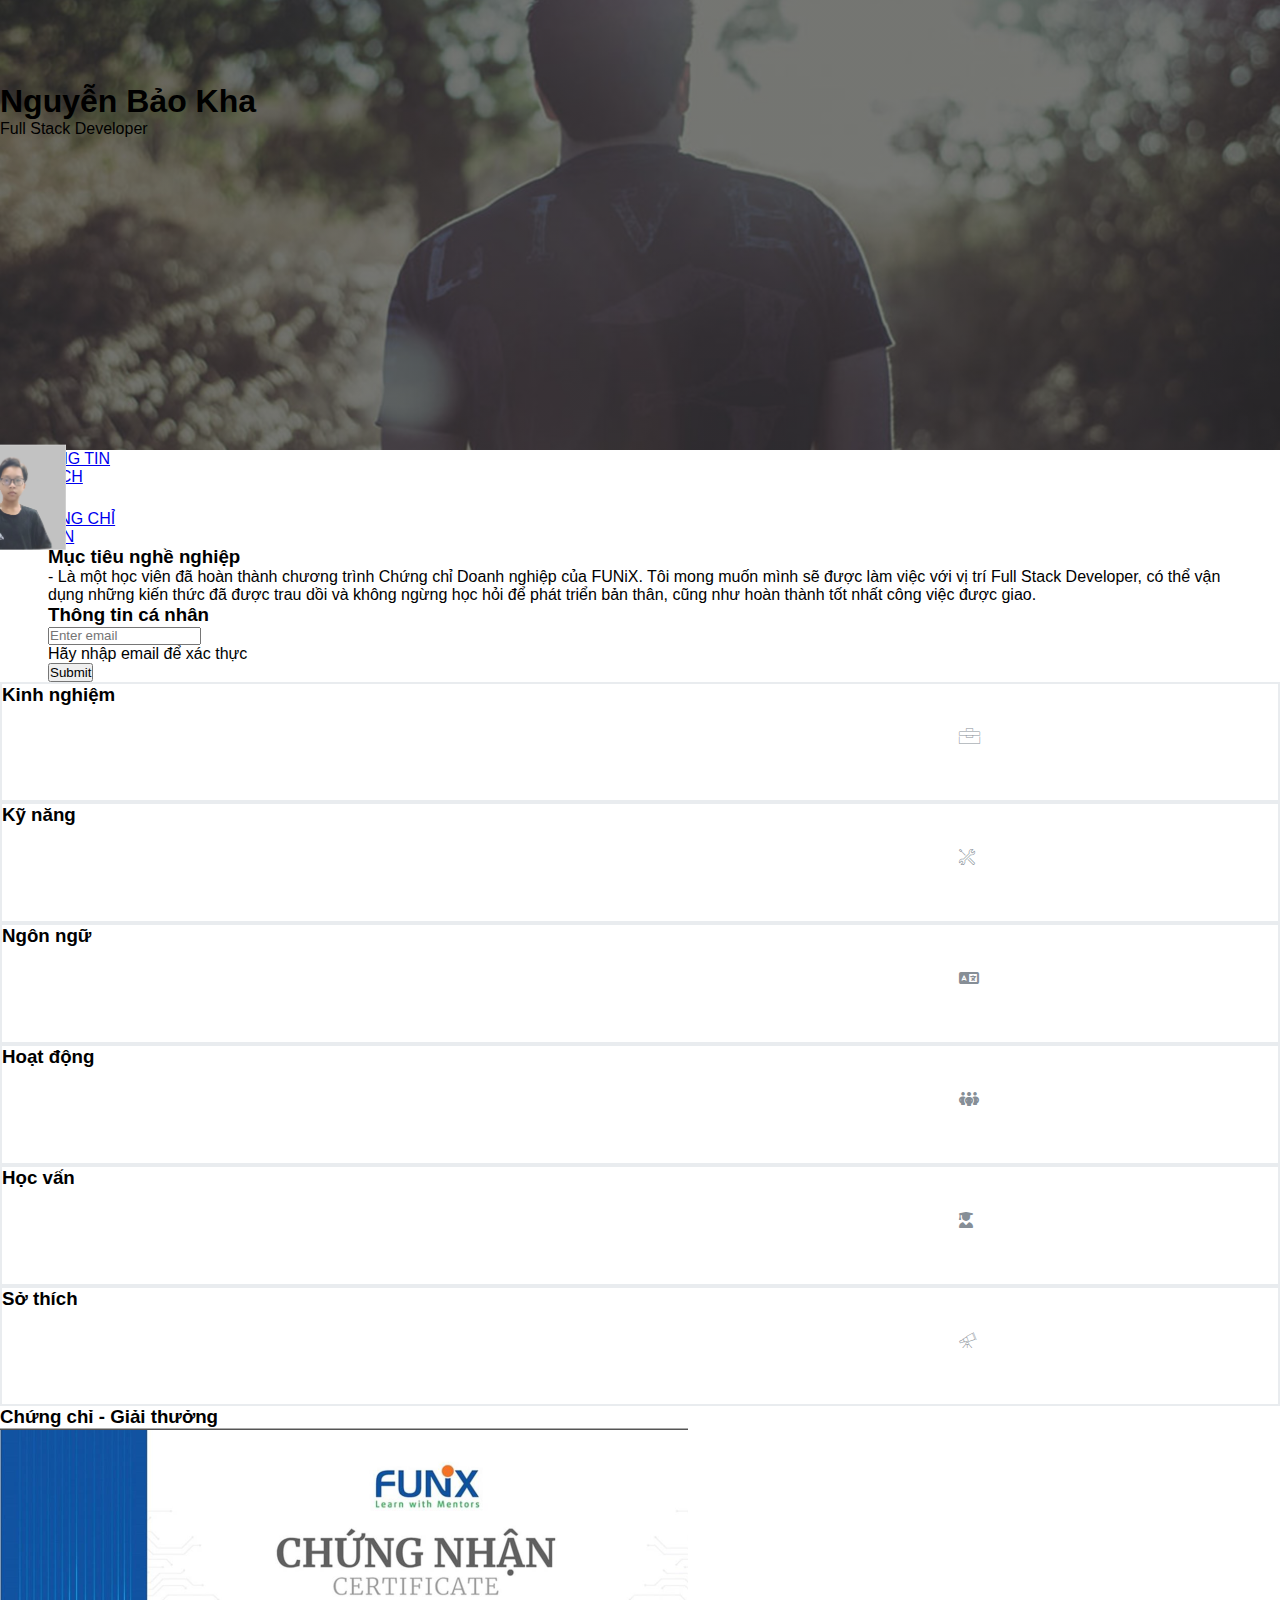
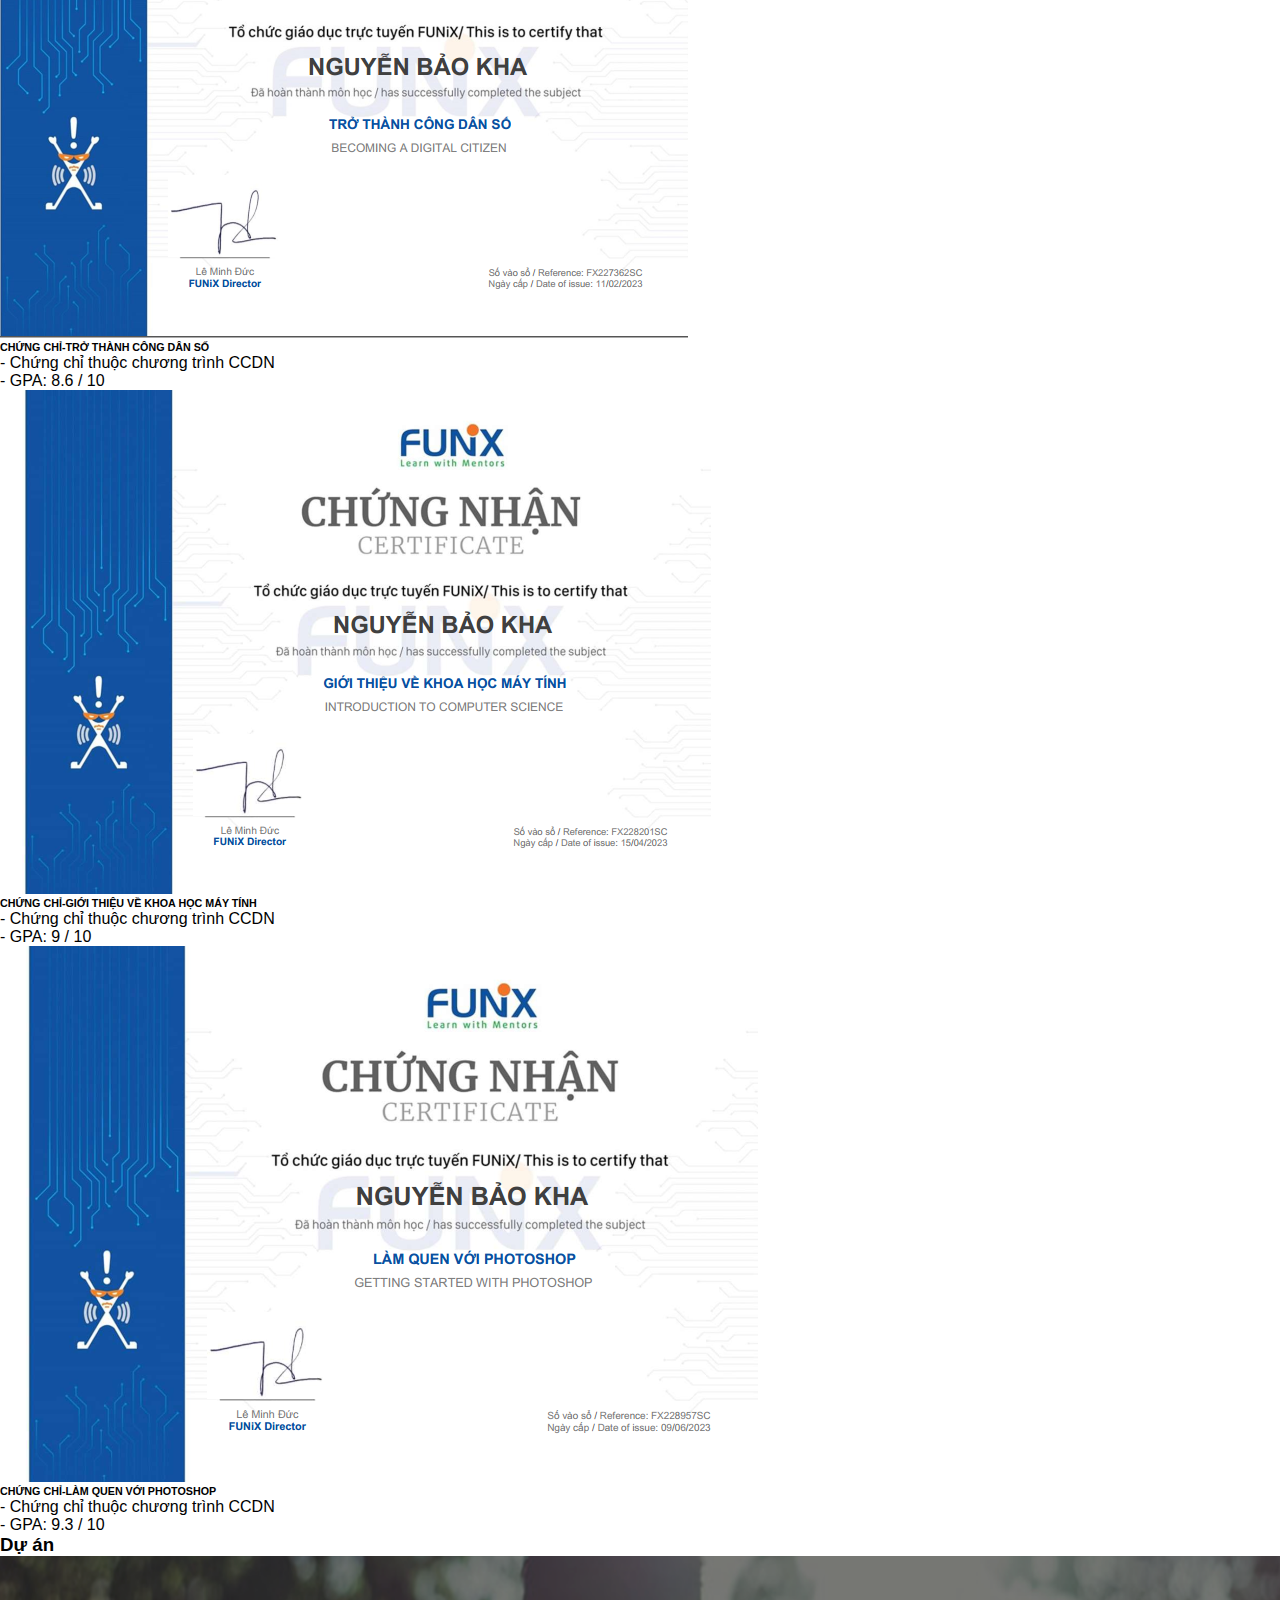
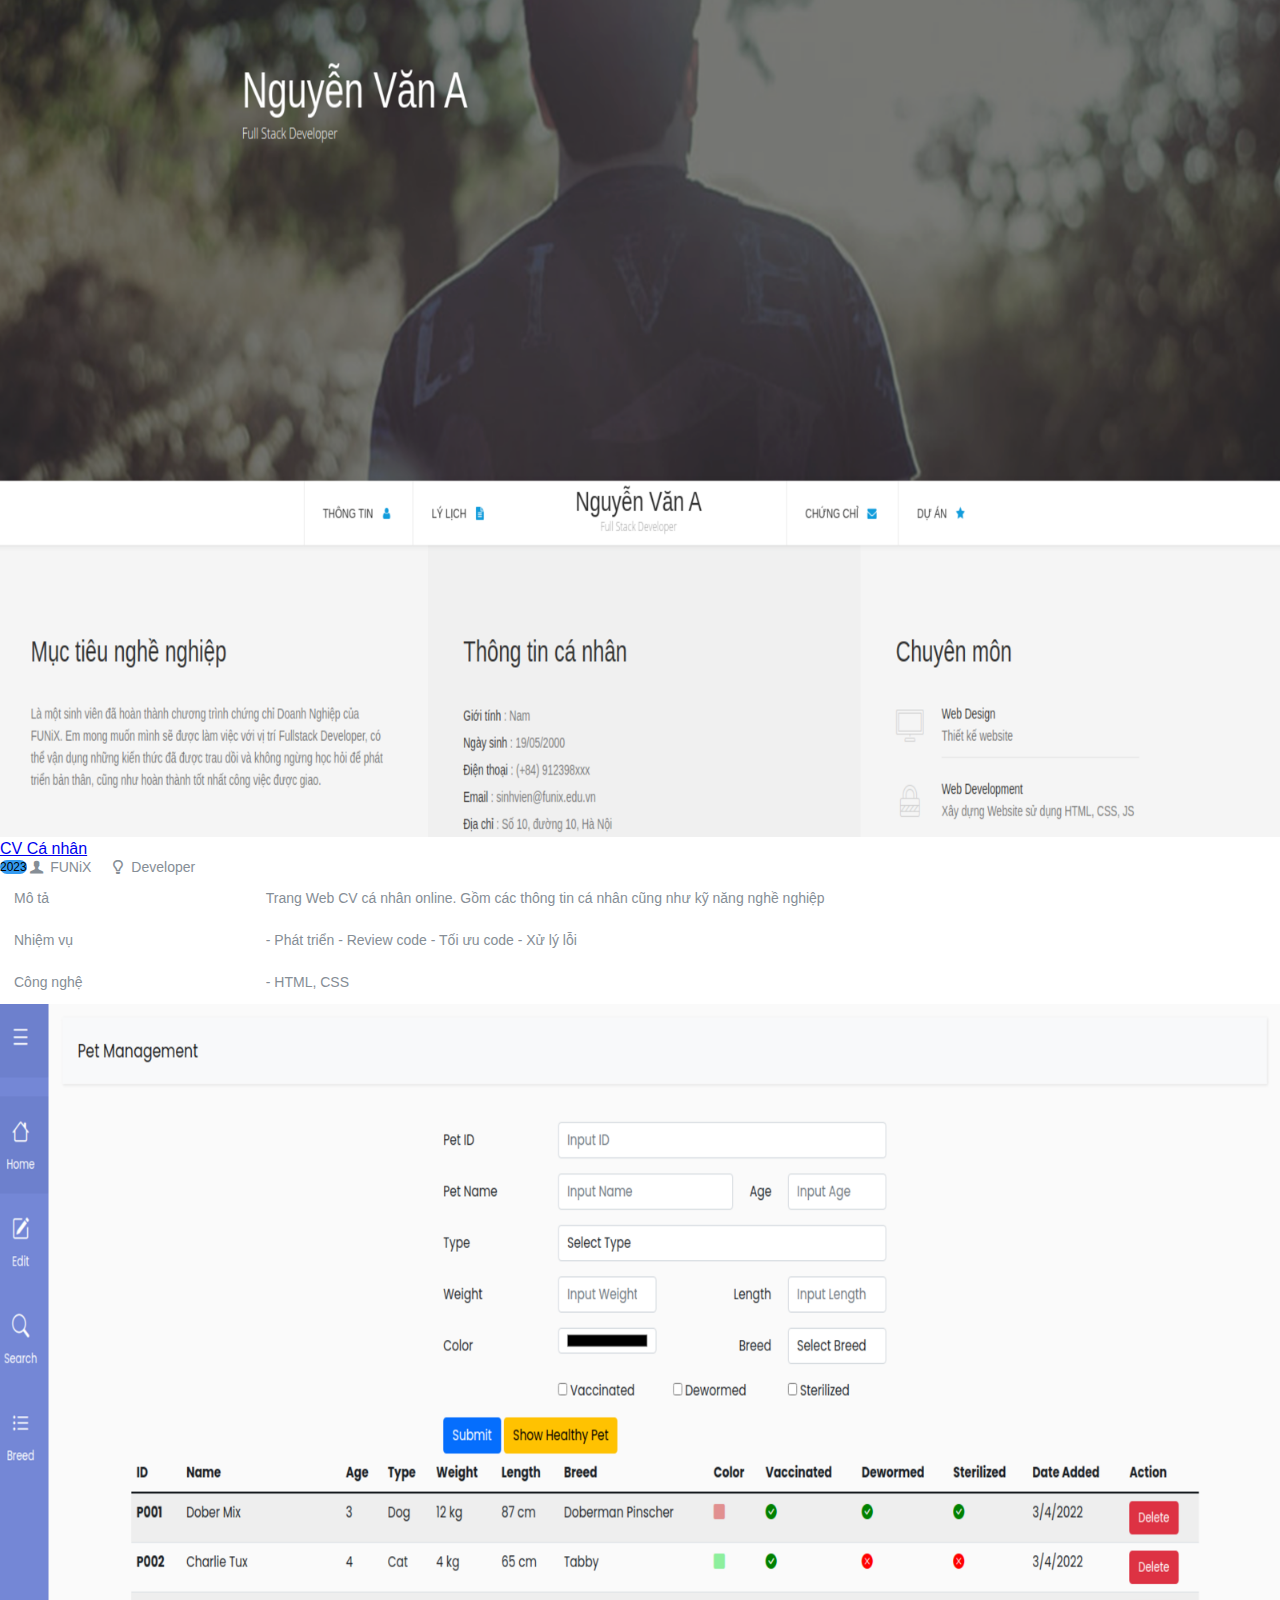
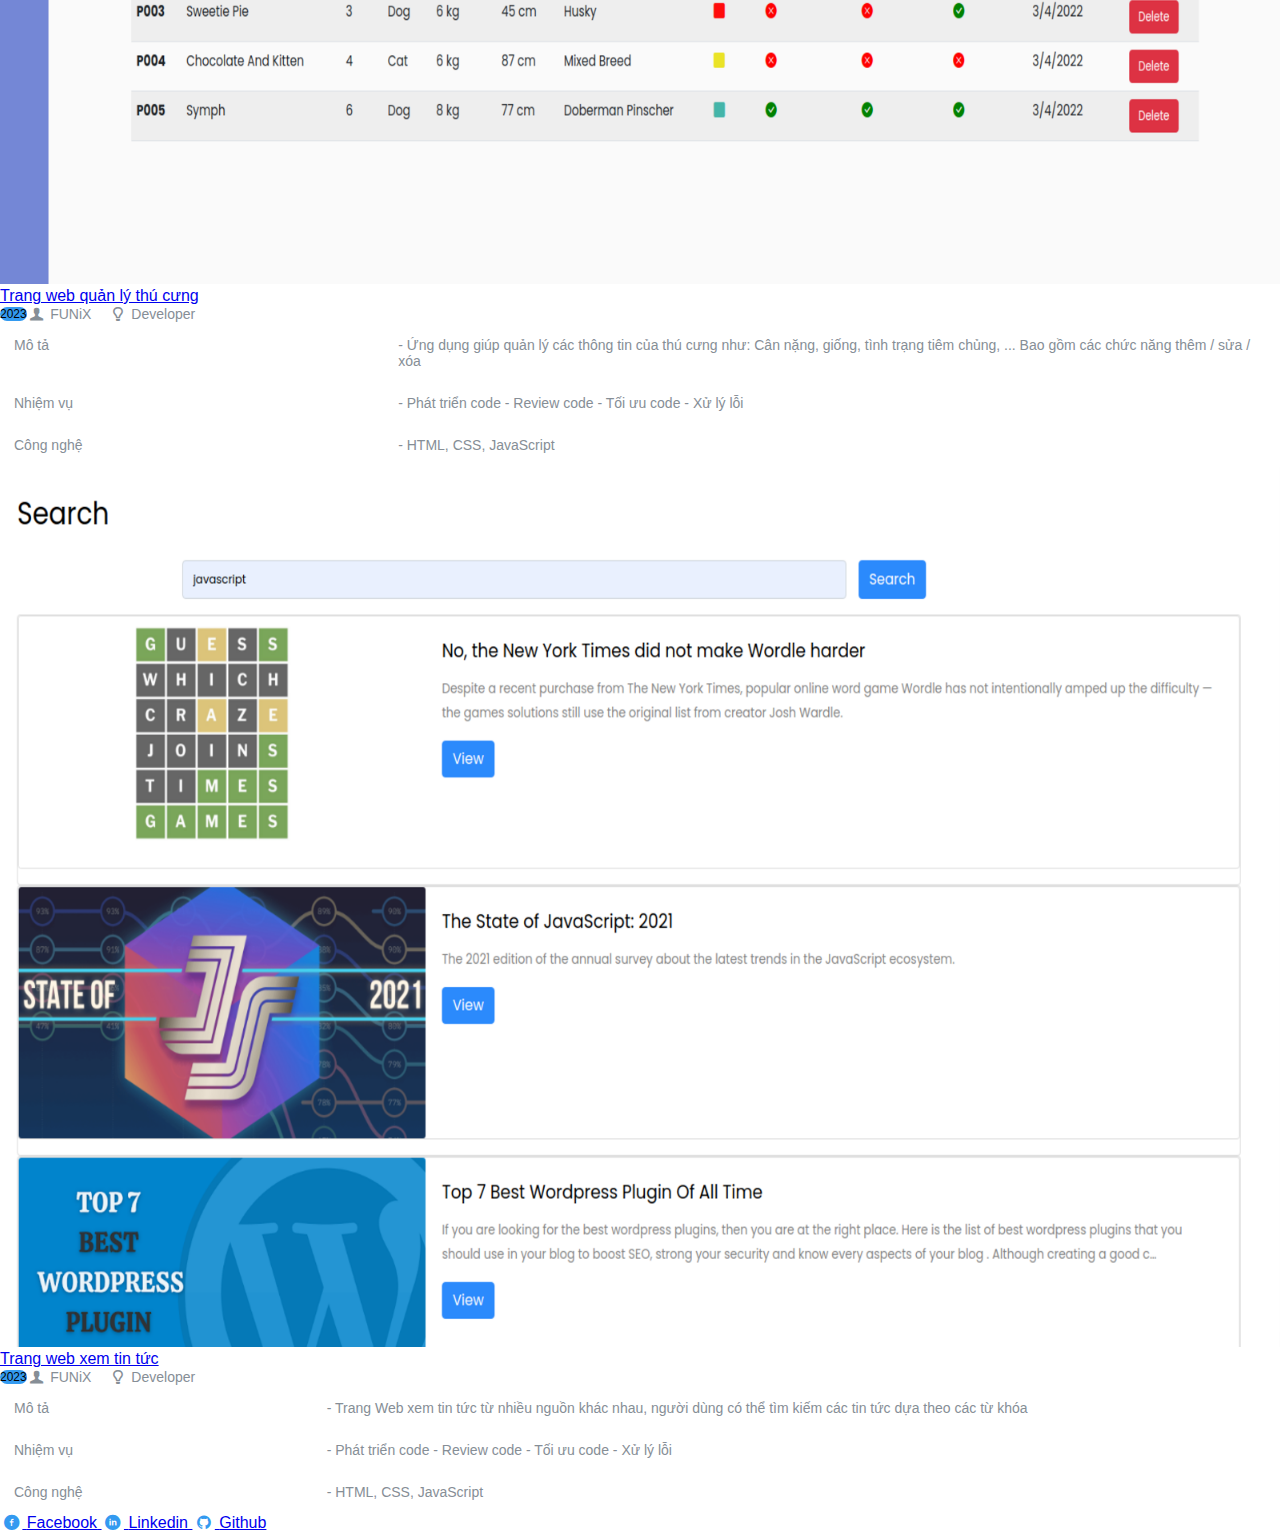
<file: index.html>
<!DOCTYPE html>
<html lang="en">
  <head>
    <meta charset="UTF-8" />
    <meta http-equiv="X-UA-Compatible" content="IE=edge" />
    <meta name="viewport" content="width=device-width, initial-scale=1.0" />

    <!-- Bootstrap core CSS -->
    <link
      href="https://cdn.jsdelivr.net/npm/bootstrap@5.2.3/dist/css/bootstrap.min.css"
      rel="stylesheet"
      integrity="sha384-rbsA2VBKQhggwzxH7pPCaAqO46MgnOM80zW1RWuH61DGLwZJEdK2Kadq2F9CUG65"
      crossorigin="anonymous"
    />

    <!-- Font Awesome CSS -->
    <link
      rel="stylesheet"
      href="https://cdnjs.cloudflare.com/ajax/libs/font-awesome/6.4.0/css/all.min.css"
    />

    <!-- Custom styles -->
    <title>Nguyễn Bảo Kha | Personal CV</title>
    <link rel="stylesheet" href="./css/font.css" />
    <link rel="stylesheet" href="./css/laptop.css" />
    <link rel="stylesheet" href="./css/tablet.css" />
    <link rel="stylesheet" href="./css/mobile.css" />
  </head>

  <body>
    <!-- Xây dựng phần Banner -->
    <section id="banner" class="container-fluid">
      <div class="banner-text text-nowrap text-white text-center">
        <h1>Nguyễn Bảo Kha</h1>
        <p>Full Stack Developer</p>
      </div>
    </section>

    <!-- Xây dựng phần Navbar -->
    <nav id="nav-bar" class="navbar navbar-expand-md py-0">
      <div class="container justify-content-center">
        <ul class="navbar-nav w-100 d-flex justify-content-center">
          <li class="nav-item fw-semibold border-start border-end py-2 px-3">
            <a class="nav-link text-dark ps-0" href="#about"
              ><i class="icon-user"></i>THÔNG TIN</a
            >
          </li>
          <li class="nav-item fw-semibold border-end py-2 px-3">
            <a class="nav-link text-dark ps-0" href="#job-info"
              ><i class="icon-doc-text-inv"></i>LÝ LỊCH</a
            >
          </li>

          <!-- (Nâng cao) Bổ sung ảnh cá nhân -->
          <li
            class="nav-item w-25 d-flex justify-content-center align-items-center"
          >
            <img
              class="rounded-circle border border-white border-1"
              src="./images/bao kha.png"
              alt="avatar"
            />
          </li>

          <li class="nav-item fw-semibold border-start py-2 px-3">
            <a class="nav-link text-dark ps-0" href="#certificate"
              ><i class="icon-mail-alt"></i>CHỨNG CHỈ</a
            >
          </li>
          <li class="nav-item fw-semibold border-start border-end py-2 px-3">
            <a class="nav-link text-dark ps-0" href="#project"
              ><i class="icon-star-1"></i>DỰ ÁN</a
            >
          </li>
        </ul>
      </div>
    </nav>

    <!-- Xây dựng phần Thông tin cá nhân -->
    <section id="about" class="container-fluid">
      <div class="row">
        <div id="target" class="col-sm-12 col-md-6 bg-light p-5">
          <h3 class="mb-4">Mục tiêu nghề nghiệp</h3>
          <p class="lh-lg">
            - Là một học viên đã hoàn thành chương trình Chứng chỉ Doanh nghiệp
            của FUNiX. Tôi mong muốn mình sẽ được làm việc với vị trí Full Stack
            Developer, có thể vận dụng những kiến thức đã được trau dồi và không
            ngừng học hỏi để phát triển bản thân, cũng như hoàn thành tốt nhất
            công việc được giao.
          </p>
        </div>

        <div
          id="personal-info"
          class="col-sm-12 col-md-6 bg-secondary bg-opacity-10 p-5"
        >
          <h3 class="mb-4">Thông tin cá nhân</h3>

          <form id="formInput">
            <input
              type="text"
              placeholder="Enter email"
              class="form-control w-50"
              id="emailInput"
              required
            />
            <p class="form-text" id="alert">Hãy nhập email để xác thực</p>
            <button type="submit" class="btn btn-primary">Submit</button>
          </form>

          <ul class="list-unstyled lh-lg mb-0 hide" id="personalInfo">
            <li><strong>Giới tính</strong> : Nam</li>
            <li><strong>Ngày sinh</strong> : 19/2/2011</li>
            <li><strong>Điện thoại</strong> : 0399 193 940</li>
            <li><strong>Email</strong> : khanbfx18562@funix.edu.vn</li>
            <li><strong>Địa chỉ</strong> : Cư Jút, Đắk Nông, Việt Nam</li>
            <li>
              <a href="" class="text-decoration-none me-2"
                ><i class="icon-twitter"></i
              ></a>
              <a href="" class="text-decoration-none me-2"
                ><i class="icon-facebook"></i
              ></a>
              <a href="" class="text-decoration-none me-2"
                ><i class="icon-gplus"></i
              ></a>
              <a href="" class="text-decoration-none me-2"
                ><i class="icon-linkedin"></i
              ></a>
            </li>
          </ul>
        </div>
      </div>
    </section>

    <!-- Xây dựng phần Thông tin nghề nghiệp -->
    <section id="job-info" class="container my-5">
      <div class="row">
        <div class="col-md-6 col-lg-12">
          <div class="row">
            <!-- Xây dựng phần Kinh nghiệm -->
            <div class="col-sm-12 col-md-12 col-lg-4 mb-4">
              <div class="sub-job-info experience">
                <h3 class="mx-4 mt-5 mb-3">Kinh nghiệm</h3>
                <i class="ic-toolbox job-info-icon fs-1"></i>
                <div style="height: 3.5rem">
                  <button
                    class="btn btn-warning btn-sm rounded-4 fw-bold w-fit h-fit ms-4 px-4 hide btn-view"
                  >
                    ▼ VIEW MORE
                  </button>
                </div>
                <ul class="job-info list-unstyled px-5 mb-0 hide">
                  <li>
                    <p class="mb-2">Full Stack Developer</p>
                    <p class="fs-7 mb-1">
                      Công ty Y
                    </p>
                    <p class="time">
                      <em>05/2022 - Hiện tại</em>
                    </p>
                    <p class="job-info-text">
                      - Xây dựng, phát triển Website dựa trên thiết kế và yêu cầu đã có.<br />
                      - Phân tích và thiết kế Database, sử dụng các hệ quản trị CSDL(MySQL, SQLSever, NoSQL,...) và viết được các câu truy vấn.<br />
                      - Sử dụng ngôn ngữ sever-side (Python, Java,...) để xây dựng các Web Service.<br />
                    </p>
                  </li>
                  <li>
                    <p class="mb-2">Web Designer</p>
                    <p class="fs-7 mb-1">
                      Công ty X
                    </p>
                    <p class="time"><em>06/2021 - Hiện tại</em></p>
                    <p class="job-info-text">
                      - Thiết kế Website dựa trên yêu cầu của khách hàng.<br />
                      - Sử dụng các công cụ: Figma, Canva, PTS.
                    </p>
                  </li>
                </ul>
              </div>
            </div>

            <!-- Xây dựng phần Kỹ năng -->
            <div class="col-sm-12 col-md-12 col-lg-4 mb-4">
              <div class="sub-job-info skill">
                <h3 class="mx-4 mt-5 mb-3">Kỹ năng</h3>
                <i class="ic-tools-2 job-info-icon fs-1"></i>
                <div style="height: 3.5rem">
                  <button
                    class="btn btn-warning btn-sm rounded-4 fw-bold w-fit h-fit ms-4 px-4 hide btn-view"
                  >
                    ▼ VIEW MORE
                  </button>
                </div>
                <div class="job-info skill-language ps-5 pe-4 hide">
                  <p>HTML/CSS: Fundamental</p>
                  <div>
                    <span></span> <span></span>
                    <span class="grey-line"></span>
                  </div>
                  <p>Javascript: Intermediate</p>
                  <div>
                    <span></span> <span></span>
                    <span class="grey-line"></span>
                  </div>
                  <p>NodeJS: Intermediate</p>
                  <div>
                    <span></span> <span></span> <span></span>
                  </div>
                  <p>Bootstrap 5: Fundamental</p>
                  <div>
                    <span></span>
                    <span class="grey-line"></span>
                    <span class="grey-line"></span>
                  </div>
                </div>
              </div>
            </div>

            <!-- Xây dựng phần Ngôn ngữ -->
            <div class="col-sm-12 col-md-12 col-lg-4 mb-4">
              <div class="sub-job-info language">
                <h3 class="mx-4 mt-5 mb-3">Ngôn ngữ</h3>
                <!-- <i class="ic-mic job-info-icon fs-1"></i> -->
                <i class="fa-solid fa-language job-info-icon fs-1"></i>
                <div style="height: 3.5rem">
                  <button
                    class="btn btn-warning btn-sm rounded-4 fw-bold w-fit h-fit ms-4 px-4 hide btn-view"
                  >
                    ▼ VIEW MORE
                  </button>
                </div>
                <div class="job-info skill-language ps-5 pe-4 hide">
                  <p>Tiếng Anh: Intermediate</p>
                  <div>
                    <span></span> <span></span>
                    <span class="grey-line"></span>
                  </div>
                </div>
              </div>
            </div>
          </div>
        </div>

        <div class="col-md-6 col-lg-12">
          <div class="row">
            <!-- Xây dựng phần Hoạt động -->
            <div class="col-sm-12 col-md-12 col-lg-4 mb-4">
              <div class="sub-job-info activity">
                <h3 class="mx-4 mt-5 mb-3">Hoạt động</h3>
                <!-- <i class="ic-toolbox job-info-icon fs-1"></i> -->
                <i class="fa-solid fa-people-group job-info-icon fs-1"></i>
                <div style="height: 3.5rem">
                  <button
                    class="btn btn-warning btn-sm rounded-4 fw-bold w-fit h-fit ms-4 px-4 hide btn-view"
                  >
                    ▼ VIEW MORE
                  </button>
                </div>
                <ul class="job-info list-unstyled px-5 mb-0 hide">
                  <li>
                    <p class="mb-2">FPT Edu Hackathon 2019</p>
                    <p class="fs-7 mb-1">Giải 3 bảng A</p>
                    <p class="time"><em>03/2019 - 05/2019</em></p>
                    <p class="job-info-text">Đề tài: Trang Wen về phân loại rác thải.</p>
                  </li>
                  <li>
                    <p class="mb-2">Câu lạc bộ Z</p>
                    <p class="time"><em>08/2016 - 08/2017</em></p>
                    <p class="job-info-text">
                      trưởng ban chuyên môn
                    </p>
                  </li>
                </ul>
              </div>
            </div>

            <!-- Xây dựng phần Học vấn -->
            <div class="col-sm-12 col-md-12 col-lg-4 mb-4">
              <div class="sub-job-info education">
                <h3 class="mx-4 mt-5 mb-3">Học vấn</h3>
                <!-- <i class="ic-pencil job-info-icon fs-1"></i> -->
                <i class="fa-solid fa-user-graduate job-info-icon fs-1"></i>
                <div style="height: 3.5rem">
                  <button
                    class="btn btn-warning btn-sm rounded-4 fw-bold w-fit h-fit ms-4 px-4 hide btn-view"
                  >
                    ▼ VIEW MORE
                  </button>
                </div>
                <ul class="job-info list-unstyled px-5 mb-0 hide">
                  <li>
                    <p class="mb-2">FUNiX</p>
                    <p class="time"><em>10/2022 - 06/2023</em></p>
                    <p class="job-info-text">
                      Tốt nghiệp Chứng chỉ Doanh nghiệp nhánh Full Stack<br />
                      GPA: 9 / 10
                    </p>
                  </li>
                  <li>
                    <p class="mb-2">Cử nhân - ĐH FPT</p>
                    <p class="time"><em>08/2016 - 07/2019</em></p>
                    <p class="job-info-text">
                      Chuyên ngành: Kỹ thuật phần mềm.<br />
                      GPA: 3.2/4
                    </p>
                  </li>
                  <li>
                    <p class="mb-2">Đại học Hà Nội</p>
                    <p class="time"><em>08/2016 - 02/2018</em></p>
                    <p class="job-info-text">
                      Hệ từ xa, Chuyên ngành: Kỹ thuật phần mềm.<br />
                      GPA: 3.2/4
                    </p>
                  </li>
                </ul>
              </div>
            </div>

            <!-- Xây dựng phần Sở thích -->
            <div class="col-sm-12 col-md-12 col-lg-4 mb-4">
              <div class="sub-job-info hobby">
                <h3 class="mx-4 mt-5 mb-3">Sở thích</h3>
                <i class="ic-telescope job-info-icon fs-1"></i>
                <div style="height: 3.5rem">
                  <button
                    class="btn btn-warning btn-sm rounded-4 fw-bold w-fit h-fit ms-4 px-4 hide btn-view"
                  >
                    ▼ VIEW MORE
                  </button>
                </div>
                <div
                  class="row job-info grid-hobby px-4 pb-4 hide"
                  style="row-gap: 1rem"
                >
                  <div
                    class="col-lg-3 col-md-4 col-sm-3 col-3 d-flex flex-column align-items-center text-center"
                  >
                    <i class="fa-solid fa-book rounded-circle fs-4 px-0"></i>
                    <p class="px-0 pt-2">Đọc sách</p>
                  </div>

                  <div
                    class="col-lg-3 col-md-4 col-sm-3 col-3 d-flex flex-column align-items-center text-center"
                  >
                    <i class="fa-solid fa-music rounded-circle fs-4 px-0"></i>
                    <p class="px-0 pt-2">Âm nhạc</p>
                  </div>

                  <div
                    class="col-lg-3 col-md-4 col-sm-3 col-3 d-flex flex-column align-items-center text-center"
                  >
                    <i
                      class="fa-solid fa-person-running rounded-circle fs-4 px-0"
                    ></i>
                    <p class="px-0 pt-2">Chạy bộ</p>
                  </div>

                  <div
                    class="col-lg-3 col-md-4 col-sm-3 col-3 d-flex flex-column align-items-center text-center"
                  >
                    <i class="fa-solid fa-gamepad rounded-circle fs-4 px-0"></i>
                    <p class="px-0 pt-2">Chơi game</p>
                  </div>
                </div>
              </div>
            </div>
          </div>
        </div>
      </div>
    </section>

    <!-- Xây dựng phần Chứng chỉ - Giải thưởng -->
    <section id="certificate" class="bg-light">
      <div class="container pt-5">
        <h3 class="mb-0">Chứng chỉ - Giải thưởng</h3>

        <div class="row border-bottom border-warning">
          <div
            class="col-sm-12 col-md-6 col-lg-6 border-end border-warning my-5 sub-cert"
          >
            <div class="row">
              <div class="col-sm-12 col-md-12 col-lg-6">
                <img
                  src="./images/Cert_FUN.png"
                  alt="certificate"
                  class="w-100 cursor-pointer"
                  onclick="handleShowImage('./images/Cert_FUN.png')"
                />
              </div>
              <div class="col-sm-12 col-md-12 col-lg-6">
                <h6 class="fw-bold mb-3">CHỨNG CHỈ-TRỞ THÀNH CÔNG DÂN SỐ</h6>
                <p class="text-secondary mb-0">
                  - Chứng chỉ thuộc chương trình CCDN<br />- GPA: 8.6 / 10
                </p>
              </div>
            </div>
          </div>

          <div class="col-sm-12 col-md-6 col-lg-6 py-5">
            <div class="row">
              <div class="col-sm-12 col-md-12 col-lg-6">
                <img
                  src="./images/Cert_CSI.png"
                  alt="certificate"
                  class="w-100 cursor-pointer"
                  onclick="handleShowImage('./images/Cert_CSI.png')"
                />
              </div>
              <div class="col-sm-12 col-md-12 col-lg-6">
                <h6 class="fw-bold mb-3">
                  CHỨNG CHỈ-GIỚI THIỆU VỀ KHOA HỌC MÁY TÍNH
                </h6>
                <p class="text-secondary mb-0">
                  - Chứng chỉ thuộc chương trình CCDN<br />- GPA: 9 / 10
                </p>
              </div>
            </div>
          </div>
        </div>

        <div class="row">
          <div
            class="col-sm-12 col-md-6 col-lg-6 border-end border-warning my-5 sub-cert"
          >
            <div class="row">
              <div class="col-sm-12 col-md-12 col-lg-6">
                <img
                  src="./images/Cert_SPS.png"
                  alt="certificate"
                  class="w-100 cursor-pointer"
                  onclick="handleShowImage('./images/Cert_SPS.png')"
                />
              </div>
              <div class="col-sm-12 col-md-12 col-lg-6">
                <h6 class="fw-bold mb-3">
                  CHỨNG CHỈ-LÀM QUEN VỚI PHOTOSHOP
                </h6>
                <p class="text-secondary mb-0">
                  - Chứng chỉ thuộc chương trình CCDN<br />- GPA: 9.3 / 10
                </p>
              </div>
            </div>
          </div>

          <div class="col-sm-12 col-md-6 col-lg-6 py-5">
          </div>
        </div>
      </div>
    </section>

    <!-- Xây dựng phần Dự án -->
    <section id="project" class="container mt-5">
      <h3 class="mb-4">Dự án</h3>

      <div class="row">
        <div class="col-sm-12 col-md-4 mb-5">
          <div class="h-100 border border-top-0">
            <a
              href="project-1.html"
              target="_blank"
              class="text-decoration-none border-white"
            >
              <img src="./images/project_1.png" alt="project" />
            </a>

            <div class="border-top project">
              <a
                href="https://github.com/DoAnhThang/e-commerceWebsite"
                target="_blank"
                class="d-block text-decoration-none text-center fw-bold cursor-pointer p-3"
                >CV Cá nhân
              </a>
              <div class="project-brief border-top border-bottom">
                <span class="year d-inline-block text-white py-2 px-3 m-3"
                  >2023</span
                >
                <span class="project-icon">
                  <i class="icon-user-1">&nbsp;FUNiX</i>
                  <i class="icon-lamp">&nbsp;Developer</i>
                </span>
              </div>
              <table>
                <tr class="border-bottom">
                  <td>Mô tả</td>
                  <td>
                    Trang Web CV cá nhân online. Gồm các thông tin cá nhân cũng
                    như kỹ năng nghề nghiệp
                  </td>
                </tr>
                <tr class="border-bottom">
                  <td>Nhiệm vụ</td>
                  <td>
                    - Phát triển - Review code - Tối ưu code - Xử lý lỗi
                  </td>
                </tr>
                <tr>
                  <td>Công nghệ</td>
                  <td>- HTML, CSS</td>
                </tr>
              </table>
            </div>
          </div>
        </div>

        <div class="col-sm-12 col-md-4 mb-5">
          <div class="h-100 border border-top-0">
            <a
              href="project-2.html"
              target="_blank"
              class="text-decoration-none"
            >
              <img src="./images/project_2.png" alt="project" />
            </a>
            <div class="border-top project">
              <a
                href="https://github.com/DoAnhThang/bookingWebsite"
                target="_blank"
                class="d-block text-decoration-none text-center fw-bold cursor-pointer p-3"
                >Trang web quản lý thú cưng
              </a>
              <div class="project-brief border-top border-bottom">
                <span class="year d-inline-block text-white py-2 px-3 m-3"
                  >2023</span
                >
                <span class="project-icon">
                  <i class="icon-user-1">&nbsp;FUNiX</i>
                  <i class="icon-lamp">&nbsp;Developer</i>
                </span>
              </div>
              <table>
                <tr class="border-bottom">
                  <td>Mô tả</td>
                  <td>
                    - Ứng dụng giúp quản lý các thông tin của thú cưng như: Cân
                    nặng, giống, tình trạng tiêm chủng, ... Bao gồm các chức
                    năng thêm / sửa / xóa
                  </td>
                </tr>
                <tr class="border-bottom">
                  <td>Nhiệm vụ</td>
                  <td>
                    - Phát triển code - Review code - Tối ưu code - Xử lý lỗi
                  </td>
                </tr>
                <tr>
                  <td>Công nghệ</td>
                  <td>- HTML, CSS, JavaScript</td>
                </tr>
              </table>
            </div>
          </div>
        </div>

        <div class="col-sm-12 col-md-4 mb-5">
          <div class="h-100 border border-top-0">
            <a
              href="project-3.html"
              target="_blank"
              class="text-decoration-none"
            >
              <img src="./images/project_3.png" alt="project" />
            </a>
            <div class="border-top project">
              <a
                href="https://github.com/DoAnhThang/movieApp"
                target="_blank"
                class="d-block text-decoration-none text-center fw-bold cursor-pointer p-3"
                >Trang web xem tin tức
              </a>
              <div class="project-brief border-top border-bottom">
                <span class="year d-inline-block text-white py-2 px-3 m-3"
                  >2023</span
                >
                <span class="project-icon">
                  <i class="icon-user-1">&nbsp;FUNiX</i>
                  <i class="icon-lamp">&nbsp;Developer</i>
                </span>
              </div>
              <table>
                <tr class="border-bottom">
                  <td>Mô tả</td>
                  <td>
                    - Trang Web xem tin tức từ nhiều nguồn khác nhau, người dùng
                    có thể tìm kiếm các tin tức dựa theo các từ khóa
                  </td>
                </tr>
                <tr class="border-bottom">
                  <td>Nhiệm vụ</td>
                  <td>
                    - Phát triển code - Review code - Tối ưu code - Xử lý lỗi
                  </td>
                </tr>
                <tr>
                  <td>Công nghệ</td>
                  <td>- HTML, CSS, JavaScript</td>
                </tr>
              </table>
            </div>
          </div>
        </div>
      </div>
    </section>

    <!-- Xây dựng phần Liên hệ -->
    <footer
      id="footer"
      class="container-fluid bg-light d-flex justify-content-center py-5"
    >
      <a href="https://www.facebook.com/profile.php?id=100092532381902&mibextid=ZbWKwL" target="_blank" class="text-decoration-none text-secondary">
        <i class="icon-facebook-circled fs-1 align-middle"></i>
        <span>Facebook</span>
      </a>
      <a
        href="https://www.linkedin.com/in/thangda"
        target="_blank"
        class="text-decoration-none text-secondary mx-5"
      >
        <i class="icon-linkedin-circled fs-1 align-middle"></i>
        <span>Linkedin</span>
      </a>
      <a
        href="https://github.com/DoAnhThang"
        target="_blank"
        class="text-decoration-none text-secondary"
      >
        <i class="icon-github-circled fs-1 align-middle"></i>
        <span>Github</span>
      </a>
    </footer>

    <div
      id="backdrop"
      class="container-fluid vh-100 position-fixed top-0 start-0 hide"
      style="z-index: 100; background: rgba(0, 0, 0, 0.75)"
      onclick="handleClickBackdrop()"
    ></div>
    <div
      id="overlay"
      class="h-75 position-fixed top-50 start-50 hide"
      style="z-index: 200; transform: translate(-50%, -50%); min-width: 576px"
    ></div>

    <!-- JavaScript Bundle -->
    <script
      src="https://cdn.jsdelivr.net/npm/bootstrap@5.2.3/dist/js/bootstrap.bundle.min.js"
      integrity="sha384-kenU1KFdBIe4zVF0s0G1M5b4hcpxyD9F7jL+jjXkk+Q2h455rYXK/7HAuoJl+0I4"
      crossorigin="anonymous"
    ></script>
    <script src="./script.js"></script>
  </body>
</html>
</file>
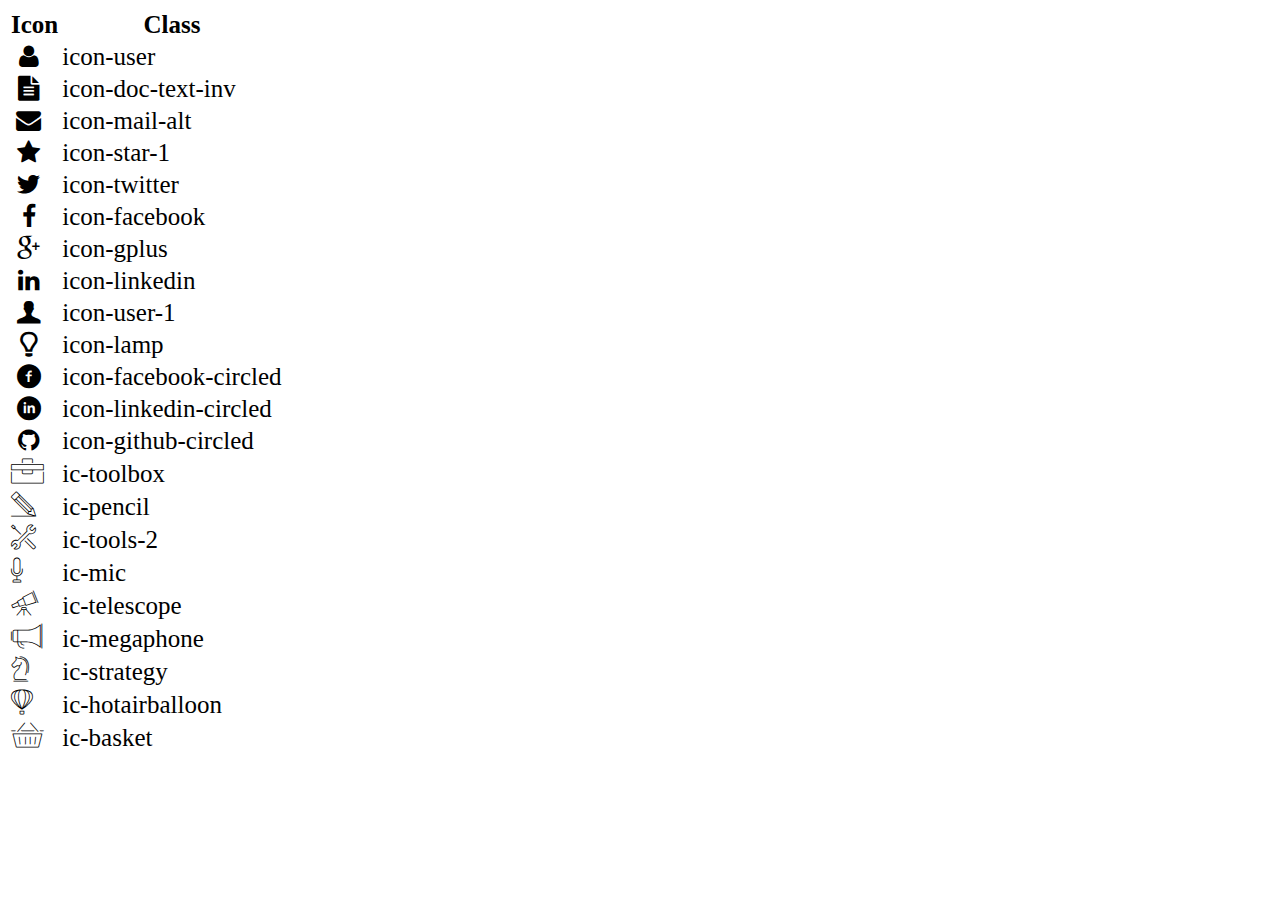
<file: icon-list.html>
<!DOCTYPE html>
<html lang="en">

<head>
    <meta charset="UTF-8">
    <meta http-equiv="X-UA-Compatible" content="IE=edge">
    <meta name="viewport" content="width=device-width, initial-scale=1.0">
    <link rel="stylesheet" href="css/font.css">
    <title>Icon List</title>
</head>

<body>
    <table style="font-size: 25px;">
        <thead>
            <tr>
                <th>Icon</th>
                <th>Class</th>
            </tr>
        </thead>
        <tbody>
            <tr>
                <td><i class="icon-user"></i></td>
                <td>icon-user</td>
            </tr>
            <tr>
                <td><i class="icon-doc-text-inv"></i></td>
                <td>icon-doc-text-inv</td>
            </tr>
            <tr>
                <td><i class="icon-mail-alt"></i></td>
                <td>icon-mail-alt</td>
            </tr>
            <tr>
                <td><i class="icon-star-1"></i></td>
                <td>icon-star-1</td>
            </tr>
            <tr>
                <td><i class="icon-twitter"></i></td>
                <td>icon-twitter</td>
            </tr>
            <tr>
                <td><i class="icon-facebook"></i></td>
                <td>icon-facebook</td>
            </tr>
            <tr>
                <td><i class="icon-gplus"></i></td>
                <td>icon-gplus</td>
            </tr>
            <tr>
                <td><i class="icon-linkedin"></i></td>
                <td>icon-linkedin</td>
            </tr>
            <tr>
                <td><i class="icon-user-1"></i></td>
                <td>icon-user-1</td>
            </tr>
            <tr>
                <td><i class="icon-lamp"></i></td>
                <td>icon-lamp</td>
            </tr>
            <tr>
                <td><i class="icon-facebook-circled"></i></td>
                <td>icon-facebook-circled</td>
            </tr>
            <tr>
                <td><i class="icon-linkedin-circled"></i></td>
                <td>icon-linkedin-circled</td>
            </tr>
            <tr>
                <td><i class="icon-github-circled"></i></td>
                <td>icon-github-circled</td>
            </tr>
            <tr>
                <td><i class="ic-toolbox"></i></td>
                <td>ic-toolbox</td>
            </tr>
            <tr>
                <td><i class="ic-pencil"></i></td>
                <td>ic-pencil</td>
            </tr>
            <tr>
                <td><i class="ic-tools-2"></i></td>
                <td>ic-tools-2</td>
            </tr>

            <tr>
                <td><i class="ic-mic"></i></td>
                <td>ic-mic</td>
            </tr>
            <tr>
                <td><i class="ic-telescope"></i></td>
                <td>ic-telescope</td>
            </tr>
            <tr>
                <td><i class="ic-megaphone"></i></td>
                <td>ic-megaphone</td>
            </tr>
            <tr>
                <td><i class="ic-strategy"></i></td>
                <td>ic-strategy</td>
            </tr>
            <tr>
                <td><i class="ic-hotairballoon"></i></td>
                <td>ic-hotairballoon</td>
            </tr>
            <tr>
                <td><i class="ic-basket"></i></td>
                <td>ic-basket</td>
            </tr>
        </tbody>
    </table>
</body>

</html>
</file>
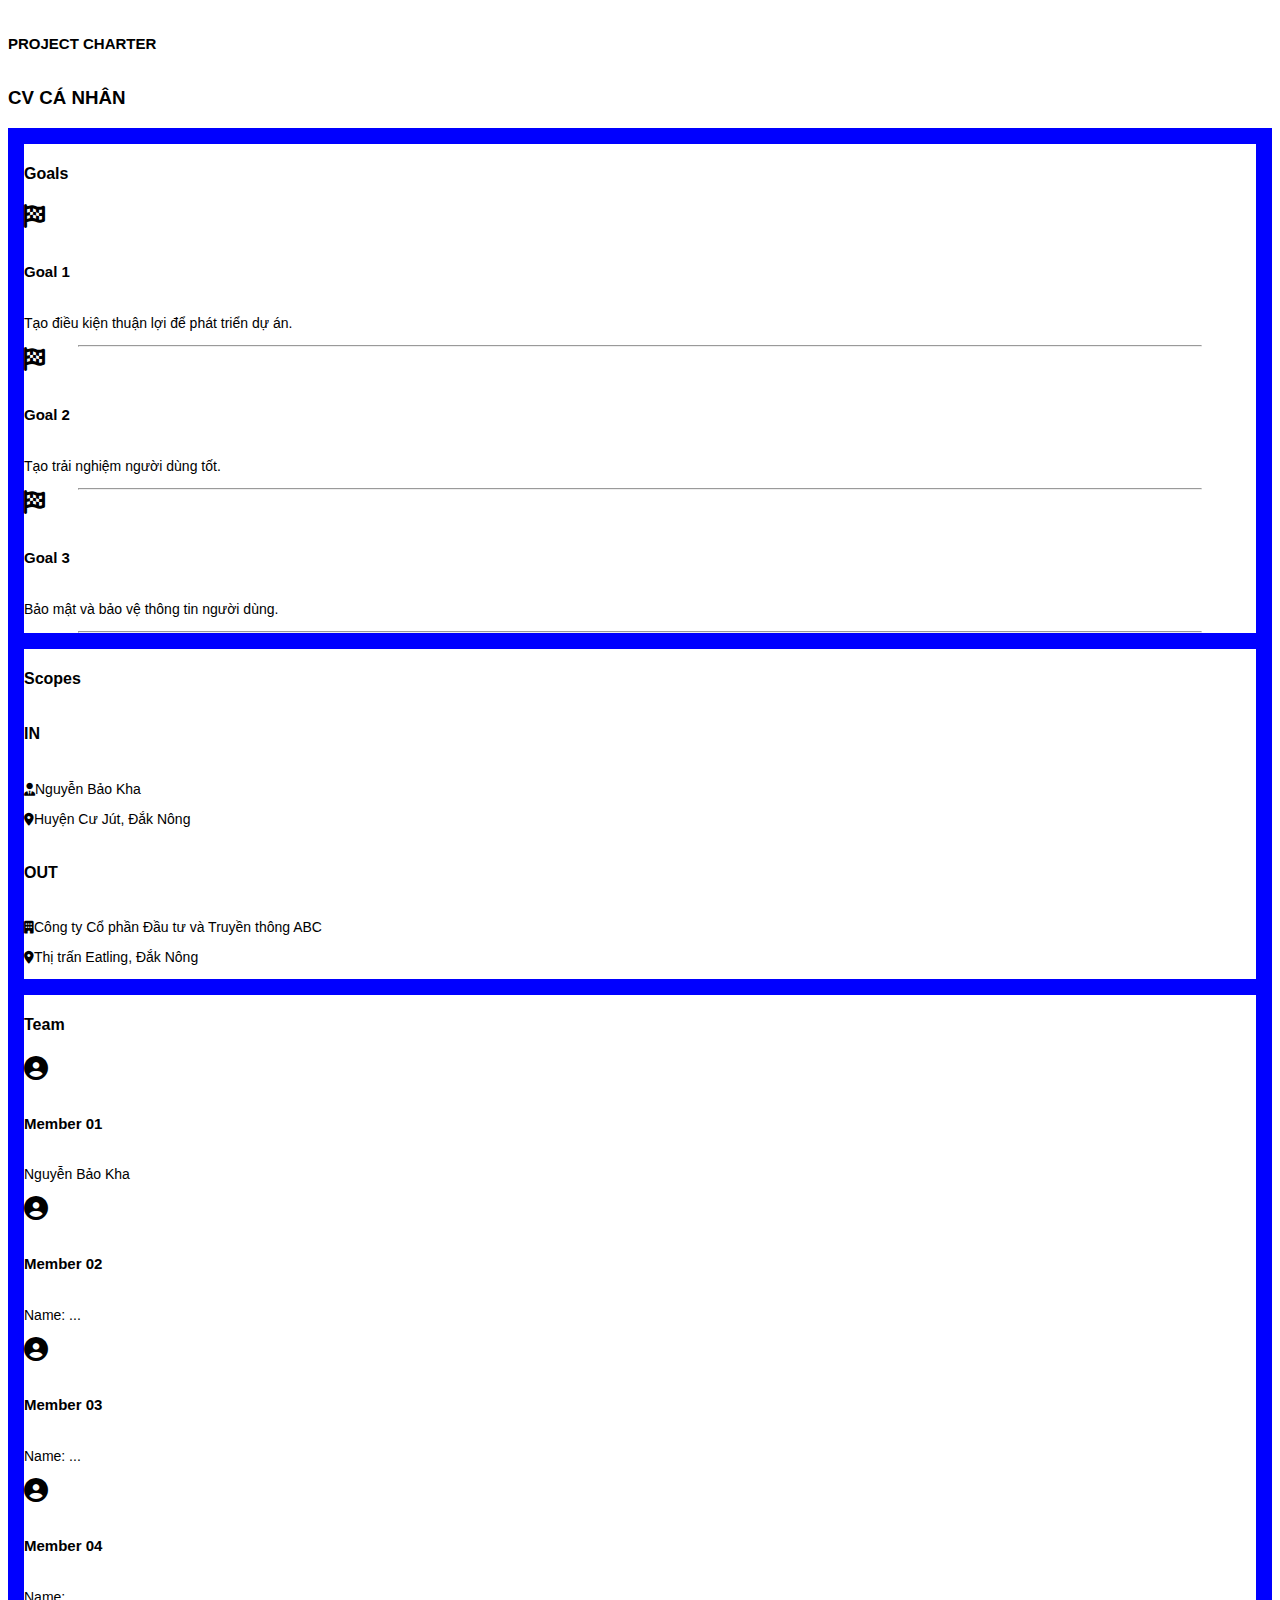
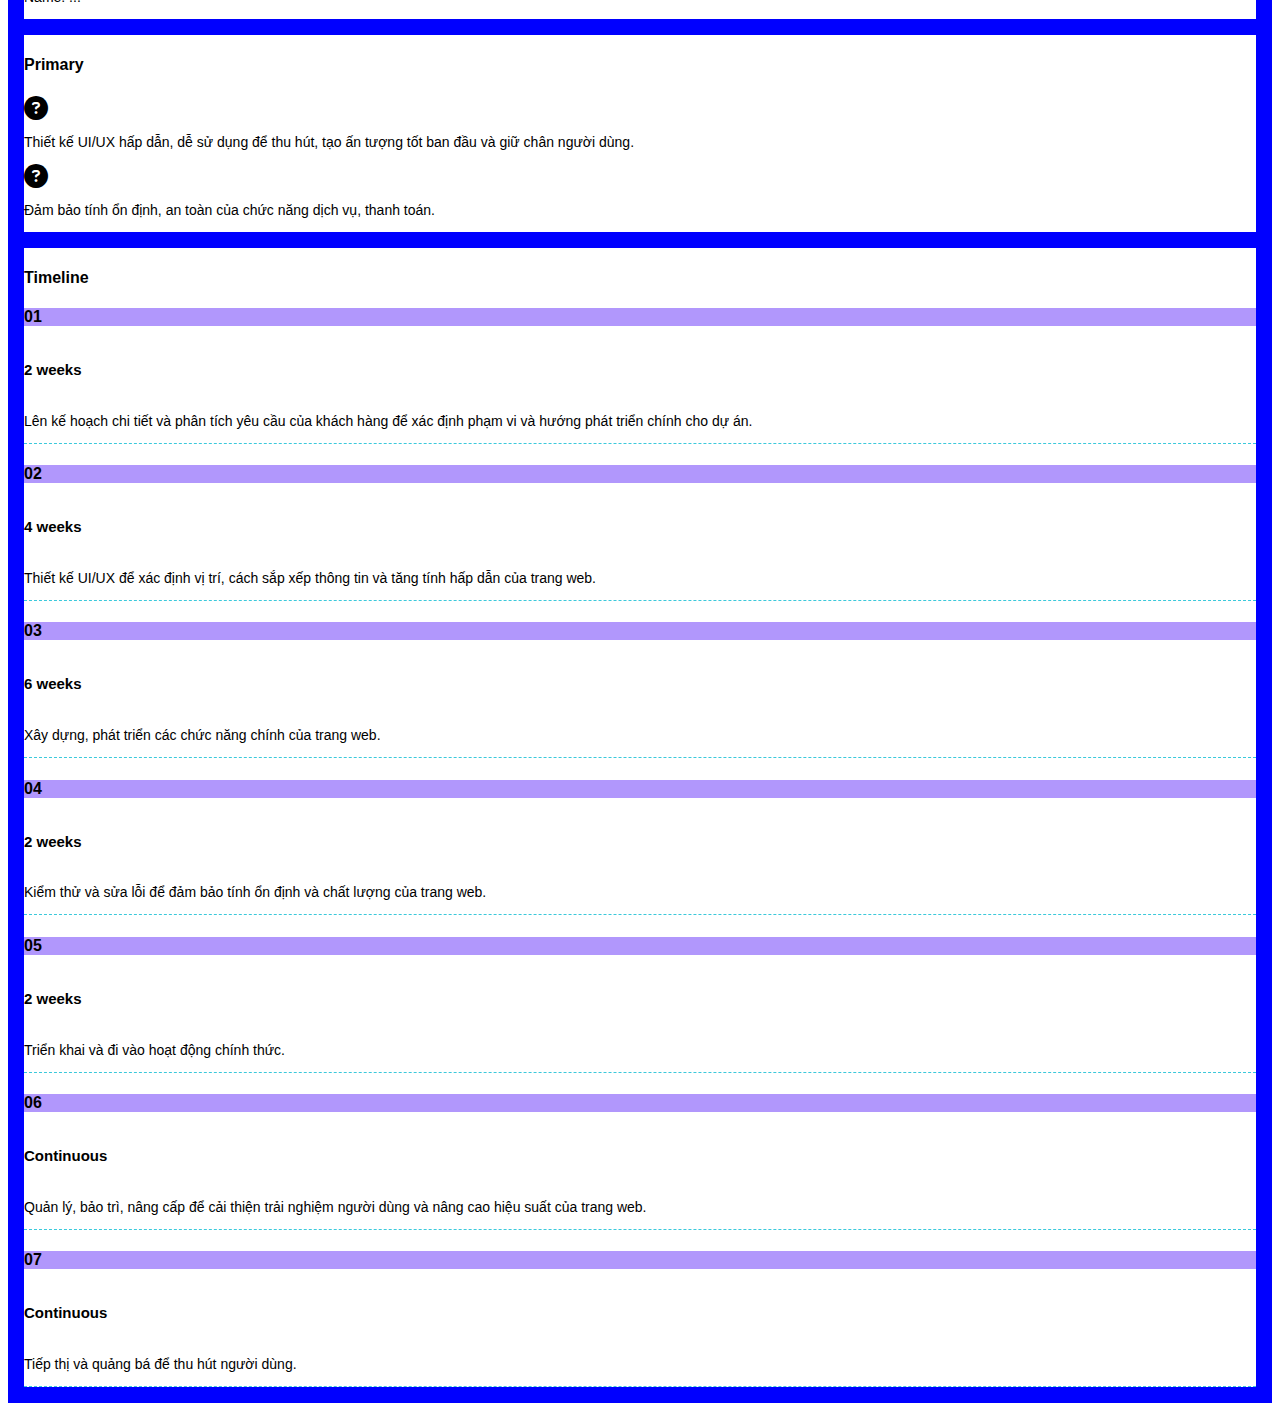
<file: project-1.html>
<!DOCTYPE html>
<html lang="en">
  <head>
    <meta charset="UTF-8" />
    <meta http-equiv="X-UA-Compatible" content="IE=edge" />
    <meta name="viewport" content="width=device-width, initial-scale=1.0" />

    <!-- Bootstrap core CSS -->
    <link
      href="https://cdn.jsdelivr.net/npm/bootstrap@5.0.2/dist/css/bootstrap.min.css"
      rel="stylesheet"
      integrity="sha384-EVSTQN3/azprG1Anm3QDgpJLIm9Nao0Yz1ztcQTwFspd3yD65VohhpuuCOmLASjC"
      crossorigin="anonymous"
    />
    <!-- Font Awesome CSS -->
    <link
      rel="stylesheet"
      href="https://cdnjs.cloudflare.com/ajax/libs/font-awesome/6.4.0/css/all.min.css"
    />

    <!-- Custom styles -->
    <title>Project Charter</title>
    <link rel="stylesheet" href="./css/font.css" />
    <style>
      /* Utilities */
      * {
        font-family: "fontello", sans-serif;
      }
      i {
        font-size: 24px;
      }
      p {
        font-size: 14px;
      }
      h6 {
        font-size: 15px;
      }
      .scopes h6 {
        font-size: 16px;
      }
      .border-around {
        border: 8px solid blue; /* đặt border xanh xung quanh các phần */
      }
      .goals hr {
        width: 91%;
      }
      .fs-7 {
        font-size: 0.8rem;
      }
      .bg-purple {
        background-color: #b197fc;
      }

      /* Đặt chiều cao tương đối */
      .goals,
      .team {
        height: 65%;
      }
      .scopes,
      .primary {
        height: 35.01%;
      }

      /* Thiết lập phần Timeline */
      .timeline hr {
        margin-top: 0;
      }
      .timeline-line {
        background-color: #fff;
        border-bottom: 1px dashed #3bc9db;
      }

      /* Thêm Responsive cho chế độ tablet và mobile */
      @media screen and (max-width: 991px) {
        .timeline i {
          font-size: 44px;
        }
        .scopes h6 {
          font-size: 18px;
        }
      }
      @media screen and (max-width: 575px) {
        .project-title h6 {
          font-size: small;
        }
        .project-title h3 {
          font-size: large;
        }
      }
    </style>
  </head>

  <body>
    <!-- Tiêu đề của dự án -->
    <section class="project-title">
      <h6 class="text-center fw-bold text-primary mt-3">PROJECT CHARTER</h6>
      <h3 class="text-center fw-bold text-primary my-2">
        CV CÁ NHÂN
      </h3>
    </section>

    <!-- Xây dựng Project Charter -->
    <section>
      <div class="container">
        <!-- 1 hàng nhưng chia ra thành 3 cột -->
        <div class="row border-around">
          <!-- Xây dựng Goals và Scopes -->
          <div class="col-sm-12 col-lg-4">
            <!-- Xây dựng phần Goals -->
            <div class="goals row border-around pb-5">
              <div class="row">
                <div class="col-12 align-self-center">
                  <h4 class="text-primary fw-bold mb-0 py-2 border-bottom ms-2">
                    Goals
                  </h4>
                </div>
              </div>

              <div class="row mt-3 justify-content-center ms-1 ps-0">
                <div class="col-sm-12 col-lg-2 text-center">
                  <i class="fa-solid fa-flag-checkered"></i>
                </div>
                <div class="col-11 col-sm-11 col-lg-10">
                  <h6 class="fw-bold">Goal 1</h6>
                  <p>
                    Tạo điều kiện thuận lợi để phát triển dự án.
                  </p>
                </div>
              </div>
              <hr style="color: #adb5bd; margin: 0 auto" />

              <div class="row mt-3 justify-content-center ms-1 ps-0">
                <div class="col-sm-12 col-lg-2 text-center">
                  <i class="fa-solid fa-flag-checkered"></i>
                </div>
                <div class="col-11 col-sm-11 col-lg-10">
                  <h6 class="fw-bold">Goal 2</h6>
                  <p>
                    Tạo trải nghiệm người dùng tốt.
                  </p>
                </div>
              </div>
              <hr style="color: #adb5bd; margin: 0 auto" />

              <div class="row mt-3 justify-content-center ms-1 ps-0">
                <div class="col-sm-12 col-lg-2 text-center">
                  <i class="fa-solid fa-flag-checkered"></i>
                </div>
                <div class="col-11 col-sm-11 col-lg-10">
                  <h6 class="fw-bold">Goal 3</h6>
                  <p>Bảo mật và bảo vệ thông tin người dùng.</p>
                </div>
              </div>
              <hr style="color: #adb5bd; margin: 0 auto" />
            </div>

            <!-- Xây dựng phần Scopes -->
            <div class="scopes row border-around pb-5">
              <div class="row">
                <div class="col-12 align-self-center">
                  <h4 class="text-primary fw-bold mb-0 py-2 border-bottom ms-2">
                    Scopes
                  </h4>
                </div>
              </div>

              <div
                class="row pt-3 ps-4 justify-content-center"
                style="row-gap: 1rem"
              >
                <div class="col-11 col-sm-11 col-lg-6">
                  <h6 class="fw-bold">IN</h6>
                  <p class="mb-1">
                    <i class="fa-solid fa-user-tie fs-7 me-2"></i>Nguyễn Bảo Kha
                  </p>
                  <p>
                    <i class="fa-solid fa-location-dot fs-7 me-2"></i>Huyện Cư 
                    Jút, Đắk Nông
                  </p>
                </div>

                <div class="col-11 col-sm-11 col-lg-6">
                  <h6 class="fw-bold">OUT</h6>
                  <p class="mb-1">
                    <i class="fa-solid fa-building fs-7 me-2"></i>Công ty Cổ
                    phần Đầu tư và Truyền thông ABC
                  </p>
                  <p>
                    <i class="fa-solid fa-location-dot fs-7 me-2"></i>Thị trấn 
                    Eatling, Đắk Nông
                  </p>
                </div>
              </div>
            </div>
          </div>
          <!-- Xây dựng Team và Primary -->
          <div class="col-sm-12 col-lg-3">
            <!-- Xây dựng phần Team -->
            <div class="team row border-around pb-5">
              <div class="row">
                <div class="col-12 align-self-center">
                  <h4 class="text-primary fw-bold mb-0 py-2 border-bottom ms-2">
                    Team
                  </h4>
                </div>
              </div>

              <div class="row mt-3 ms-1 justify-content-center">
                <div class="col-sm-12 col-lg-3 text-center">
                  <i class="fa-solid fa-circle-user"></i>
                </div>
                <div class="col-11 col-sm-11 col-lg-9">
                  <h6 class="fw-bold">Member 01</h6>
                  <p>Nguyễn Bảo Kha</p>
                </div>
              </div>
              <div class="row ms-1 justify-content-center">
                <div class="col-sm-12 col-lg-3 text-center">
                  <i class="fa-solid fa-circle-user"></i>
                </div>
                <div class="col-11 col-sm-11 col-lg-9">
                  <h6 class="fw-bold">Member 02</h6>
                  <p>Name: ...</p>
                </div>
              </div>
              <div class="row ms-1 justify-content-center">
                <div class="col-sm-12 col-lg-3 text-center">
                  <i class="fa-solid fa-circle-user"></i>
                </div>
                <div class="col-11 col-sm-11 col-lg-9">
                  <h6 class="fw-bold">Member 03</h6>
                  <p>Name: ...</p>
                </div>
              </div>
              <div class="row ms-1 justify-content-center">
                <div class="col-sm-12 col-lg-3 text-center">
                  <i class="fa-solid fa-circle-user"></i>
                </div>
                <div class="col-11 col-sm-11 col-lg-9">
                  <h6 class="fw-bold">Member 04</h6>
                  <p>Name: ...</p>
                </div>
              </div>
            </div>

            <!-- Xây dựng phần Primary -->
            <div class="primary row border-around">
              <div class="row">
                <div class="col-12 align-self-center">
                  <h4 class="text-primary fw-bold mb-0 py-2 border-bottom ms-2">
                    Primary
                  </h4>
                </div>
              </div>

              <div class="row mt-3 ms-1 justify-content-center">
                <div class="col-sm-12 col-lg-3 text-center">
                  <i class="fa-solid fa-circle-question"></i>
                </div>
                <div class="col-11 col-sm-11 col-lg-9">
                  <p>
                    Thiết kế UI/UX hấp dẫn, dễ sử dụng để thu hút, tạo ấn tượng
                    tốt ban đầu và giữ chân người dùng.
                  </p>
                </div>
              </div>

              <div class="row ms-1 justify-content-center">
                <div class="col-sm-12 col-lg-3 text-center">
                  <i class="fa-solid fa-circle-question"></i>
                </div>
                <div class="col-11 col-sm-11 col-lg-9">
                  <p>
                    Đảm bảo tính ổn định, an toàn của chức năng dịch vụ, thanh
                    toán.
                  </p>
                </div>
              </div>
            </div>
          </div>

          <!-- Xây dựng phần Timeline -->
          <div class="timeline col-sm-12 col-lg-5 border-around pb-5">
            <div class="row">
              <div class="col-12 align-self-center">
                <h4 class="text-primary fw-bold mt-1 py-2 border-bottom ms-2">
                  Timeline
                </h4>
              </div>
            </div>

            <div class="row mt-3 justify-content-center">
              <div class="col-11 col-sm-11 col-lg-3 text-lg-center">
                <h4
                  class="d-inline-block text-white bg-purple rounded-circle p-2"
                >
                  01
                </h4>
              </div>
              <div class="col-11 col-sm-11 col-lg-8 pe-0 timeline-line">
                <h6 class="fw-bold">2 weeks</h6>
                <p class="mb-0 pb-2">
                  Lên kế hoạch chi tiết và phân tích yêu cầu của khách hàng để
                  xác định phạm vi và hướng phát triển chính cho dự án.
                </p>
              </div>
            </div>

            <div class="row mt-4 justify-content-center">
              <div class="col-11 col-sm-11 col-lg-3 text-lg-center">
                <h4
                  class="d-inline-block text-white bg-purple rounded-circle p-2"
                >
                  02
                </h4>
              </div>
              <div class="col-11 col-sm-11 col-lg-8 pe-0 timeline-line">
                <h6 class="fw-bold">4 weeks</h6>
                <p class="mb-0 pb-2">
                  Thiết kế UI/UX để xác định vị trí, cách sắp xếp thông tin và
                  tăng tính hấp dẫn của trang web.
                </p>
              </div>
            </div>

            <div class="row mt-4 justify-content-center">
              <div class="col-11 col-sm-11 col-lg-3 text-lg-center">
                <h4
                  class="d-inline-block text-white bg-purple rounded-circle p-2"
                >
                  03
                </h4>
              </div>
              <div class="col-11 col-sm-11 col-lg-8 pe-0 timeline-line">
                <h6 class="fw-bold">6 weeks</h6>
                <p class="mb-0 pb-2">
                  Xây dựng, phát triển các chức năng chính của trang web.
                </p>
              </div>
            </div>

            <div class="row mt-4 justify-content-center">
              <div class="col-11 col-sm-11 col-lg-3 text-lg-center">
                <h4
                  class="d-inline-block text-white bg-purple rounded-circle p-2"
                >
                  04
                </h4>
              </div>
              <div class="col-11 col-sm-11 col-lg-8 pe-0 timeline-line">
                <h6 class="fw-bold">2 weeks</h6>
                <p class="mb-0 pb-2">
                  Kiểm thử và sửa lỗi để đảm bảo tính ổn định và chất lượng của
                  trang web.
                </p>
              </div>
            </div>

            <div class="row mt-4 justify-content-center">
              <div class="col-11 col-sm-11 col-lg-3 text-lg-center">
                <h4
                  class="d-inline-block text-white bg-purple rounded-circle p-2"
                >
                  05
                </h4>
              </div>
              <div class="col-11 col-sm-11 col-lg-8 pe-0 timeline-line">
                <h6 class="fw-bold">2 weeks</h6>
                <p class="mb-0 pb-2">
                  Triển khai và đi vào hoạt động chính thức.
                </p>
              </div>
            </div>

            <div class="row mt-4 justify-content-center">
              <div class="col-11 col-sm-11 col-lg-3 text-lg-center">
                <h4
                  class="d-inline-block text-white bg-purple rounded-circle p-2"
                >
                  06
                </h4>
              </div>
              <div class="col-11 col-sm-11 col-lg-8 pe-0 timeline-line">
                <h6 class="fw-bold">Continuous</h6>
                <p class="mb-0 pb-2">
                  Quản lý, bảo trì, nâng cấp để cải thiện trải nghiệm người dùng
                  và nâng cao hiệu suất của trang web.
                </p>
              </div>
            </div>

            <div class="row mt-4 justify-content-center">
              <div class="col-11 col-sm-11 col-lg-3 text-lg-center">
                <h4
                  class="d-inline-block text-white bg-purple rounded-circle p-2"
                >
                  07
                </h4>
              </div>
              <div class="col-11 col-sm-11 col-lg-8 pe-0 timeline-line">
                <h6 class="fw-bold">Continuous</h6>
                <p class="mb-0 pb-2">
                  Tiếp thị và quảng bá để thu hút người dùng.
                </p>
              </div>
            </div>
          </div>
        </div>
      </div>
    </section>

    <!-- JavaScript Bundle -->
    <script
      src="https://cdn.jsdelivr.net/npm/bootstrap@5.0.2/dist/js/bootstrap.bundle.min.js"
      integrity="sha384-MrcW6ZMFYlzcLA8Nl+NtUVF0sA7MsXsP1UyJoMp4YLEuNSfAP+JcXn/tWtIaxVXM"
      crossorigin="anonymous"
    ></script>
  </body>
</html>
</file>
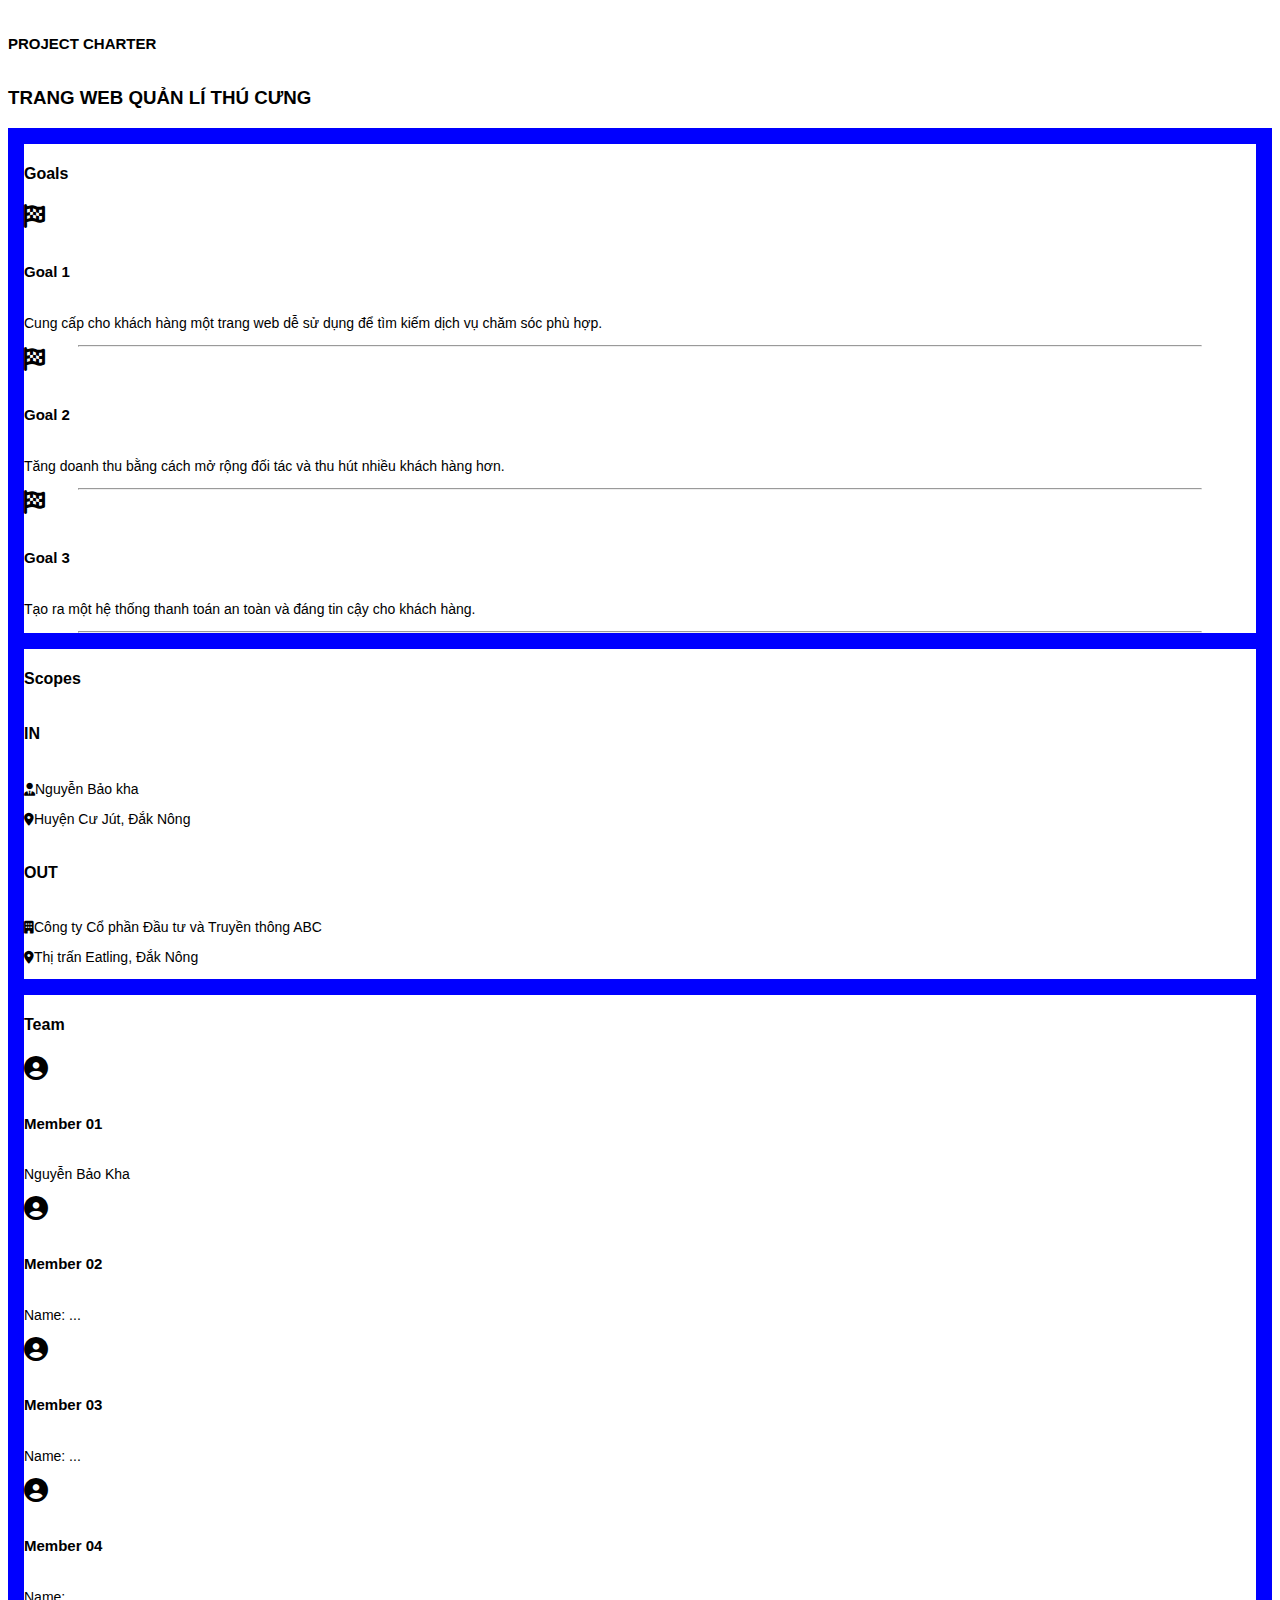
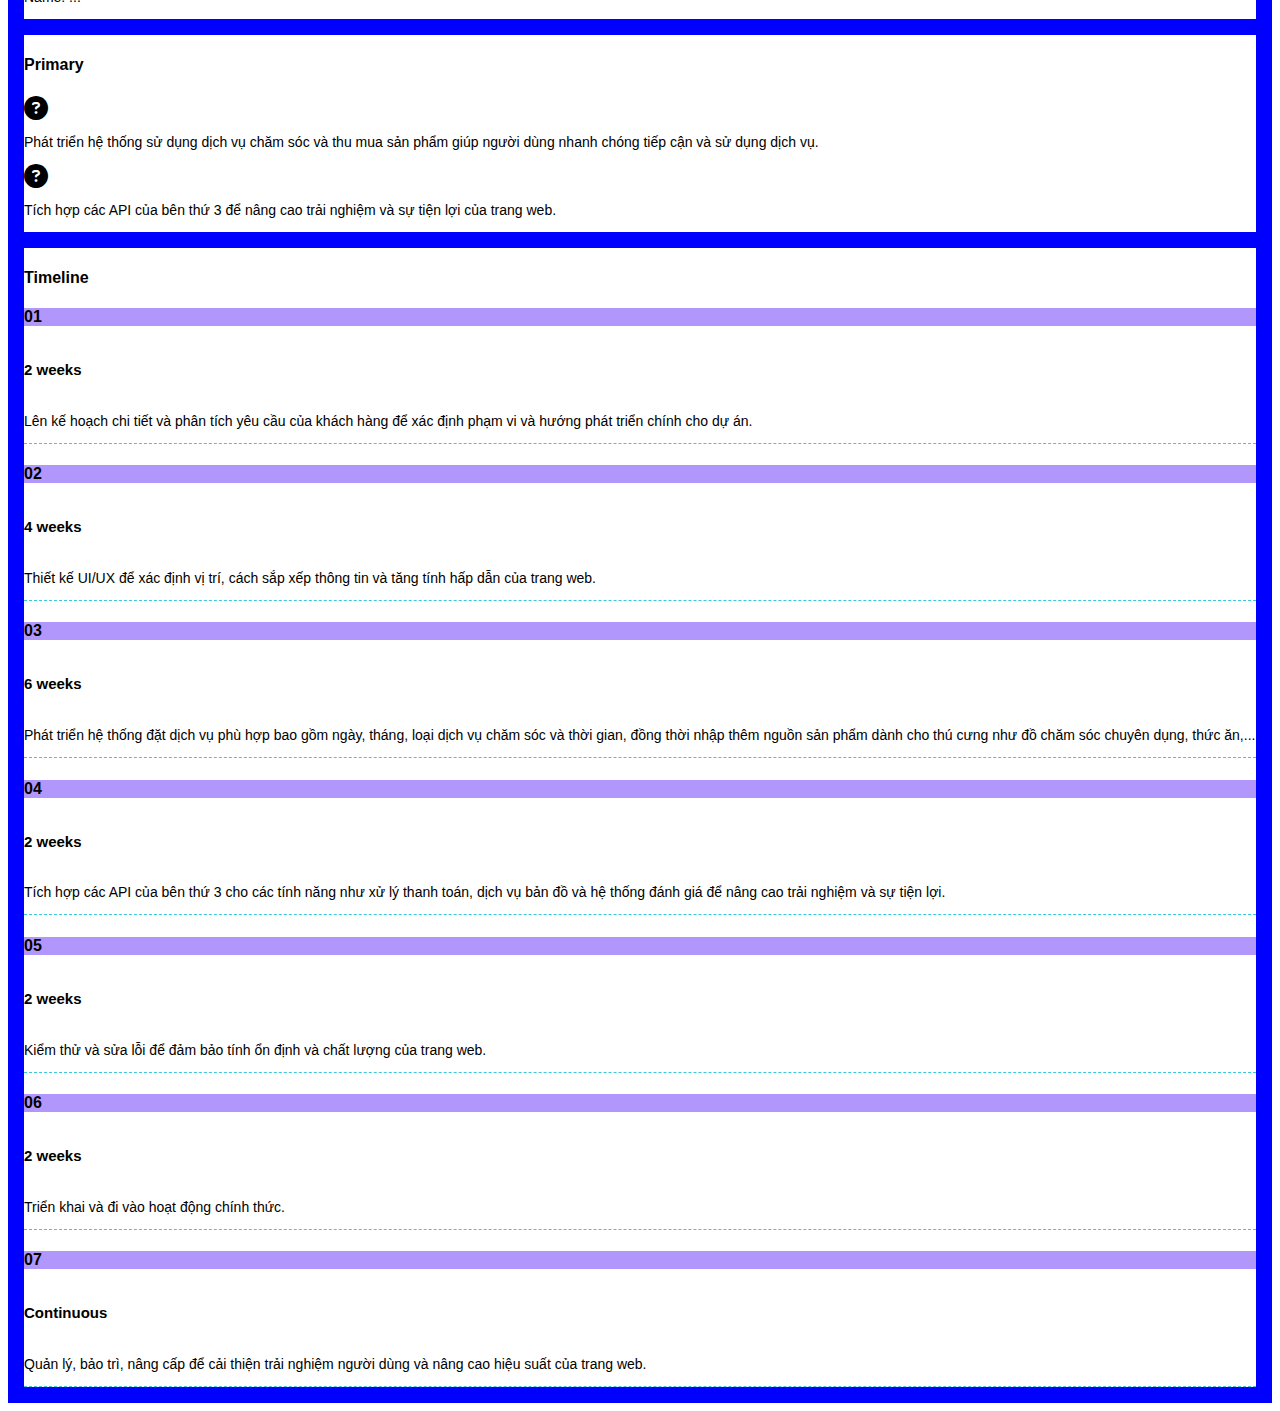
<file: project-2.html>
<!DOCTYPE html>
<html lang="en">
  <head>
    <meta charset="UTF-8" />
    <meta http-equiv="X-UA-Compatible" content="IE=edge" />
    <meta name="viewport" content="width=device-width, initial-scale=1.0" />

    <!-- Bootstrap core CSS -->
    <link
      href="https://cdn.jsdelivr.net/npm/bootstrap@5.0.2/dist/css/bootstrap.min.css"
      rel="stylesheet"
      integrity="sha384-EVSTQN3/azprG1Anm3QDgpJLIm9Nao0Yz1ztcQTwFspd3yD65VohhpuuCOmLASjC"
      crossorigin="anonymous"
    />
    <!-- Font Awesome CSS -->
    <link
      rel="stylesheet"
      href="https://cdnjs.cloudflare.com/ajax/libs/font-awesome/6.4.0/css/all.min.css"
    />

    <!-- Custom styles -->
    <title>Project Charter</title>
    <link rel="stylesheet" href="./css/font.css" />
    <style>
      /* Utilities */
      * {
        font-family: "fontello", sans-serif;
      }
      i {
        font-size: 24px;
      }
      p {
        font-size: 14px;
      }
      h6 {
        font-size: 15px;
      }
      .scopes h6 {
        font-size: 16px;
      }
      .border-around {
        border: 8px solid blue; /* đặt border xanh xung quanh các phần */
      }
      .goals hr {
        width: 91%;
      }
      .fs-7 {
        font-size: 0.8rem;
      }
      .bg-purple {
        background-color: #b197fc;
      }

      /* Đặt chiều cao tương đối */
      .goals,
      .team {
        height: 65%;
      }
      .scopes,
      .primary {
        height: 35.01%;
      }

      /* Thiết lập phần Timeline */
      .timeline hr {
        margin-top: 0;
      }
      .timeline-line {
        background-color: #fff;
        border-bottom: 1px dashed #3bc9db;
      }

      /* Thêm Responsive cho chế độ tablet và mobile */
      @media screen and (max-width: 991px) {
        .timeline i {
          font-size: 44px;
        }
        .scopes h6 {
          font-size: 18px;
        }
      }
      @media screen and (max-width: 575px) {
        .project-title h6 {
          font-size: small;
        }
        .project-title h3 {
          font-size: large;
        }
      }
    </style>
  </head>

  <body>
    <!-- Tiêu đề của dự án -->
    <section class="project-title">
      <h6 class="text-center fw-bold text-primary mt-3">PROJECT CHARTER</h6>
      <h3 class="text-center fw-bold text-primary my-2">
        TRANG WEB QUẢN LÍ THÚ CƯNG
      </h3>
    </section>

    <!-- Xây dựng Project Charter -->
    <section>
      <div class="container">
        <!-- 1 hàng nhưng chia ra thành 3 cột -->
        <div class="row border-around">
          <!-- Xây dựng Goals và Scopes -->
          <div class="col-sm-12 col-lg-4">
            <!-- Xây dựng phần Goals -->
            <div class="goals row border-around pb-5">
              <div class="row">
                <div class="col-12 align-self-center">
                  <h4 class="text-primary fw-bold mb-0 py-2 border-bottom ms-2">
                    Goals
                  </h4>
                </div>
              </div>

              <div class="row mt-3 justify-content-center ms-1 ps-0">
                <div class="col-sm-12 col-lg-2 text-center">
                  <i class="fa-solid fa-flag-checkered"></i>
                </div>
                <div class="col-11 col-sm-11 col-lg-10">
                  <h6 class="fw-bold">Goal 1</h6>
                  <p>
                    Cung cấp cho khách hàng một trang web dễ sử dụng để tìm kiếm dịch vụ chăm sóc phù hợp.
                  </p>
                </div>
              </div>
              <hr style="color: #adb5bd; margin: 0 auto" />

              <div class="row mt-3 justify-content-center ms-1 ps-0">
                <div class="col-sm-12 col-lg-2 text-center">
                  <i class="fa-solid fa-flag-checkered"></i>
                </div>
                <div class="col-11 col-sm-11 col-lg-10">
                  <h6 class="fw-bold">Goal 2</h6>
                  <p>
                    Tăng doanh thu bằng cách mở rộng đối tác và thu hút nhiều
                    khách hàng hơn.
                  </p>
                </div>
              </div>
              <hr style="color: #adb5bd; margin: 0 auto" />

              <div class="row mt-3 justify-content-center ms-1 ps-0">
                <div class="col-sm-12 col-lg-2 text-center">
                  <i class="fa-solid fa-flag-checkered"></i>
                </div>
                <div class="col-11 col-sm-11 col-lg-10">
                  <h6 class="fw-bold">Goal 3</h6>
                  <p>
                    Tạo ra một hệ thống thanh toán an toàn và đáng tin cậy cho
                    khách hàng.
                  </p>
                </div>
              </div>
              <hr style="color: #adb5bd; margin: 0 auto" />
            </div>

            <!-- Xây dựng phần Scopes -->
            <div class="scopes row border-around pb-5">
              <div class="row">
                <div class="col-12 align-self-center">
                  <h4 class="text-primary fw-bold mb-0 py-2 border-bottom ms-2">
                    Scopes
                  </h4>
                </div>
              </div>

              <div
                class="row pt-3 ps-4 justify-content-center"
                style="row-gap: 1rem"
              >
                <div class="col-11 col-sm-11 col-lg-6">
                  <h6 class="fw-bold">IN</h6>
                  <p class="mb-1">
                    <i class="fa-solid fa-user-tie fs-7 me-2"></i>Nguyễn Bảo kha
                  </p>
                  <p>
                    <i class="fa-solid fa-location-dot fs-7 me-2"></i>Huyện Cư Jút, Đắk Nông
                  </p>
                </div>

                <div class="col-11 col-sm-11 col-lg-6">
                  <h6 class="fw-bold">OUT</h6>
                  <p class="mb-1">
                    <i class="fa-solid fa-building fs-7 me-2"></i>Công ty Cổ
                    phần Đầu tư và Truyền thông ABC
                  </p>
                  <p>
                    <i class="fa-solid fa-location-dot fs-7 me-2"></i>Thị trấn Eatling, Đắk Nông
                  </p>
                </div>
              </div>
            </div>
          </div>
          <!-- Xây dựng Team và Primary -->
          <div class="col-sm-12 col-lg-3">
            <!-- Xây dựng phần Team -->
            <div class="team row border-around pb-5">
              <div class="row">
                <div class="col-12 align-self-center">
                  <h4 class="text-primary fw-bold mb-0 py-2 border-bottom ms-2">
                    Team
                  </h4>
                </div>
              </div>

              <div class="row mt-3 ms-1 justify-content-center">
                <div class="col-sm-12 col-lg-3 text-center">
                  <i class="fa-solid fa-circle-user"></i>
                </div>
                <div class="col-11 col-sm-11 col-lg-9">
                  <h6 class="fw-bold">Member 01</h6>
                  <p>Nguyễn Bảo Kha</p>
                </div>
              </div>
              <div class="row ms-1 justify-content-center">
                <div class="col-sm-12 col-lg-3 text-center">
                  <i class="fa-solid fa-circle-user"></i>
                </div>
                <div class="col-11 col-sm-11 col-lg-9">
                  <h6 class="fw-bold">Member 02</h6>
                  <p>Name: ...</p>
                </div>
              </div>
              <div class="row ms-1 justify-content-center">
                <div class="col-sm-12 col-lg-3 text-center">
                  <i class="fa-solid fa-circle-user"></i>
                </div>
                <div class="col-11 col-sm-11 col-lg-9">
                  <h6 class="fw-bold">Member 03</h6>
                  <p>Name: ...</p>
                </div>
              </div>
              <div class="row ms-1 justify-content-center">
                <div class="col-sm-12 col-lg-3 text-center">
                  <i class="fa-solid fa-circle-user"></i>
                </div>
                <div class="col-11 col-sm-11 col-lg-9">
                  <h6 class="fw-bold">Member 04</h6>
                  <p>Name: ...</p>
                </div>
              </div>
            </div>

            <!-- Xây dựng phần Primary -->
            <div class="primary row border-around">
              <div class="row">
                <div class="col-12 align-self-center">
                  <h4 class="text-primary fw-bold mb-0 py-2 border-bottom ms-2">
                    Primary
                  </h4>
                </div>
              </div>

              <div class="row mt-3 ms-1 justify-content-center">
                <div class="col-sm-12 col-lg-3 text-center">
                  <i class="fa-solid fa-circle-question"></i>
                </div>
                <div class="col-11 col-sm-11 col-lg-9">
                  <p>
                    Phát triển hệ thống sử dụng dịch vụ chăm sóc và thu mua sản phẩm giúp người dùng
                    nhanh chóng tiếp cận và sử dụng dịch vụ.
                  </p>
                </div>
              </div>

              <div class="row ms-1 justify-content-center">
                <div class="col-sm-12 col-lg-3 text-center">
                  <i class="fa-solid fa-circle-question"></i>
                </div>
                <div class="col-11 col-sm-11 col-lg-9">
                  <p>
                    Tích hợp các API của bên thứ 3 để nâng cao trải nghiệm và sự
                    tiện lợi của trang web.
                  </p>
                </div>
              </div>
            </div>
          </div>

          <!-- Xây dựng phần Timeline -->
          <div class="timeline col-sm-12 col-lg-5 border-around pb-5">
            <div class="row">
              <div class="col-12 align-self-center">
                <h4 class="text-primary fw-bold mt-1 py-2 border-bottom ms-2">
                  Timeline
                </h4>
              </div>
            </div>

            <div class="row mt-3 justify-content-center">
              <div class="col-11 col-sm-11 col-lg-3 text-lg-center">
                <h4
                  class="d-inline-block text-white bg-purple rounded-circle p-2"
                >
                  01
                </h4>
              </div>
              <div class="col-11 col-sm-11 col-lg-8 pe-0 timeline-line">
                <h6 class="fw-bold">2 weeks</h6>
                <p class="mb-0 pb-2">
                  Lên kế hoạch chi tiết và phân tích yêu cầu của khách hàng để
                  xác định phạm vi và hướng phát triển chính cho dự án.
                </p>
              </div>
            </div>

            <div class="row mt-4 justify-content-center">
              <div class="col-11 col-sm-11 col-lg-3 text-lg-center">
                <h4
                  class="d-inline-block text-white bg-purple rounded-circle p-2"
                >
                  02
                </h4>
              </div>
              <div class="col-11 col-sm-11 col-lg-8 pe-0 timeline-line">
                <h6 class="fw-bold">4 weeks</h6>
                <p class="mb-0 pb-2">
                  Thiết kế UI/UX để xác định vị trí, cách sắp xếp thông tin và
                  tăng tính hấp dẫn của trang web.
                </p>
              </div>
            </div>

            <div class="row mt-4 justify-content-center">
              <div class="col-11 col-sm-11 col-lg-3 text-lg-center">
                <h4
                  class="d-inline-block text-white bg-purple rounded-circle p-2"
                >
                  03
                </h4>
              </div>
              <div class="col-11 col-sm-11 col-lg-8 pe-0 timeline-line">
                <h6 class="fw-bold">6 weeks</h6>
                <p class="mb-0 pb-2">
                  Phát triển hệ thống đặt dịch vụ phù hợp bao gồm ngày, tháng, loại
                  dịch vụ chăm sóc và thời gian, đồng thời nhập thêm nguồn sản phẩm
                  dành cho thú cưng như đồ chăm sóc chuyên dụng, thức ăn,...
                </p>
              </div>
            </div>

            <div class="row mt-4 justify-content-center">
              <div class="col-11 col-sm-11 col-lg-3 text-lg-center">
                <h4
                  class="d-inline-block text-white bg-purple rounded-circle p-2"
                >
                  04
                </h4>
              </div>
              <div class="col-11 col-sm-11 col-lg-8 pe-0 timeline-line">
                <h6 class="fw-bold">2 weeks</h6>
                <p class="mb-0 pb-2">
                  Tích hợp các API của bên thứ 3 cho các tính năng như xử lý
                  thanh toán, dịch vụ bản đồ và hệ thống đánh giá để nâng cao
                  trải nghiệm và sự tiện lợi.
                </p>
              </div>
            </div>

            <div class="row mt-4 justify-content-center">
              <div class="col-11 col-sm-11 col-lg-3 text-lg-center">
                <h4
                  class="d-inline-block text-white bg-purple rounded-circle p-2"
                >
                  05
                </h4>
              </div>
              <div class="col-11 col-sm-11 col-lg-8 pe-0 timeline-line">
                <h6 class="fw-bold">2 weeks</h6>
                <p class="mb-0 pb-2">
                  Kiểm thử và sửa lỗi để đảm bảo tính ổn định và chất lượng của
                  trang web.
                </p>
              </div>
            </div>

            <div class="row mt-4 justify-content-center">
              <div class="col-11 col-sm-11 col-lg-3 text-lg-center">
                <h4
                  class="d-inline-block text-white bg-purple rounded-circle p-2"
                >
                  06
                </h4>
              </div>
              <div class="col-11 col-sm-11 col-lg-8 pe-0 timeline-line">
                <h6 class="fw-bold">2 weeks</h6>
                <p class="mb-0 pb-2">
                  Triển khai và đi vào hoạt động chính thức.
                </p>
              </div>
            </div>

            <div class="row mt-4 justify-content-center">
              <div class="col-11 col-sm-11 col-lg-3 text-lg-center">
                <h4
                  class="d-inline-block text-white bg-purple rounded-circle p-2"
                >
                  07
                </h4>
              </div>
              <div class="col-11 col-sm-11 col-lg-8 pe-0 timeline-line">
                <h6 class="fw-bold">Continuous</h6>
                <p class="mb-0 pb-2">
                  Quản lý, bảo trì, nâng cấp để cải thiện trải nghiệm người dùng
                  và nâng cao hiệu suất của trang web.
                </p>
              </div>
            </div>
          </div>
        </div>
      </div>
    </section>

    <!-- JavaScript Bundle -->
    <script
      src="https://cdn.jsdelivr.net/npm/bootstrap@5.0.2/dist/js/bootstrap.bundle.min.js"
      integrity="sha384-MrcW6ZMFYlzcLA8Nl+NtUVF0sA7MsXsP1UyJoMp4YLEuNSfAP+JcXn/tWtIaxVXM"
      crossorigin="anonymous"
    ></script>
  </body>
</html>
</file>
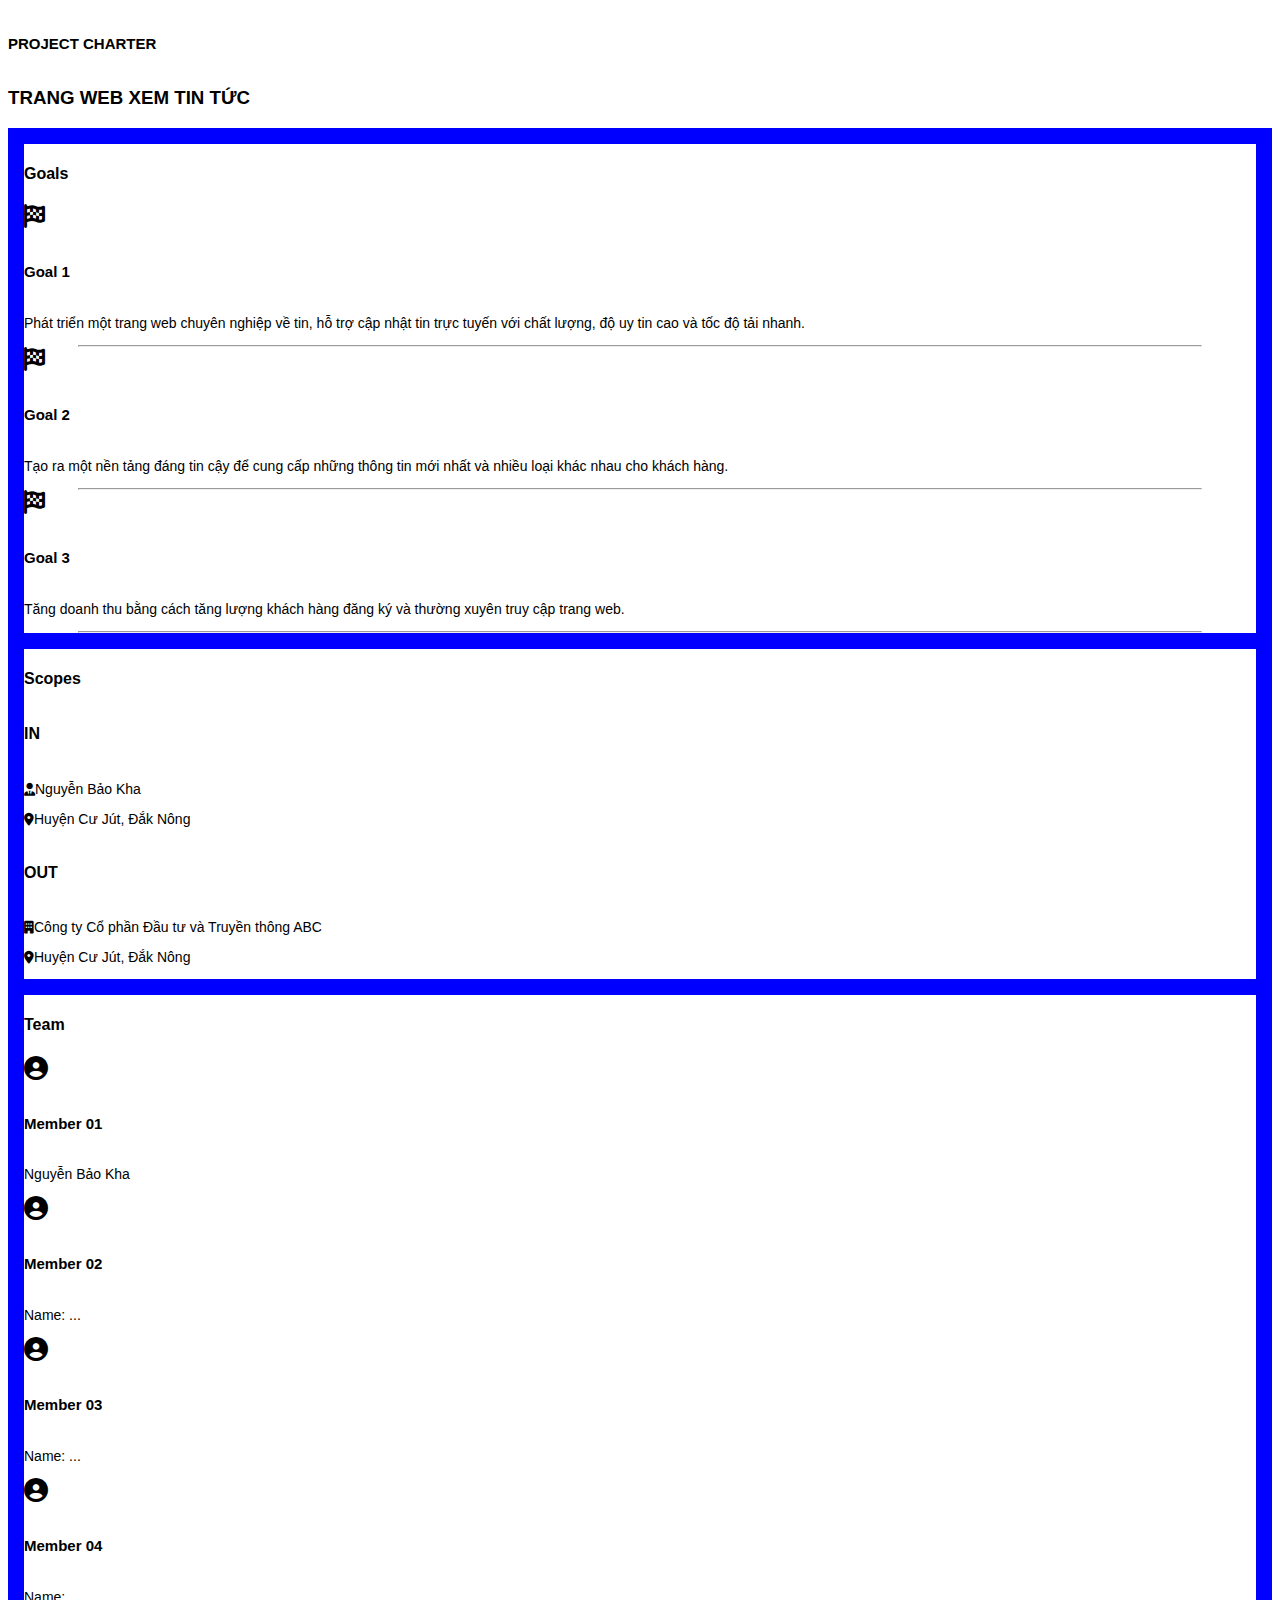
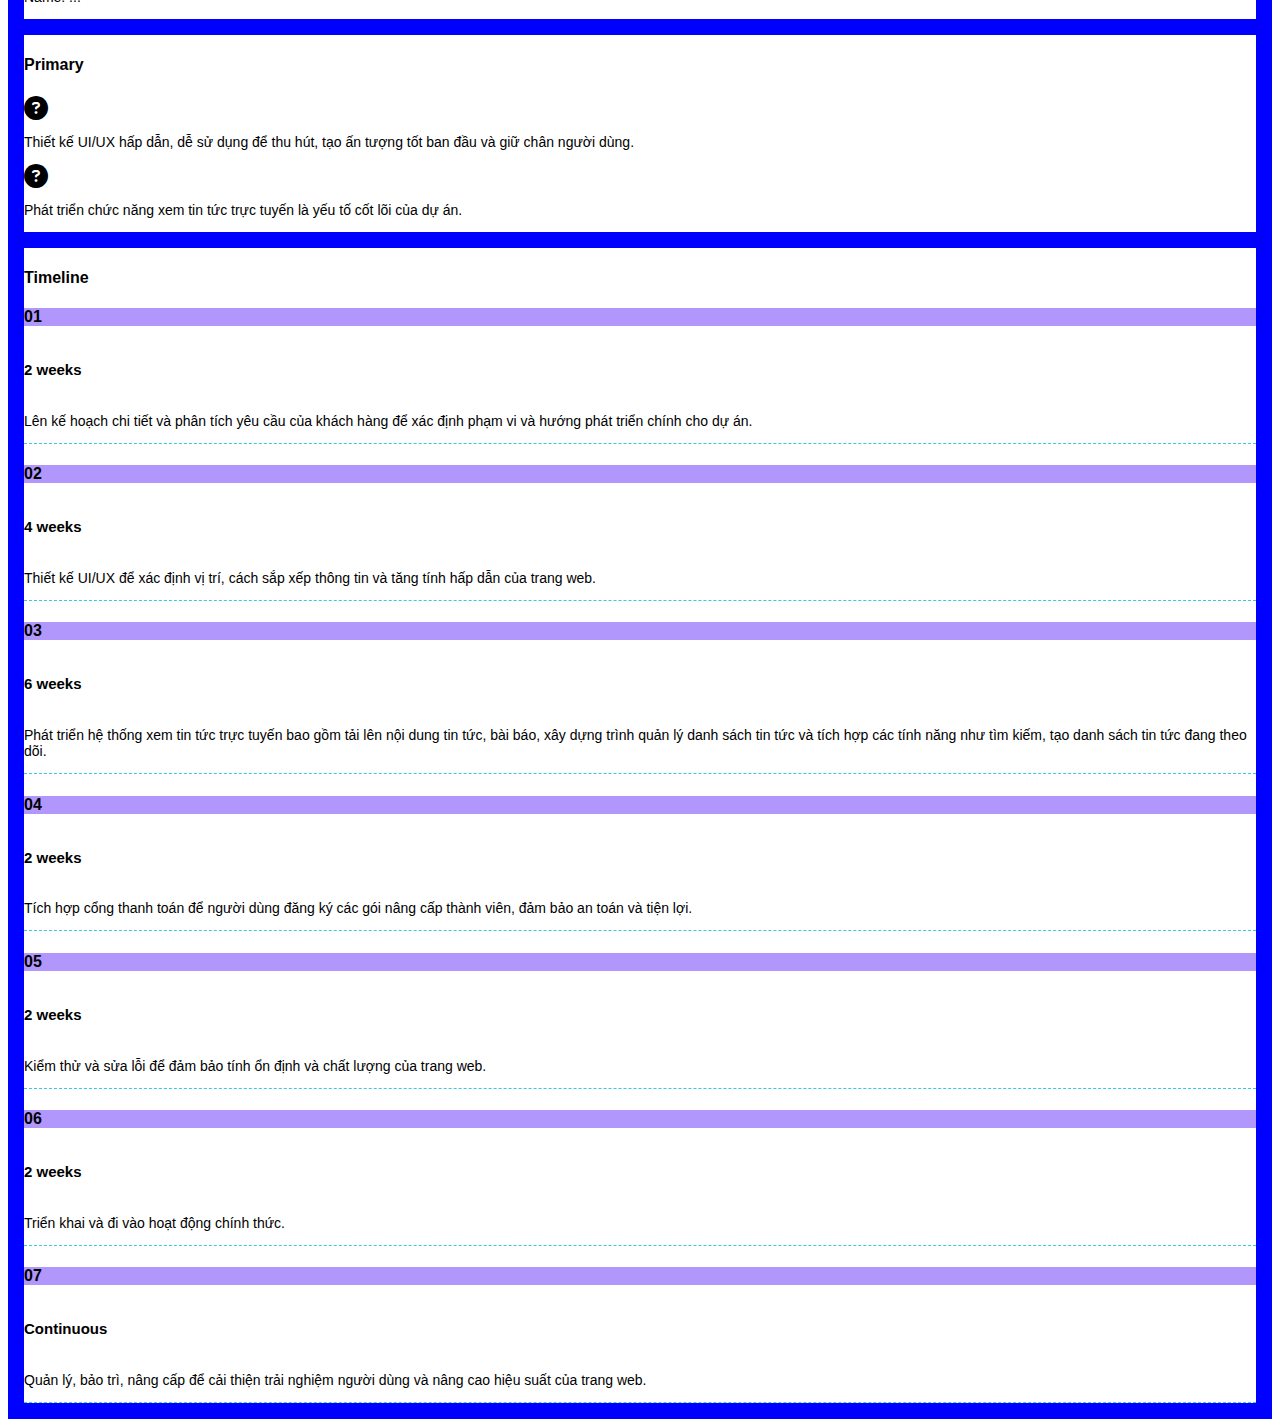
<file: project-3.html>
<!DOCTYPE html>
<html lang="en">
  <head>
    <meta charset="UTF-8" />
    <meta http-equiv="X-UA-Compatible" content="IE=edge" />
    <meta name="viewport" content="width=device-width, initial-scale=1.0" />

    <!-- Bootstrap core CSS -->
    <link
      href="https://cdn.jsdelivr.net/npm/bootstrap@5.0.2/dist/css/bootstrap.min.css"
      rel="stylesheet"
      integrity="sha384-EVSTQN3/azprG1Anm3QDgpJLIm9Nao0Yz1ztcQTwFspd3yD65VohhpuuCOmLASjC"
      crossorigin="anonymous"
    />
    <!-- Font Awesome CSS -->
    <link
      rel="stylesheet"
      href="https://cdnjs.cloudflare.com/ajax/libs/font-awesome/6.4.0/css/all.min.css"
    />

    <!-- Custom styles -->
    <title>Project Charter</title>
    <link rel="stylesheet" href="./css/font.css" />
    <style>
      /* Utilities */
      * {
        font-family: "fontello", sans-serif;
      }
      i {
        font-size: 24px;
      }
      p {
        font-size: 14px;
      }
      h6 {
        font-size: 15px;
      }
      .scopes h6 {
        font-size: 16px;
      }
      .border-around {
        border: 8px solid blue; /* đặt border xanh xung quanh các phần */
      }
      .goals hr {
        width: 91%;
      }
      .fs-7 {
        font-size: 0.8rem;
      }
      .bg-purple {
        background-color: #b197fc;
      }

      /* Đặt chiều cao tương đối */
      .goals,
      .team {
        height: 65%;
      }
      .scopes,
      .primary {
        height: 35.01%;
      }

      /* Thiết lập phần Timeline */
      .timeline hr {
        margin-top: 0;
      }
      .timeline-line {
        background-color: #fff;
        border-bottom: 1px dashed #3bc9db;
      }

      /* Thêm Responsive cho chế độ tablet và mobile */
      @media screen and (max-width: 991px) {
        .timeline i {
          font-size: 44px;
        }
        .scopes h6 {
          font-size: 18px;
        }
      }
      @media screen and (max-width: 575px) {
        .project-title h6 {
          font-size: small;
        }
        .project-title h3 {
          font-size: large;
        }
      }
    </style>
  </head>

  <body>
    <!-- Tiêu đề của dự án -->
    <section class="project-title">
      <h6 class="text-center fw-bold text-primary mt-3">PROJECT CHARTER</h6>
      <h3 class="text-center fw-bold text-primary my-2">TRANG WEB XEM TIN TỨC</h3>
    </section>

    <!-- Xây dựng Project Charter -->
    <section>
      <div class="container">
        <!-- 1 hàng nhưng chia ra thành 3 cột -->
        <div class="row border-around">
          <!-- Xây dựng Goals và Scopes -->
          <div class="col-sm-12 col-lg-4">
            <!-- Xây dựng phần Goals -->
            <div class="goals row border-around pb-5">
              <div class="row">
                <div class="col-12 align-self-center">
                  <h4 class="text-primary fw-bold mb-0 py-2 border-bottom ms-2">
                    Goals
                  </h4>
                </div>
              </div>

              <div class="row mt-3 justify-content-center ms-1 ps-0">
                <div class="col-sm-12 col-lg-2 text-center">
                  <i class="fa-solid fa-flag-checkered"></i>
                </div>
                <div class="col-11 col-sm-11 col-lg-10">
                  <h6 class="fw-bold">Goal 1</h6>
                  <p>
                    Phát triển một trang web chuyên nghiệp về tin, hỗ trợ cập
                    nhật tin trực tuyến với chất lượng, độ uy tin cao và tốc độ
                    tải nhanh.
                  </p>
                </div>
              </div>
              <hr style="color: #adb5bd; margin: 0 auto" />

              <div class="row mt-3 justify-content-center ms-1 ps-0">
                <div class="col-sm-12 col-lg-2 text-center">
                  <i class="fa-solid fa-flag-checkered"></i>
                </div>
                <div class="col-11 col-sm-11 col-lg-10">
                  <h6 class="fw-bold">Goal 2</h6>
                  <p>
                    Tạo ra một nền tảng đáng tin cậy để cung cấp những thông tin mới
                    nhất và nhiều loại khác nhau cho khách hàng.
                  </p>
                </div>
              </div>
              <hr style="color: #adb5bd; margin: 0 auto" />

              <div class="row mt-3 justify-content-center ms-1 ps-0">
                <div class="col-sm-12 col-lg-2 text-center">
                  <i class="fa-solid fa-flag-checkered"></i>
                </div>
                <div class="col-11 col-sm-11 col-lg-10">
                  <h6 class="fw-bold">Goal 3</h6>
                  <p>
                    Tăng doanh thu bằng cách tăng lượng khách hàng đăng ký và
                    thường xuyên truy cập trang web.
                  </p>
                </div>
              </div>
              <hr style="color: #adb5bd; margin: 0 auto" />
            </div>

            <!-- Xây dựng phần Scopes -->
            <div class="scopes row border-around pb-5">
              <div class="row">
                <div class="col-12 align-self-center">
                  <h4 class="text-primary fw-bold mb-0 py-2 border-bottom ms-2">
                    Scopes
                  </h4>
                </div>
              </div>

              <div
                class="row pt-3 ps-4 justify-content-center"
                style="row-gap: 1rem"
              >
                <div class="col-11 col-sm-11 col-lg-6">
                  <h6 class="fw-bold">IN</h6>
                  <p class="mb-1">
                    <i class="fa-solid fa-user-tie fs-7 me-2"></i>Nguyễn Bảo Kha
                  </p>
                  <p>
                    <i class="fa-solid fa-location-dot fs-7 me-2"></i>Huyện Cư
                    Jút, Đắk Nông 
                  </p>
                </div>

                <div class="col-11 col-sm-11 col-lg-6">
                  <h6 class="fw-bold">OUT</h6>
                  <p class="mb-1">
                    <i class="fa-solid fa-building fs-7 me-2"></i>Công ty Cổ
                    phần Đầu tư và Truyền thông ABC
                  </p>
                  <p>
                    <i class="fa-solid fa-location-dot fs-7 me-2"></i>Huyện Cư
                    Jút, Đắk Nông 
                  </p>
                </div>
              </div>
            </div>
          </div>
          <!-- Xây dựng Team và Primary -->
          <div class="col-sm-12 col-lg-3">
            <!-- Xây dựng phần Team -->
            <div class="team row border-around pb-5">
              <div class="row">
                <div class="col-12 align-self-center">
                  <h4 class="text-primary fw-bold mb-0 py-2 border-bottom ms-2">
                    Team
                  </h4>
                </div>
              </div>

              <div class="row mt-3 ms-1 justify-content-center">
                <div class="col-sm-12 col-lg-3 text-center">
                  <i class="fa-solid fa-circle-user"></i>
                </div>
                <div class="col-11 col-sm-11 col-lg-9">
                  <h6 class="fw-bold">Member 01</h6>
                  <p>Nguyễn Bảo Kha</p>
                </div>
              </div>
              <div class="row ms-1 justify-content-center">
                <div class="col-sm-12 col-lg-3 text-center">
                  <i class="fa-solid fa-circle-user"></i>
                </div>
                <div class="col-11 col-sm-11 col-lg-9">
                  <h6 class="fw-bold">Member 02</h6>
                  <p>Name: ...</p>
                </div>
              </div>
              <div class="row ms-1 justify-content-center">
                <div class="col-sm-12 col-lg-3 text-center">
                  <i class="fa-solid fa-circle-user"></i>
                </div>
                <div class="col-11 col-sm-11 col-lg-9">
                  <h6 class="fw-bold">Member 03</h6>
                  <p>Name: ...</p>
                </div>
              </div>
              <div class="row ms-1 justify-content-center">
                <div class="col-sm-12 col-lg-3 text-center">
                  <i class="fa-solid fa-circle-user"></i>
                </div>
                <div class="col-11 col-sm-11 col-lg-9">
                  <h6 class="fw-bold">Member 04</h6>
                  <p>Name: ...</p>
                </div>
              </div>
            </div>

            <!-- Xây dựng phần Primary -->
            <div class="primary row border-around">
              <div class="row">
                <div class="col-12 align-self-center">
                  <h4 class="text-primary fw-bold mb-0 py-2 border-bottom ms-2">
                    Primary
                  </h4>
                </div>
              </div>

              <div class="row mt-3 ms-1 justify-content-center">
                <div class="col-sm-12 col-lg-3 text-center">
                  <i class="fa-solid fa-circle-question"></i>
                </div>
                <div class="col-11 col-sm-11 col-lg-9">
                  <p>
                    Thiết kế UI/UX hấp dẫn, dễ sử dụng để thu hút, tạo ấn tượng
                    tốt ban đầu và giữ chân người dùng.
                  </p>
                </div>
              </div>

              <div class="row ms-1 justify-content-center">
                <div class="col-sm-12 col-lg-3 text-center">
                  <i class="fa-solid fa-circle-question"></i>
                </div>
                <div class="col-11 col-sm-11 col-lg-9">
                  <p>
                    Phát triển chức năng xem tin tức trực tuyến là yếu tố cốt lõi
                    của dự án.
                  </p>
                </div>
              </div>
            </div>
          </div>

          <!-- Xây dựng phần Timeline -->
          <div class="timeline col-sm-12 col-lg-5 border-around pb-5">
            <div class="row">
              <div class="col-12 align-self-center">
                <h4 class="text-primary fw-bold mt-1 py-2 border-bottom ms-2">
                  Timeline
                </h4>
              </div>
            </div>

            <div class="row mt-3 justify-content-center">
              <div class="col-11 col-sm-11 col-lg-3 text-lg-center">
                <h4
                  class="d-inline-block text-white bg-purple rounded-circle p-2"
                >
                  01
                </h4>
              </div>
              <div class="col-11 col-sm-11 col-lg-8 pe-0 timeline-line">
                <h6 class="fw-bold">2 weeks</h6>
                <p class="mb-0 pb-2">
                  Lên kế hoạch chi tiết và phân tích yêu cầu của khách hàng để
                  xác định phạm vi và hướng phát triển chính cho dự án.
                </p>
              </div>
            </div>

            <div class="row mt-4 justify-content-center">
              <div class="col-11 col-sm-11 col-lg-3 text-lg-center">
                <h4
                  class="d-inline-block text-white bg-purple rounded-circle p-2"
                >
                  02
                </h4>
              </div>
              <div class="col-11 col-sm-11 col-lg-8 pe-0 timeline-line">
                <h6 class="fw-bold">4 weeks</h6>
                <p class="mb-0 pb-2">
                  Thiết kế UI/UX để xác định vị trí, cách sắp xếp thông tin và
                  tăng tính hấp dẫn của trang web.
                </p>
              </div>
            </div>

            <div class="row mt-4 justify-content-center">
              <div class="col-11 col-sm-11 col-lg-3 text-lg-center">
                <h4
                  class="d-inline-block text-white bg-purple rounded-circle p-2"
                >
                  03
                </h4>
              </div>
              <div class="col-11 col-sm-11 col-lg-8 pe-0 timeline-line">
                <h6 class="fw-bold">6 weeks</h6>
                <p class="mb-0 pb-2">
                  Phát triển hệ thống xem tin tức trực tuyến bao gồm tải lên nội
                  dung tin tức, bài báo, xây dựng trình quản lý danh sách tin tức
                  và tích hợp các tính năng như tìm kiếm, tạo danh sách tin tức đang
                  theo dõi.
                </p>
              </div>
            </div>

            <div class="row mt-4 justify-content-center">
              <div class="col-11 col-sm-11 col-lg-3 text-lg-center">
                <h4
                  class="d-inline-block text-white bg-purple rounded-circle p-2"
                >
                  04
                </h4>
              </div>
              <div class="col-11 col-sm-11 col-lg-8 pe-0 timeline-line">
                <h6 class="fw-bold">2 weeks</h6>
                <p class="mb-0 pb-2">
                  Tích hợp cổng thanh toán để người dùng đăng ký các gói nâng
                  cấp thành viên, đảm bảo an toán và tiện lợi.
                </p>
              </div>
            </div>

            <div class="row mt-4 justify-content-center">
              <div class="col-11 col-sm-11 col-lg-3 text-lg-center">
                <h4
                  class="d-inline-block text-white bg-purple rounded-circle p-2"
                >
                  05
                </h4>
              </div>
              <div class="col-11 col-sm-11 col-lg-8 pe-0 timeline-line">
                <h6 class="fw-bold">2 weeks</h6>
                <p class="mb-0 pb-2">
                  Kiểm thử và sửa lỗi để đảm bảo tính ổn định và chất lượng của
                  trang web.
                </p>
              </div>
            </div>

            <div class="row mt-4 justify-content-center">
              <div class="col-11 col-sm-11 col-lg-3 text-lg-center">
                <h4
                  class="d-inline-block text-white bg-purple rounded-circle p-2"
                >
                  06
                </h4>
              </div>
              <div class="col-11 col-sm-11 col-lg-8 pe-0 timeline-line">
                <h6 class="fw-bold">2 weeks</h6>
                <p class="mb-0 pb-2">
                  Triển khai và đi vào hoạt động chính thức.
                </p>
              </div>
            </div>

            <div class="row mt-4 justify-content-center">
              <div class="col-11 col-sm-11 col-lg-3 text-lg-center">
                <h4
                  class="d-inline-block text-white bg-purple rounded-circle p-2"
                >
                  07
                </h4>
              </div>
              <div class="col-11 col-sm-11 col-lg-8 pe-0 timeline-line">
                <h6 class="fw-bold">Continuous</h6>
                <p class="mb-0 pb-2">
                  Quản lý, bảo trì, nâng cấp để cải thiện trải nghiệm người dùng
                  và nâng cao hiệu suất của trang web.
                </p>
              </div>
            </div>
          </div>
        </div>
      </div>
    </section>

    <!-- JavaScript Bundle -->
    <script
      src="https://cdn.jsdelivr.net/npm/bootstrap@5.0.2/dist/js/bootstrap.bundle.min.js"
      integrity="sha384-MrcW6ZMFYlzcLA8Nl+NtUVF0sA7MsXsP1UyJoMp4YLEuNSfAP+JcXn/tWtIaxVXM"
      crossorigin="anonymous"
    ></script>
  </body>
</html>
</file>
<file: css/font.css>
@font-face {
  font-family: "open_sanslight";
  src: url("../fonts/OpenSans-Light-webfont.eot");
  src: url("../fonts/OpenSans-Light-webfont.eot#iefix")
      format("embedded-opentype"),
    url("../fonts/OpenSans-Light-webfont.woff") format("woff"),
    url("../fonts/OpenSans-Light-webfont.ttf") format("truetype"),
    url("../fonts/OpenSans-Light-webfont.svg#open_sanslight") format("svg");
  font-weight: normal;
  font-style: normal;
}

@font-face {
  font-family: "open_sansitalic";
  src: url("../fonts/OpenSans-Italic-webfont.eot");
  src: url("../fonts/OpenSans-Italic-webfont.eot#iefix")
      format("embedded-opentype"),
    url("../fonts/OpenSans-Italic-webfont.woff") format("woff"),
    url("../fonts/OpenSans-Italic-webfont.ttf") format("truetype"),
    url("../fonts/OpenSans-Italic-webfont.svg#open_sansitalic") format("svg");
  font-weight: normal;
  font-style: normal;
}

@font-face {
  font-family: "open_sanssemibold";
  src: url("../fonts/OpenSans-Semibold-webfont.eot");
  src: url("../fonts/OpenSans-Semibold-webfont.eot#iefix")
      format("embedded-opentype"),
    url("../fonts/OpenSans-Semibold-webfont.woff") format("woff"),
    url("../fonts/OpenSans-Semibold-webfont.ttf") format("truetype"),
    url("../fonts/OpenSans-Semibold-webfont.svg#open_sanssemibold")
      format("svg");
  font-weight: normal;
  font-style: normal;
}

@font-face {
  font-family: "open_sanslight_italic";
  src: url("../fonts/OpenSans-LightItalic-webfont.eot");
  src: url("../fonts/OpenSans-LightItalic-webfont.eot#iefix")
      format("embedded-opentype"),
    url("../fonts/OpenSans-LightItalic-webfont.woff") format("woff"),
    url("../fonts/OpenSans-LightItalic-webfont.ttf") format("truetype"),
    url("../fonts/OpenSans-LightItalic-webfont.svg#open_sanslight_italic")
      format("svg");
  font-weight: normal;
  font-style: normal;
}

@font-face {
  font-family: "open_sansregular";
  src: url("../fonts/OpenSans-Regular-webfont.eot");
  src: url("../fonts/OpenSans-Regular-webfont.eot#iefix")
      format("embedded-opentype"),
    url("../fonts/OpenSans-Regular-webfont.woff") format("woff"),
    url("../fonts/OpenSans-Regular-webfont.ttf") format("truetype"),
    url("../fonts/OpenSans-Regular-webfont.svg#open_sansregular") format("svg");
  font-weight: normal;
  font-style: normal;
}

@font-face {
  font-family: "fontello";
  src: url("../fonts/fontello.eot");
  src: url("../fonts/fontello.eot#iefix") format("embedded-opentype"),
    url("../fonts/fontello.woff") format("woff"),
    url("../fonts/fontello.ttf") format("truetype"),
    url("../fonts/fontello.svg#fontello") format("svg");
  font-weight: normal;
  font-style: normal;
}

[class^="icon-"]:before,
[class*=" icon-"]:before {
  font-family: "fontello";
  font-style: normal;
  font-weight: normal;
  speak-as: none;

  display: inline-block;
  text-decoration: inherit;
  width: 1em;
  margin-right: 0.2em;
  text-align: center;
  /* opacity: .8; */

  /* For safety - reset parent styles, that can break glyph codes*/
  font-variant: normal;
  text-transform: none;

  /* fix buttons height, for twitter bootstrap */
  line-height: 1em;

  /* Animation center compensation - margins should be symmetric */
  /* remove if not needed */
  margin-left: 0.2em;

  /* you can be more comfortable with increased icons size */
  /* font-size: 120%; */

  /* Font smoothing. That was taken from TWBS */
  -webkit-font-smoothing: antialiased;
  -moz-osx-font-smoothing: grayscale;

  /* Uncomment for 3D effect */
  /* text-shadow: 1px 1px 1px rgba(127, 127, 127, 0.3); */
}

.icon-emo-happy:before {
  content: "\e800";
}

/* '' */
.icon-emo-wink:before {
  content: "\e801";
}

/* '' */
.icon-emo-wink2:before {
  content: "\e802";
}

/* '' */
.icon-emo-unhappy:before {
  content: "\e803";
}

/* '' */
.icon-emo-sleep:before {
  content: "\e804";
}

/* '' */
.icon-emo-thumbsup:before {
  content: "\e805";
}

/* '' */
.icon-emo-devil:before {
  content: "\e806";
}

/* '' */
.icon-emo-surprised:before {
  content: "\e807";
}

/* '' */
.icon-emo-tongue:before {
  content: "\e808";
}

/* '' */
.icon-emo-coffee:before {
  content: "\e809";
}

/* '' */
.icon-emo-sunglasses:before {
  content: "\e80a";
}

/* '' */
.icon-emo-displeased:before {
  content: "\e80b";
}

/* '' */
.icon-emo-beer:before {
  content: "\e80c";
}

/* '' */
.icon-emo-grin:before {
  content: "\e80d";
}

/* '' */
.icon-emo-angry:before {
  content: "\e80e";
}

/* '' */
.icon-emo-saint:before {
  content: "\e80f";
}

/* '' */
.icon-emo-cry:before {
  content: "\e810";
}

/* '' */
.icon-emo-shoot:before {
  content: "\e811";
}

/* '' */
.icon-emo-squint:before {
  content: "\e812";
}

/* '' */
.icon-emo-laugh:before {
  content: "\e813";
}

/* '' */
.icon-spin1:before {
  content: "\e814";
}

/* '' */
.icon-spin2:before {
  content: "\e815";
}

/* '' */
.icon-spin3:before {
  content: "\e816";
}

/* '' */
.icon-spin4:before {
  content: "\e817";
}

/* '' */
.icon-spin5:before {
  content: "\e818";
}

/* '' */
.icon-spin6:before {
  content: "\e819";
}

/* '' */
.icon-firefox:before {
  content: "\e81a";
}

/* '' */
.icon-chrome:before {
  content: "\e81b";
}

/* '' */
.icon-opera:before {
  content: "\e81c";
}

/* '' */
.icon-ie:before {
  content: "\e81d";
}

/* '' */
.icon-crown:before {
  content: "\e81e";
}

/* '' */
.icon-crown-plus:before {
  content: "\e81f";
}

/* '' */
.icon-crown-minus:before {
  content: "\e820";
}

/* '' */
.icon-marquee:before {
  content: "\e821";
}

/* '' */
.icon-glass:before {
  content: "\e822";
}

/* '' */
.icon-music:before {
  content: "\e823";
}

/* '' */
.icon-search:before {
  content: "\e824";
}

/* '' */
.icon-mail:before {
  content: "\e825";
}

/* '' */
.icon-mail-alt:before {
  content: "\e826";
}

/* '' */
.icon-mail-squared:before {
  content: "\e827";
}

/* '' */
.icon-heart:before {
  content: "\e828";
}

/* '' */
.icon-heart-empty:before {
  content: "\e829";
}

/* '' */
.icon-star-1:before {
  content: "\e82a";
}

/* '' */
.icon-star-empty-1:before {
  content: "\e82b";
}

/* '' */
.icon-star-half:before {
  content: "\e82c";
}

/* '' */
.icon-star-half-alt:before {
  content: "\e82d";
}

/* '' */
.icon-user:before {
  content: "\e82e";
}

/* '' */
.icon-user-plus:before {
  content: "\e82f";
}

/* '' */
.icon-user-times:before {
  content: "\e830";
}

/* '' */
.icon-users:before {
  content: "\e831";
}

/* '' */
.icon-male:before {
  content: "\e832";
}

/* '' */
.icon-female:before {
  content: "\e833";
}

/* '' */
.icon-child:before {
  content: "\e834";
}

/* '' */
.icon-user-secret:before {
  content: "\e835";
}

/* '' */
.icon-video:before {
  content: "\e836";
}

/* '' */
.icon-videocam:before {
  content: "\e837";
}

/* '' */
.icon-picture:before {
  content: "\e838";
}

/* '' */
.icon-camera:before {
  content: "\e839";
}

/* '' */
.icon-camera-alt:before {
  content: "\e83a";
}

/* '' */
.icon-th-large:before {
  content: "\e83b";
}

/* '' */
.icon-th:before {
  content: "\e83c";
}

/* '' */
.icon-th-list:before {
  content: "\e83d";
}

/* '' */
.icon-ok:before {
  content: "\e83e";
}

/* '' */
.icon-ok-circled:before {
  content: "\e83f";
}

/* '' */
.icon-ok-circled2:before {
  content: "\e840";
}

/* '' */
.icon-ok-squared:before {
  content: "\e841";
}

/* '' */
.icon-cancel:before {
  content: "\e842";
}

/* '' */
.icon-cancel-circled:before {
  content: "\e843";
}

/* '' */
.icon-cancel-circled2:before {
  content: "\e844";
}

/* '' */
.icon-plus:before {
  content: "\e845";
}

/* '' */
.icon-plus-circled:before {
  content: "\e846";
}

/* '' */
.icon-plus-squared:before {
  content: "\e847";
}

/* '' */
.icon-plus-squared-alt:before {
  content: "\e848";
}

/* '' */
.icon-minus:before {
  content: "\e849";
}

/* '' */
.icon-minus-circled:before {
  content: "\e84a";
}

/* '' */
.icon-minus-squared:before {
  content: "\e84b";
}

/* '' */
.icon-minus-squared-alt:before {
  content: "\e84c";
}

/* '' */
.icon-help:before {
  content: "\e84d";
}

/* '' */
.icon-help-circled:before {
  content: "\e84e";
}

/* '' */
.icon-info-circled:before {
  content: "\e84f";
}

/* '' */
.icon-info:before {
  content: "\e850";
}

/* '' */
.icon-home:before {
  content: "\e851";
}

/* '' */
.icon-link:before {
  content: "\e852";
}

/* '' */
.icon-unlink:before {
  content: "\e853";
}

/* '' */
.icon-link-ext:before {
  content: "\e854";
}

/* '' */
.icon-link-ext-alt:before {
  content: "\e855";
}

/* '' */
.icon-attach:before {
  content: "\e856";
}

/* '' */
.icon-lock:before {
  content: "\e857";
}

/* '' */
.icon-lock-open:before {
  content: "\e858";
}

/* '' */
.icon-lock-open-alt:before {
  content: "\e859";
}

/* '' */
.icon-pin:before {
  content: "\e85a";
}

/* '' */
.icon-eye:before {
  content: "\e85b";
}

/* '' */
.icon-eye-off:before {
  content: "\e85c";
}

/* '' */
.icon-tag-1:before {
  content: "\e85d";
}

/* '' */
.icon-tags:before {
  content: "\e85e";
}

/* '' */
.icon-bookmark:before {
  content: "\e85f";
}

/* '' */
.icon-bookmark-empty:before {
  content: "\e860";
}

/* '' */
.icon-flag:before {
  content: "\e861";
}

/* '' */
.icon-flag-empty:before {
  content: "\e862";
}

/* '' */
.icon-flag-checkered:before {
  content: "\e863";
}

/* '' */
.icon-thumbs-up:before {
  content: "\e864";
}

/* '' */
.icon-thumbs-down:before {
  content: "\e865";
}

/* '' */
.icon-thumbs-up-alt:before {
  content: "\e866";
}

/* '' */
.icon-thumbs-down-alt:before {
  content: "\e867";
}

/* '' */
.icon-download:before {
  content: "\e868";
}

/* '' */
.icon-upload:before {
  content: "\e869";
}

/* '' */
.icon-download-cloud:before {
  content: "\e86a";
}

/* '' */
.icon-upload-cloud:before {
  content: "\e86b";
}

/* '' */
.icon-reply:before {
  content: "\e86c";
}

/* '' */
.icon-reply-all:before {
  content: "\e86d";
}

/* '' */
.icon-forward:before {
  content: "\e86e";
}

/* '' */
.icon-quote-left:before {
  content: "\e86f";
}

/* '' */
.icon-quote-right:before {
  content: "\e870";
}

/* '' */
.icon-code:before {
  content: "\e871";
}

/* '' */
.icon-export:before {
  content: "\e872";
}

/* '' */
.icon-export-alt:before {
  content: "\e873";
}

/* '' */
.icon-share:before {
  content: "\e874";
}

/* '' */
.icon-share-squared:before {
  content: "\e875";
}

/* '' */
.icon-pencil:before {
  content: "\e876";
}

/* '' */
.icon-pencil-squared:before {
  content: "\e877";
}

/* '' */
.icon-edit:before {
  content: "\e878";
}

/* '' */
.icon-print:before {
  content: "\e879";
}

/* '' */
.icon-retweet:before {
  content: "\e87a";
}

/* '' */
.icon-keyboard:before {
  content: "\e87b";
}

/* '' */
.icon-gamepad:before {
  content: "\e87c";
}

/* '' */
.icon-comment:before {
  content: "\e87d";
}

/* '' */
.icon-chat:before {
  content: "\e87e";
}

/* '' */
.icon-comment-empty:before {
  content: "\e87f";
}

/* '' */
.icon-chat-empty:before {
  content: "\e880";
}

/* '' */
.icon-bell:before {
  content: "\e881";
}

/* '' */
.icon-bell-alt:before {
  content: "\e882";
}

/* '' */
.icon-bell-off:before {
  content: "\e883";
}

/* '' */
.icon-bell-off-empty:before {
  content: "\e884";
}

/* '' */
.icon-attention-alt:before {
  content: "\e885";
}

/* '' */
.icon-attention:before {
  content: "\e886";
}

/* '' */
.icon-attention-circled:before {
  content: "\e887";
}

/* '' */
.icon-location:before {
  content: "\e888";
}

/* '' */
.icon-direction:before {
  content: "\e889";
}

/* '' */
.icon-compass:before {
  content: "\e88a";
}

/* '' */
.icon-trash:before {
  content: "\e88b";
}

/* '' */
.icon-trash-empty:before {
  content: "\e88c";
}

/* '' */
.icon-doc:before {
  content: "\e88d";
}

/* '' */
.icon-docs:before {
  content: "\e88e";
}

/* '' */
.icon-doc-text:before {
  content: "\e88f";
}

/* '' */
.icon-doc-inv:before {
  content: "\e890";
}

/* '' */
.icon-doc-text-inv:before {
  content: "\e891";
}

/* '' */
.icon-file-pdf:before {
  content: "\e892";
}

/* '' */
.icon-file-word:before {
  content: "\e893";
}

/* '' */
.icon-file-excel:before {
  content: "\e894";
}

/* '' */
.icon-file-powerpoint:before {
  content: "\e895";
}

/* '' */
.icon-file-image:before {
  content: "\e896";
}

/* '' */
.icon-file-archive:before {
  content: "\e897";
}

/* '' */
.icon-file-audio:before {
  content: "\e898";
}

/* '' */
.icon-file-video:before {
  content: "\e899";
}

/* '' */
.icon-file-code:before {
  content: "\e89a";
}

/* '' */
.icon-folder:before {
  content: "\e89b";
}

/* '' */
.icon-folder-open:before {
  content: "\e89c";
}

/* '' */
.icon-folder-empty:before {
  content: "\e89d";
}

/* '' */
.icon-folder-open-empty:before {
  content: "\e89e";
}

/* '' */
.icon-box:before {
  content: "\e89f";
}

/* '' */
.icon-rss:before {
  content: "\e8a0";
}

/* '' */
.icon-rss-squared:before {
  content: "\e8a1";
}

/* '' */
.icon-phone:before {
  content: "\e8a2";
}

/* '' */
.icon-phone-squared:before {
  content: "\e8a3";
}

/* '' */
.icon-fax:before {
  content: "\e8a4";
}

/* '' */
.icon-menu:before {
  content: "\e8a5";
}

/* '' */
.icon-cog:before {
  content: "\e8a6";
}

/* '' */
.icon-cog-alt:before {
  content: "\e8a7";
}

/* '' */
.icon-wrench:before {
  content: "\e8a8";
}

/* '' */
.icon-sliders:before {
  content: "\e8a9";
}

/* '' */
.icon-basket:before {
  content: "\e8aa";
}

/* '' */
.icon-cart-plus:before {
  content: "\e8ab";
}

/* '' */
.icon-cart-arrow-down:before {
  content: "\e8ac";
}

/* '' */
.icon-calendar:before {
  content: "\e8ad";
}

/* '' */
.icon-calendar-empty:before {
  content: "\e8ae";
}

/* '' */
.icon-login:before {
  content: "\e8af";
}

/* '' */
.icon-logout:before {
  content: "\e8b0";
}

/* '' */
.icon-mic:before {
  content: "\e8b1";
}

/* '' */
.icon-mute:before {
  content: "\e8b2";
}

/* '' */
.icon-volume-off:before {
  content: "\e8b3";
}

/* '' */
.icon-volume-down:before {
  content: "\e8b4";
}

/* '' */
.icon-volume-up:before {
  content: "\e8b5";
}

/* '' */
.icon-headphones:before {
  content: "\e8b6";
}

/* '' */
.icon-clock:before {
  content: "\e8b7";
}

/* '' */
.icon-lightbulb:before {
  content: "\e8b8";
}

/* '' */
.icon-block:before {
  content: "\e8b9";
}

/* '' */
.icon-resize-full:before {
  content: "\e8ba";
}

/* '' */
.icon-resize-full-alt:before {
  content: "\e8bb";
}

/* '' */
.icon-resize-small:before {
  content: "\e8bc";
}

/* '' */
.icon-resize-vertical:before {
  content: "\e8bd";
}

/* '' */
.icon-resize-horizontal:before {
  content: "\e8be";
}

/* '' */
.icon-move:before {
  content: "\e8bf";
}

/* '' */
.icon-zoom-in:before {
  content: "\e8c0";
}

/* '' */
.icon-zoom-out:before {
  content: "\e8c1";
}

/* '' */
.icon-down-circled2:before {
  content: "\e8c2";
}

/* '' */
.icon-up-circled2:before {
  content: "\e8c3";
}

/* '' */
.icon-left-circled2:before {
  content: "\e8c4";
}

/* '' */
.icon-right-circled2:before {
  content: "\e8c5";
}

/* '' */
.icon-down-dir:before {
  content: "\e8c6";
}

/* '' */
.icon-up-dir:before {
  content: "\e8c7";
}

/* '' */
.icon-left-dir:before {
  content: "\e8c8";
}

/* '' */
.icon-right-dir:before {
  content: "\e8c9";
}

/* '' */
.icon-down-open:before {
  content: "\e8ca";
}

/* '' */
.icon-left-open:before {
  content: "\e8cb";
}

/* '' */
.icon-right-open:before {
  content: "\e8cc";
}

/* '' */
.icon-up-open:before {
  content: "\e8cd";
}

/* '' */
.icon-angle-left:before {
  content: "\e8ce";
}

/* '' */
.icon-angle-right:before {
  content: "\e8cf";
}

/* '' */
.icon-angle-up:before {
  content: "\e8d0";
}

/* '' */
.icon-angle-down:before {
  content: "\e8d1";
}

/* '' */
.icon-angle-circled-left:before {
  content: "\e8d2";
}

/* '' */
.icon-angle-circled-right:before {
  content: "\e8d3";
}

/* '' */
.icon-angle-circled-up:before {
  content: "\e8d4";
}

/* '' */
.icon-angle-circled-down:before {
  content: "\e8d5";
}

/* '' */
.icon-angle-double-left:before {
  content: "\e8d6";
}

/* '' */
.icon-angle-double-right:before {
  content: "\e8d7";
}

/* '' */
.icon-angle-double-up:before {
  content: "\e8d8";
}

/* '' */
.icon-angle-double-down:before {
  content: "\e8d9";
}

/* '' */
.icon-down:before {
  content: "\e8da";
}

/* '' */
.icon-left:before {
  content: "\e8db";
}

/* '' */
.icon-right:before {
  content: "\e8dc";
}

/* '' */
.icon-up:before {
  content: "\e8dd";
}

/* '' */
.icon-down-big:before {
  content: "\e8de";
}

/* '' */
.icon-left-big:before {
  content: "\e8df";
}

/* '' */
.icon-right-big:before {
  content: "\e8e0";
}

/* '' */
.icon-up-big:before {
  content: "\e8e1";
}

/* '' */
.icon-right-hand:before {
  content: "\e8e2";
}

/* '' */
.icon-left-hand:before {
  content: "\e8e3";
}

/* '' */
.icon-up-hand:before {
  content: "\e8e4";
}

/* '' */
.icon-down-hand:before {
  content: "\e8e5";
}

/* '' */
.icon-left-circled:before {
  content: "\e8e6";
}

/* '' */
.icon-right-circled:before {
  content: "\e8e7";
}

/* '' */
.icon-up-circled:before {
  content: "\e8e8";
}

/* '' */
.icon-down-circled:before {
  content: "\e8e9";
}

/* '' */
.icon-cw:before {
  content: "\e8ea";
}

/* '' */
.icon-ccw:before {
  content: "\e8eb";
}

/* '' */
.icon-arrows-cw:before {
  content: "\e8ec";
}

/* '' */
.icon-level-up:before {
  content: "\e8ed";
}

/* '' */
.icon-level-down:before {
  content: "\e8ee";
}

/* '' */
.icon-shuffle:before {
  content: "\e8ef";
}

/* '' */
.icon-exchange:before {
  content: "\e8f0";
}

/* '' */
.icon-history:before {
  content: "\e8f1";
}

/* '' */
.icon-expand:before {
  content: "\e8f2";
}

/* '' */
.icon-collapse:before {
  content: "\e8f3";
}

/* '' */
.icon-expand-right:before {
  content: "\e8f4";
}

/* '' */
.icon-collapse-left:before {
  content: "\e8f5";
}

/* '' */
.icon-play:before {
  content: "\e8f6";
}

/* '' */
.icon-play-circled:before {
  content: "\e8f7";
}

/* '' */
.icon-play-circled2:before {
  content: "\e8f8";
}

/* '' */
.icon-stop:before {
  content: "\e8f9";
}

/* '' */
.icon-pause:before {
  content: "\e8fa";
}

/* '' */
.icon-to-end:before {
  content: "\e8fb";
}

/* '' */
.icon-to-end-alt:before {
  content: "\e8fc";
}

/* '' */
.icon-to-start:before {
  content: "\e8fd";
}

/* '' */
.icon-to-start-alt:before {
  content: "\e8fe";
}

/* '' */
.icon-fast-fw:before {
  content: "\e8ff";
}

/* '' */
.icon-fast-bw:before {
  content: "\e900";
}

/* '' */
.icon-eject:before {
  content: "\e901";
}

/* '' */
.icon-target:before {
  content: "\e902";
}

/* '' */
.icon-signal:before {
  content: "\e903";
}

/* '' */
.icon-wifi:before {
  content: "\e904";
}

/* '' */
.icon-award:before {
  content: "\e905";
}

/* '' */
.icon-desktop:before {
  content: "\e906";
}

/* '' */
.icon-laptop:before {
  content: "\e907";
}

/* '' */
.icon-tablet:before {
  content: "\e908";
}

/* '' */
.icon-mobile:before {
  content: "\e909";
}

/* '' */
.icon-inbox:before {
  content: "\e90a";
}

/* '' */
.icon-globe:before {
  content: "\e90b";
}

/* '' */
.icon-sun:before {
  content: "\e90c";
}

/* '' */
.icon-cloud:before {
  content: "\e90d";
}

/* '' */
.icon-flash:before {
  content: "\e90e";
}

/* '' */
.icon-moon:before {
  content: "\e90f";
}

/* '' */
.icon-umbrella-1:before {
  content: "\e910";
}

/* '' */
.icon-flight:before {
  content: "\e911";
}

/* '' */
.icon-fighter-jet:before {
  content: "\e912";
}

/* '' */
.icon-paper-plane:before {
  content: "\e913";
}

/* '' */
.icon-paper-plane-empty:before {
  content: "\e914";
}

/* '' */
.icon-space-shuttle:before {
  content: "\e915";
}

/* '' */
.icon-leaf:before {
  content: "\e916";
}

/* '' */
.icon-font:before {
  content: "\e917";
}

/* '' */
.icon-bold:before {
  content: "\e918";
}

/* '' */
.icon-medium:before {
  content: "\e919";
}

/* '' */
.icon-italic:before {
  content: "\e91a";
}

/* '' */
.icon-header:before {
  content: "\e91b";
}

/* '' */
.icon-paragraph:before {
  content: "\e91c";
}

/* '' */
.icon-text-height:before {
  content: "\e91d";
}

/* '' */
.icon-text-width:before {
  content: "\e91e";
}

/* '' */
.icon-align-left:before {
  content: "\e91f";
}

/* '' */
.icon-align-center:before {
  content: "\e920";
}

/* '' */
.icon-align-right:before {
  content: "\e921";
}

/* '' */
.icon-align-justify:before {
  content: "\e922";
}

/* '' */
.icon-list:before {
  content: "\e923";
}

/* '' */
.icon-indent-left:before {
  content: "\e924";
}

/* '' */
.icon-indent-right:before {
  content: "\e925";
}

/* '' */
.icon-list-bullet:before {
  content: "\e926";
}

/* '' */
.icon-list-numbered:before {
  content: "\e927";
}

/* '' */
.icon-strike:before {
  content: "\e928";
}

/* '' */
.icon-underline:before {
  content: "\e929";
}

/* '' */
.icon-superscript:before {
  content: "\e92a";
}

/* '' */
.icon-subscript:before {
  content: "\e92b";
}

/* '' */
.icon-table:before {
  content: "\e92c";
}

/* '' */
.icon-columns:before {
  content: "\e92d";
}

/* '' */
.icon-crop:before {
  content: "\e92e";
}

/* '' */
.icon-scissors:before {
  content: "\e92f";
}

/* '' */
.icon-paste:before {
  content: "\e930";
}

/* '' */
.icon-briefcase:before {
  content: "\e931";
}

/* '' */
.icon-suitcase:before {
  content: "\e932";
}

/* '' */
.icon-ellipsis:before {
  content: "\e933";
}

/* '' */
.icon-ellipsis-vert:before {
  content: "\e934";
}

/* '' */
.icon-off:before {
  content: "\e935";
}

/* '' */
.icon-road:before {
  content: "\e936";
}

/* '' */
.icon-list-alt:before {
  content: "\e937";
}

/* '' */
.icon-qrcode:before {
  content: "\e938";
}

/* '' */
.icon-barcode:before {
  content: "\e939";
}

/* '' */
.icon-book:before {
  content: "\e93a";
}

/* '' */
.icon-ajust:before {
  content: "\e93b";
}

/* '' */
.icon-tint:before {
  content: "\e93c";
}

/* '' */
.icon-toggle-off:before {
  content: "\e93d";
}

/* '' */
.icon-toggle-on:before {
  content: "\e93e";
}

/* '' */
.icon-check:before {
  content: "\e93f";
}

/* '' */
.icon-check-empty:before {
  content: "\e940";
}

/* '' */
.icon-circle:before {
  content: "\e941";
}

/* '' */
.icon-circle-empty:before {
  content: "\e942";
}

/* '' */
.icon-circle-thin:before {
  content: "\e943";
}

/* '' */
.icon-circle-notch:before {
  content: "\e944";
}

/* '' */
.icon-dot-circled:before {
  content: "\e945";
}

/* '' */
.icon-asterisk:before {
  content: "\e946";
}

/* '' */
.icon-gift:before {
  content: "\e947";
}

/* '' */
.icon-fire:before {
  content: "\e948";
}

/* '' */
.icon-magnet:before {
  content: "\e949";
}

/* '' */
.icon-chart-bar:before {
  content: "\e94a";
}

/* '' */
.icon-chart-area:before {
  content: "\e94b";
}

/* '' */
.icon-chart-pie:before {
  content: "\e94c";
}

/* '' */
.icon-chart-line:before {
  content: "\e94d";
}

/* '' */
.icon-ticket:before {
  content: "\e94e";
}

/* '' */
.icon-credit-card:before {
  content: "\e94f";
}

/* '' */
.icon-floppy:before {
  content: "\e950";
}

/* '' */
.icon-megaphone:before {
  content: "\e951";
}

/* '' */
.icon-hdd:before {
  content: "\e952";
}

/* '' */
.icon-key:before {
  content: "\e953";
}

/* '' */
.icon-fork:before {
  content: "\e954";
}

/* '' */
.icon-rocket:before {
  content: "\e955";
}

/* '' */
.icon-bug:before {
  content: "\e956";
}

/* '' */
.icon-certificate:before {
  content: "\e957";
}

/* '' */
.icon-tasks:before {
  content: "\e958";
}

/* '' */
.icon-filter:before {
  content: "\e959";
}

/* '' */
.icon-beaker:before {
  content: "\e95a";
}

/* '' */
.icon-magic:before {
  content: "\e95b";
}

/* '' */
.icon-cab:before {
  content: "\e95c";
}

/* '' */
.icon-taxi:before {
  content: "\e95d";
}

/* '' */
.icon-truck:before {
  content: "\e95e";
}

/* '' */
.icon-bus:before {
  content: "\e95f";
}

/* '' */
.icon-bicycle:before {
  content: "\e960";
}

/* '' */
.icon-motorcycle:before {
  content: "\e961";
}

/* '' */
.icon-train:before {
  content: "\e962";
}

/* '' */
.icon-subway:before {
  content: "\e963";
}

/* '' */
.icon-ship:before {
  content: "\e964";
}

/* '' */
.icon-money:before {
  content: "\e965";
}

/* '' */
.icon-euro:before {
  content: "\e966";
}

/* '' */
.icon-pound:before {
  content: "\e967";
}

/* '' */
.icon-dollar:before {
  content: "\e968";
}

/* '' */
.icon-rupee:before {
  content: "\e969";
}

/* '' */
.icon-yen:before {
  content: "\e96a";
}

/* '' */
.icon-rouble:before {
  content: "\e96b";
}

/* '' */
.icon-shekel:before {
  content: "\e96c";
}

/* '' */
.icon-try:before {
  content: "\e96d";
}

/* '' */
.icon-won:before {
  content: "\e96e";
}

/* '' */
.icon-bitcoin:before {
  content: "\e96f";
}

/* '' */
.icon-viacoin:before {
  content: "\e970";
}

/* '' */
.icon-sort:before {
  content: "\e971";
}

/* '' */
.icon-sort-down:before {
  content: "\e972";
}

/* '' */
.icon-sort-up:before {
  content: "\e973";
}

/* '' */
.icon-sort-alt-up:before {
  content: "\e974";
}

/* '' */
.icon-sort-alt-down:before {
  content: "\e975";
}

/* '' */
.icon-sort-name-up:before {
  content: "\e976";
}

/* '' */
.icon-sort-name-down:before {
  content: "\e977";
}

/* '' */
.icon-sort-number-up:before {
  content: "\e978";
}

/* '' */
.icon-sort-number-down:before {
  content: "\e979";
}

/* '' */
.icon-hammer:before {
  content: "\e97a";
}

/* '' */
.icon-gauge:before {
  content: "\e97b";
}

/* '' */
.icon-sitemap:before {
  content: "\e97c";
}

/* '' */
.icon-spinner:before {
  content: "\e97d";
}

/* '' */
.icon-coffee:before {
  content: "\e97e";
}

/* '' */
.icon-food:before {
  content: "\e97f";
}

/* '' */
.icon-beer:before {
  content: "\e980";
}

/* '' */
.icon-user-md:before {
  content: "\e981";
}

/* '' */
.icon-stethoscope:before {
  content: "\e982";
}

/* '' */
.icon-heartbeat:before {
  content: "\e983";
}

/* '' */
.icon-ambulance:before {
  content: "\e984";
}

/* '' */
.icon-medkit:before {
  content: "\e985";
}

/* '' */
.icon-h-sigh:before {
  content: "\e986";
}

/* '' */
.icon-bed:before {
  content: "\e987";
}

/* '' */
.icon-hospital:before {
  content: "\e988";
}

/* '' */
.icon-building:before {
  content: "\e989";
}

/* '' */
.icon-building-filled:before {
  content: "\e98a";
}

/* '' */
.icon-bank:before {
  content: "\e98b";
}

/* '' */
.icon-smile:before {
  content: "\e98c";
}

/* '' */
.icon-frown:before {
  content: "\e98d";
}

/* '' */
.icon-meh:before {
  content: "\e98e";
}

/* '' */
.icon-anchor:before {
  content: "\e98f";
}

/* '' */
.icon-terminal:before {
  content: "\e990";
}

/* '' */
.icon-eraser:before {
  content: "\e991";
}

/* '' */
.icon-puzzle:before {
  content: "\e992";
}

/* '' */
.icon-shield:before {
  content: "\e993";
}

/* '' */
.icon-extinguisher:before {
  content: "\e994";
}

/* '' */
.icon-bullseye:before {
  content: "\e995";
}

/* '' */
.icon-wheelchair:before {
  content: "\e996";
}

/* '' */
.icon-language:before {
  content: "\e997";
}

/* '' */
.icon-graduation-cap:before {
  content: "\e998";
}

/* '' */
.icon-paw:before {
  content: "\e999";
}

/* '' */
.icon-spoon:before {
  content: "\e99a";
}

/* '' */
.icon-cube:before {
  content: "\e99b";
}

/* '' */
.icon-cubes:before {
  content: "\e99c";
}

/* '' */
.icon-recycle:before {
  content: "\e99d";
}

/* '' */
.icon-tree:before {
  content: "\e99e";
}

/* '' */
.icon-database:before {
  content: "\e99f";
}

/* '' */
.icon-server:before {
  content: "\e9a0";
}

/* '' */
.icon-lifebuoy:before {
  content: "\e9a1";
}

/* '' */
.icon-rebel:before {
  content: "\e9a2";
}

/* '' */
.icon-empire:before {
  content: "\e9a3";
}

/* '' */
.icon-bomb:before {
  content: "\e9a4";
}

/* '' */
.icon-soccer-ball:before {
  content: "\e9a5";
}

/* '' */
.icon-tty:before {
  content: "\e9a6";
}

/* '' */
.icon-binoculars:before {
  content: "\e9a7";
}

/* '' */
.icon-plug:before {
  content: "\e9a8";
}

/* '' */
.icon-newspaper:before {
  content: "\e9a9";
}

/* '' */
.icon-calc:before {
  content: "\e9aa";
}

/* '' */
.icon-copyright:before {
  content: "\e9ab";
}

/* '' */
.icon-at:before {
  content: "\e9ac";
}

/* '' */
.icon-eyedropper:before {
  content: "\e9ad";
}

/* '' */
.icon-brush:before {
  content: "\e9ae";
}

/* '' */
.icon-birthday:before {
  content: "\e9af";
}

/* '' */
.icon-diamond:before {
  content: "\e9b0";
}

/* '' */
.icon-street-view:before {
  content: "\e9b1";
}

/* '' */
.icon-venus:before {
  content: "\e9b2";
}

/* '' */
.icon-mars:before {
  content: "\e9b3";
}

/* '' */
.icon-mercury:before {
  content: "\e9b4";
}

/* '' */
.icon-transgender:before {
  content: "\e9b5";
}

/* '' */
.icon-transgender-alt:before {
  content: "\e9b6";
}

/* '' */
.icon-venus-double:before {
  content: "\e9b7";
}

/* '' */
.icon-mars-double:before {
  content: "\e9b8";
}

/* '' */
.icon-venus-mars:before {
  content: "\e9b9";
}

/* '' */
.icon-mars-stroke:before {
  content: "\e9ba";
}

/* '' */
.icon-mars-stroke-v:before {
  content: "\e9bb";
}

/* '' */
.icon-mars-stroke-h:before {
  content: "\e9bc";
}

/* '' */
.icon-neuter:before {
  content: "\e9bd";
}

/* '' */
.icon-cc-visa:before {
  content: "\e9be";
}

/* '' */
.icon-cc-mastercard:before {
  content: "\e9bf";
}

/* '' */
.icon-cc-discover:before {
  content: "\e9c0";
}

/* '' */
.icon-cc-amex:before {
  content: "\e9c1";
}

/* '' */
.icon-cc-paypal:before {
  content: "\e9c2";
}

/* '' */
.icon-cc-stripe:before {
  content: "\e9c3";
}

/* '' */
.icon-adn:before {
  content: "\e9c4";
}

/* '' */
.icon-android:before {
  content: "\e9c5";
}

/* '' */
.icon-angellist:before {
  content: "\e9c6";
}

/* '' */
.icon-apple:before {
  content: "\e9c7";
}

/* '' */
.icon-behance:before {
  content: "\e9c8";
}

/* '' */
.icon-behance-squared:before {
  content: "\e9c9";
}

/* '' */
.icon-bitbucket:before {
  content: "\e9ca";
}

/* '' */
.icon-bitbucket-squared:before {
  content: "\e9cb";
}

/* '' */
.icon-buysellads:before {
  content: "\e9cc";
}

/* '' */
.icon-cc:before {
  content: "\e9cd";
}

/* '' */
.icon-codeopen:before {
  content: "\e9ce";
}

/* '' */
.icon-connectdevelop:before {
  content: "\e9cf";
}

/* '' */
.icon-css3:before {
  content: "\e9d0";
}

/* '' */
.icon-dashcube:before {
  content: "\e9d1";
}

/* '' */
.icon-delicious:before {
  content: "\e9d2";
}

/* '' */
.icon-deviantart:before {
  content: "\e9d3";
}

/* '' */
.icon-digg:before {
  content: "\e9d4";
}

/* '' */
.icon-dribbble:before {
  content: "\e9d5";
}

/* '' */
.icon-dropbox:before {
  content: "\e9d6";
}

/* '' */
.icon-drupal:before {
  content: "\e9d7";
}

/* '' */
.icon-facebook:before {
  content: "\e9d8";
}

/* '' */
.icon-facebook-squared:before {
  content: "\e9d9";
}

/* '' */
.icon-facebook-official:before {
  content: "\e9da";
}

/* '' */
.icon-flickr:before {
  content: "\e9db";
}

/* '' */
.icon-forumbee:before {
  content: "\e9dc";
}

/* '' */
.icon-foursquare:before {
  content: "\e9dd";
}

/* '' */
.icon-git-squared:before {
  content: "\e9de";
}

/* '' */
.icon-git:before {
  content: "\e9df";
}

/* '' */
.icon-github:before {
  content: "\e9e0";
}

/* '' */
.icon-github-squared:before {
  content: "\e9e1";
}

/* '' */
.icon-github-circled:before {
  content: "\e9e2";
}

/* '' */
.icon-gittip:before {
  content: "\e9e3";
}

/* '' */
.icon-google:before {
  content: "\e9e4";
}

/* '' */
.icon-gplus:before {
  content: "\e9e5";
}

/* '' */
.icon-gplus-squared:before {
  content: "\e9e6";
}

/* '' */
.icon-gwallet:before {
  content: "\e9e7";
}

/* '' */
.icon-hacker-news:before {
  content: "\e9e8";
}

/* '' */
.icon-html5:before {
  content: "\e9e9";
}

/* '' */
.icon-instagram:before {
  content: "\e9ea";
}

/* '' */
.icon-ioxhost:before {
  content: "\e9eb";
}

/* '' */
.icon-joomla:before {
  content: "\e9ec";
}

/* '' */
.icon-jsfiddle:before {
  content: "\e9ed";
}

/* '' */
.icon-lastfm:before {
  content: "\e9ee";
}

/* '' */
.icon-lastfm-squared:before {
  content: "\e9ef";
}

/* '' */
.icon-leanpub:before {
  content: "\e9f0";
}

/* '' */
.icon-linkedin-squared:before {
  content: "\e9f1";
}

/* '' */
.icon-linux:before {
  content: "\e9f2";
}

/* '' */
.icon-linkedin:before {
  content: "\e9f3";
}

/* '' */
.icon-maxcdn:before {
  content: "\e9f4";
}

/* '' */
.icon-meanpath:before {
  content: "\e9f5";
}

/* '' */
.icon-openid:before {
  content: "\e9f6";
}

/* '' */
.icon-pagelines:before {
  content: "\e9f7";
}

/* '' */
.icon-paypal:before {
  content: "\e9f8";
}

/* '' */
.icon-pied-piper-squared:before {
  content: "\e9f9";
}

/* '' */
.icon-pied-piper-alt:before {
  content: "\e9fa";
}

/* '' */
.icon-pinterest:before {
  content: "\e9fb";
}

/* '' */
.icon-pinterest-circled:before {
  content: "\e9fc";
}

/* '' */
.icon-pinterest-squared:before {
  content: "\e9fd";
}

/* '' */
.icon-qq:before {
  content: "\e9fe";
}

/* '' */
.icon-reddit:before {
  content: "\e9ff";
}

/* '' */
.icon-reddit-squared:before {
  content: "\ea00";
}

/* '' */
.icon-renren:before {
  content: "\ea01";
}

/* '' */
.icon-sellsy:before {
  content: "\ea02";
}

/* '' */
.icon-shirtsinbulk:before {
  content: "\ea03";
}

/* '' */
.icon-simplybuilt:before {
  content: "\ea04";
}

/* '' */
.icon-skyatlas:before {
  content: "\ea05";
}

/* '' */
.icon-skype:before {
  content: "\ea06";
}

/* '' */
.icon-slack:before {
  content: "\ea07";
}

/* '' */
.icon-slideshare:before {
  content: "\ea08";
}

/* '' */
.icon-soundcloud:before {
  content: "\ea09";
}

/* '' */
.icon-spotify:before {
  content: "\ea0a";
}

/* '' */
.icon-stackexchange:before {
  content: "\ea0b";
}

/* '' */
.icon-stackoverflow:before {
  content: "\ea0c";
}

/* '' */
.icon-steam:before {
  content: "\ea0d";
}

/* '' */
.icon-steam-squared:before {
  content: "\ea0e";
}

/* '' */
.icon-stumbleupon:before {
  content: "\ea0f";
}

/* '' */
.icon-stumbleupon-circled:before {
  content: "\ea10";
}

/* '' */
.icon-tencent-weibo:before {
  content: "\ea11";
}

/* '' */
.icon-trello:before {
  content: "\ea12";
}

/* '' */
.icon-tumblr:before {
  content: "\ea13";
}

/* '' */
.icon-tumblr-squared:before {
  content: "\ea14";
}

/* '' */
.icon-twitch:before {
  content: "\ea15";
}

/* '' */
.icon-note:before {
  content: "\ea16";
}

/* '' */
.icon-note-beamed:before {
  content: "\ea17";
}

/* '' */
.icon-music-1:before {
  content: "\ea18";
}

/* '' */
.icon-search-1:before {
  content: "\ea19";
}

/* '' */
.icon-flashlight:before {
  content: "\ea1a";
}

/* '' */
.icon-mail-1:before {
  content: "\ea1b";
}

/* '' */
.icon-heart-1:before {
  content: "\ea1c";
}

/* '' */
.icon-heart-empty-1:before {
  content: "\ea1d";
}

/* '' */
.icon-star:before {
  content: "\ea1e";
}

/* '' */
.icon-star-empty:before {
  content: "\ea1f";
}

/* '' */
.icon-user-1:before {
  content: "\ea20";
}

/* '' */
.icon-users-1:before {
  content: "\ea21";
}

/* '' */
.icon-user-add:before {
  content: "\ea22";
}

/* '' */
.icon-video-1:before {
  content: "\ea23";
}

/* '' */
.icon-picture-1:before {
  content: "\ea24";
}

/* '' */
.icon-camera-1:before {
  content: "\ea25";
}

/* '' */
.icon-layout:before {
  content: "\ea26";
}

/* '' */
.icon-menu-1:before {
  content: "\ea27";
}

/* '' */
.icon-check-1:before {
  content: "\ea28";
}

/* '' */
.icon-cancel-1:before {
  content: "\ea29";
}

/* '' */
.icon-cancel-circled-1:before {
  content: "\ea2a";
}

/* '' */
.icon-cancel-squared:before {
  content: "\ea2b";
}

/* '' */
.icon-plus-1:before {
  content: "\ea2c";
}

/* '' */
.icon-plus-circled-1:before {
  content: "\ea2d";
}

/* '' */
.icon-plus-squared-1:before {
  content: "\ea2e";
}

/* '' */
.icon-minus-1:before {
  content: "\ea2f";
}

/* '' */
.icon-minus-circled-1:before {
  content: "\ea30";
}

/* '' */
.icon-minus-squared-1:before {
  content: "\ea31";
}

/* '' */
.icon-help-1:before {
  content: "\ea32";
}

/* '' */
.icon-help-circled-1:before {
  content: "\ea33";
}

/* '' */
.icon-info-1:before {
  content: "\ea34";
}

/* '' */
.icon-info-circled-1:before {
  content: "\ea35";
}

/* '' */
.icon-back:before {
  content: "\ea36";
}

/* '' */
.icon-home-1:before {
  content: "\ea37";
}

/* '' */
.icon-link-1:before {
  content: "\ea38";
}

/* '' */
.icon-attach-1:before {
  content: "\ea39";
}

/* '' */
.icon-lock-1:before {
  content: "\ea3a";
}

/* '' */
.icon-lock-open-1:before {
  content: "\ea3b";
}

/* '' */
.icon-eye-1:before {
  content: "\ea3c";
}

/* '' */
.icon-tag:before {
  content: "\ea3d";
}

/* '' */
.icon-bookmark-1:before {
  content: "\ea3e";
}

/* '' */
.icon-bookmarks:before {
  content: "\ea3f";
}

/* '' */
.icon-flag-1:before {
  content: "\ea40";
}

/* '' */
.icon-thumbs-up-1:before {
  content: "\ea41";
}

/* '' */
.icon-thumbs-down-1:before {
  content: "\ea42";
}

/* '' */
.icon-download-1:before {
  content: "\ea43";
}

/* '' */
.icon-upload-1:before {
  content: "\ea44";
}

/* '' */
.icon-upload-cloud-1:before {
  content: "\ea45";
}

/* '' */
.icon-reply-1:before {
  content: "\ea46";
}

/* '' */
.icon-reply-all-1:before {
  content: "\ea47";
}

/* '' */
.icon-forward-1:before {
  content: "\ea48";
}

/* '' */
.icon-quote:before {
  content: "\ea49";
}

/* '' */
.icon-code-1:before {
  content: "\ea4a";
}

/* '' */
.icon-export-1:before {
  content: "\ea4b";
}

/* '' */
.icon-pencil-1:before {
  content: "\ea4c";
}

/* '' */
.icon-feather:before {
  content: "\ea4d";
}

/* '' */
.icon-print-1:before {
  content: "\ea4e";
}

/* '' */
.icon-retweet-1:before {
  content: "\ea4f";
}

/* '' */
.icon-keyboard-1:before {
  content: "\ea50";
}

/* '' */
.icon-comment-1:before {
  content: "\ea51";
}

/* '' */
.icon-chat-1:before {
  content: "\ea52";
}

/* '' */
.icon-bell-1:before {
  content: "\ea53";
}

/* '' */
.icon-attention-1:before {
  content: "\ea54";
}

/* '' */
.icon-alert:before {
  content: "\ea55";
}

/* '' */
.icon-vcard:before {
  content: "\ea56";
}

/* '' */
.icon-address:before {
  content: "\ea57";
}

/* '' */
.icon-location-1:before {
  content: "\ea58";
}

/* '' */
.icon-map:before {
  content: "\ea59";
}

/* '' */
.icon-direction-1:before {
  content: "\ea5a";
}

/* '' */
.icon-compass-1:before {
  content: "\ea5b";
}

/* '' */
.icon-cup:before {
  content: "\ea5c";
}

/* '' */
.icon-trash-1:before {
  content: "\ea5d";
}

/* '' */
.icon-doc-1:before {
  content: "\ea5e";
}

/* '' */
.icon-docs-1:before {
  content: "\ea5f";
}

/* '' */
.icon-doc-landscape:before {
  content: "\ea60";
}

/* '' */
.icon-doc-text-1:before {
  content: "\ea61";
}

/* '' */
.icon-doc-text-inv-1:before {
  content: "\ea62";
}

/* '' */
.icon-newspaper-1:before {
  content: "\ea63";
}

/* '' */
.icon-book-open:before {
  content: "\ea64";
}

/* '' */
.icon-book-1:before {
  content: "\ea65";
}

/* '' */
.icon-folder-1:before {
  content: "\ea66";
}

/* '' */
.icon-archive:before {
  content: "\ea67";
}

/* '' */
.icon-box-1:before {
  content: "\ea68";
}

/* '' */
.icon-rss-1:before {
  content: "\ea69";
}

/* '' */
.icon-phone-1:before {
  content: "\ea6a";
}

/* '' */
.icon-cog-1:before {
  content: "\ea6b";
}

/* '' */
.icon-tools:before {
  content: "\ea6c";
}

/* '' */
.icon-share-1:before {
  content: "\ea6d";
}

/* '' */
.icon-shareable:before {
  content: "\ea6e";
}

/* '' */
.icon-basket-1:before {
  content: "\ea6f";
}

/* '' */
.icon-bag:before {
  content: "\ea70";
}

/* '' */
.icon-calendar-1:before {
  content: "\ea71";
}

/* '' */
.icon-login-1:before {
  content: "\ea72";
}

/* '' */
.icon-logout-1:before {
  content: "\ea73";
}

/* '' */
.icon-mic-1:before {
  content: "\ea74";
}

/* '' */
.icon-mute-1:before {
  content: "\ea75";
}

/* '' */
.icon-sound:before {
  content: "\ea76";
}

/* '' */
.icon-volume:before {
  content: "\ea77";
}

/* '' */
.icon-clock-1:before {
  content: "\ea78";
}

/* '' */
.icon-hourglass:before {
  content: "\ea79";
}

/* '' */
.icon-lamp:before {
  content: "\ea7a";
}

/* '' */
.icon-light-down:before {
  content: "\ea7b";
}

/* '' */
.icon-light-up:before {
  content: "\ea7c";
}

/* '' */
.icon-adjust:before {
  content: "\ea7d";
}

/* '' */
.icon-block-1:before {
  content: "\ea7e";
}

/* '' */
.icon-resize-full-1:before {
  content: "\ea7f";
}

/* '' */
.icon-resize-small-1:before {
  content: "\ea80";
}

/* '' */
.icon-popup:before {
  content: "\ea81";
}

/* '' */
.icon-publish:before {
  content: "\ea82";
}

/* '' */
.icon-window:before {
  content: "\ea83";
}

/* '' */
.icon-arrow-combo:before {
  content: "\ea84";
}

/* '' */
.icon-down-circled-1:before {
  content: "\ea85";
}

/* '' */
.icon-left-circled-1:before {
  content: "\ea86";
}

/* '' */
.icon-right-circled-1:before {
  content: "\ea87";
}

/* '' */
.icon-up-circled-1:before {
  content: "\ea88";
}

/* '' */
.icon-down-open-1:before {
  content: "\ea89";
}

/* '' */
.icon-left-open-1:before {
  content: "\ea8a";
}

/* '' */
.icon-right-open-1:before {
  content: "\ea8b";
}

/* '' */
.icon-up-open-1:before {
  content: "\ea8c";
}

/* '' */
.icon-down-open-mini:before {
  content: "\ea8d";
}

/* '' */
.icon-left-open-mini:before {
  content: "\ea8e";
}

/* '' */
.icon-right-open-mini:before {
  content: "\ea8f";
}

/* '' */
.icon-up-open-mini:before {
  content: "\ea90";
}

/* '' */
.icon-down-open-big:before {
  content: "\ea91";
}

/* '' */
.icon-left-open-big:before {
  content: "\ea92";
}

/* '' */
.icon-right-open-big:before {
  content: "\ea93";
}

/* '' */
.icon-up-open-big:before {
  content: "\ea94";
}

/* '' */
.icon-down-1:before {
  content: "\ea95";
}

/* '' */
.icon-left-1:before {
  content: "\ea96";
}

/* '' */
.icon-right-1:before {
  content: "\ea97";
}

/* '' */
.icon-up-1:before {
  content: "\ea98";
}

/* '' */
.icon-down-dir-1:before {
  content: "\ea99";
}

/* '' */
.icon-left-dir-1:before {
  content: "\ea9a";
}

/* '' */
.icon-right-dir-1:before {
  content: "\ea9b";
}

/* '' */
.icon-up-dir-1:before {
  content: "\ea9c";
}

/* '' */
.icon-down-bold:before {
  content: "\ea9d";
}

/* '' */
.icon-left-bold:before {
  content: "\ea9e";
}

/* '' */
.icon-right-bold:before {
  content: "\ea9f";
}

/* '' */
.icon-up-bold:before {
  content: "\eaa0";
}

/* '' */
.icon-down-thin:before {
  content: "\eaa1";
}

/* '' */
.icon-left-thin:before {
  content: "\eaa2";
}

/* '' */
.icon-right-thin:before {
  content: "\eaa3";
}

/* '' */
.icon-up-thin:before {
  content: "\eaa4";
}

/* '' */
.icon-ccw-1:before {
  content: "\eaa5";
}

/* '' */
.icon-cw-1:before {
  content: "\eaa6";
}

/* '' */
.icon-arrows-ccw:before {
  content: "\eaa7";
}

/* '' */
.icon-level-down-1:before {
  content: "\eaa8";
}

/* '' */
.icon-level-up-1:before {
  content: "\eaa9";
}

/* '' */
.icon-shuffle-1:before {
  content: "\eaaa";
}

/* '' */
.icon-loop:before {
  content: "\eaab";
}

/* '' */
.icon-switch:before {
  content: "\eaac";
}

/* '' */
.icon-play-1:before {
  content: "\eaad";
}

/* '' */
.icon-stop-1:before {
  content: "\eaae";
}

/* '' */
.icon-pause-1:before {
  content: "\eaaf";
}

/* '' */
.icon-record:before {
  content: "\eab0";
}

/* '' */
.icon-to-end-1:before {
  content: "\eab1";
}

/* '' */
.icon-to-start-1:before {
  content: "\eab2";
}

/* '' */
.icon-fast-forward:before {
  content: "\eab3";
}

/* '' */
.icon-fast-backward:before {
  content: "\eab4";
}

/* '' */
.icon-progress-0:before {
  content: "\eab5";
}

/* '' */
.icon-progress-1:before {
  content: "\eab6";
}

/* '' */
.icon-progress-2:before {
  content: "\eab7";
}

/* '' */
.icon-progress-3:before {
  content: "\eab8";
}

/* '' */
.icon-target-1:before {
  content: "\eab9";
}

/* '' */
.icon-palette:before {
  content: "\eaba";
}

/* '' */
.icon-list-1:before {
  content: "\eabb";
}

/* '' */
.icon-list-add:before {
  content: "\eabc";
}

/* '' */
.icon-signal-1:before {
  content: "\eabd";
}

/* '' */
.icon-trophy:before {
  content: "\eabe";
}

/* '' */
.icon-battery:before {
  content: "\eabf";
}

/* '' */
.icon-back-in-time:before {
  content: "\eac0";
}

/* '' */
.icon-monitor:before {
  content: "\eac1";
}

/* '' */
.icon-mobile-1:before {
  content: "\eac2";
}

/* '' */
.icon-network:before {
  content: "\eac3";
}

/* '' */
.icon-cd:before {
  content: "\eac4";
}

/* '' */
.icon-inbox-1:before {
  content: "\eac5";
}

/* '' */
.icon-install:before {
  content: "\eac6";
}

/* '' */
.icon-globe-1:before {
  content: "\eac7";
}

/* '' */
.icon-cloud-1:before {
  content: "\eac8";
}

/* '' */
.icon-cloud-thunder:before {
  content: "\eac9";
}

/* '' */
.icon-flash-1:before {
  content: "\eaca";
}

/* '' */
.icon-moon-1:before {
  content: "\eacb";
}

/* '' */
.icon-flight-1:before {
  content: "\eacc";
}

/* '' */
.icon-paper-plane-1:before {
  content: "\eacd";
}

/* '' */
.icon-leaf-1:before {
  content: "\eace";
}

/* '' */
.icon-lifebuoy-1:before {
  content: "\eacf";
}

/* '' */
.icon-mouse:before {
  content: "\ead0";
}

/* '' */
.icon-briefcase-1:before {
  content: "\ead1";
}

/* '' */
.icon-suitcase-1:before {
  content: "\ead2";
}

/* '' */
.icon-dot:before {
  content: "\ead3";
}

/* '' */
.icon-dot-2:before {
  content: "\ead4";
}

/* '' */
.icon-dot-3:before {
  content: "\ead5";
}

/* '' */
.icon-brush-1:before {
  content: "\ead6";
}

/* '' */
.icon-magnet-1:before {
  content: "\ead7";
}

/* '' */
.icon-infinity:before {
  content: "\ead8";
}

/* '' */
.icon-erase:before {
  content: "\ead9";
}

/* '' */
.icon-chart-pie-1:before {
  content: "\eada";
}

/* '' */
.icon-chart-line-1:before {
  content: "\eadb";
}

/* '' */
.icon-chart-bar-1:before {
  content: "\eadc";
}

/* '' */
.icon-chart-area-1:before {
  content: "\eadd";
}

/* '' */
.icon-tape:before {
  content: "\eade";
}

/* '' */
.icon-graduation-cap-1:before {
  content: "\eadf";
}

/* '' */
.icon-language-1:before {
  content: "\eae0";
}

/* '' */
.icon-ticket-1:before {
  content: "\eae1";
}

/* '' */
.icon-water:before {
  content: "\eae2";
}

/* '' */
.icon-droplet:before {
  content: "\eae3";
}

/* '' */
.icon-air:before {
  content: "\eae4";
}

/* '' */
.icon-credit-card-1:before {
  content: "\eae5";
}

/* '' */
.icon-floppy-1:before {
  content: "\eae6";
}

/* '' */
.icon-clipboard:before {
  content: "\eae7";
}

/* '' */
.icon-megaphone-1:before {
  content: "\eae8";
}

/* '' */
.icon-database-1:before {
  content: "\eae9";
}

/* '' */
.icon-drive:before {
  content: "\eaea";
}

/* '' */
.icon-bucket:before {
  content: "\eaeb";
}

/* '' */
.icon-thermometer:before {
  content: "\eaec";
}

/* '' */
.icon-key-1:before {
  content: "\eaed";
}

/* '' */
.icon-flow-cascade:before {
  content: "\eaee";
}

/* '' */
.icon-flow-branch:before {
  content: "\eaef";
}

/* '' */
.icon-flow-tree:before {
  content: "\eaf0";
}

/* '' */
.icon-flow-line:before {
  content: "\eaf1";
}

/* '' */
.icon-flow-parallel:before {
  content: "\eaf2";
}

/* '' */
.icon-rocket-1:before {
  content: "\eaf3";
}

/* '' */
.icon-gauge-1:before {
  content: "\eaf4";
}

/* '' */
.icon-traffic-cone:before {
  content: "\eaf5";
}

/* '' */
.icon-cc-1:before {
  content: "\eaf6";
}

/* '' */
.icon-cc-by:before {
  content: "\eaf7";
}

/* '' */
.icon-cc-nc:before {
  content: "\eaf8";
}

/* '' */
.icon-cc-nc-eu:before {
  content: "\eaf9";
}

/* '' */
.icon-cc-nc-jp:before {
  content: "\eafa";
}

/* '' */
.icon-cc-sa:before {
  content: "\eafb";
}

/* '' */
.icon-cc-nd:before {
  content: "\eafc";
}

/* '' */
.icon-cc-pd:before {
  content: "\eafd";
}

/* '' */
.icon-cc-zero:before {
  content: "\eafe";
}

/* '' */
.icon-cc-share:before {
  content: "\eaff";
}

/* '' */
.icon-cc-remix:before {
  content: "\eb00";
}

/* '' */
.icon-github-1:before {
  content: "\eb01";
}

/* '' */
.icon-github-circled-1:before {
  content: "\eb02";
}

/* '' */
.icon-flickr-1:before {
  content: "\eb03";
}

/* '' */
.icon-flickr-circled:before {
  content: "\eb04";
}

/* '' */
.icon-vimeo:before {
  content: "\eb05";
}

/* '' */
.icon-vimeo-circled:before {
  content: "\eb06";
}

/* '' */
.icon-twitter:before {
  content: "\eb07";
}

/* '' */
.icon-twitter-circled:before {
  content: "\eb08";
}

/* '' */
.icon-facebook-1:before {
  content: "\eb09";
}

/* '' */
.icon-facebook-circled:before {
  content: "\eb0a";
}

/* '' */
.icon-facebook-squared-1:before {
  content: "\eb0b";
}

/* '' */
.icon-gplus-1:before {
  content: "\eb0c";
}

/* '' */
.icon-gplus-circled:before {
  content: "\eb0d";
}

/* '' */
.icon-pinterest-1:before {
  content: "\eb0e";
}

/* '' */
.icon-pinterest-circled-1:before {
  content: "\eb0f";
}

/* '' */
.icon-tumblr-1:before {
  content: "\eb10";
}

/* '' */
.icon-tumblr-circled:before {
  content: "\eb11";
}

/* '' */
.icon-linkedin-1:before {
  content: "\eb12";
}

/* '' */
.icon-linkedin-circled:before {
  content: "\eb13";
}

/* '' */
.icon-dribbble-1:before {
  content: "\eb14";
}

/* '' */
.icon-dribbble-circled:before {
  content: "\eb15";
}

/* '' */
.icon-stumbleupon-1:before {
  content: "\eb16";
}

/* '' */
.icon-stumbleupon-circled-1:before {
  content: "\eb17";
}

/* '' */
.icon-lastfm-1:before {
  content: "\eb18";
}

/* '' */
.icon-lastfm-circled:before {
  content: "\eb19";
}

/* '' */
.icon-rdio:before {
  content: "\eb1a";
}

/* '' */
.icon-rdio-circled:before {
  content: "\eb1b";
}

/* '' */
.icon-spotify-1:before {
  content: "\eb1c";
}

/* '' */
.icon-spotify-circled:before {
  content: "\eb1d";
}

/* '' */
.icon-qq-1:before {
  content: "\eb1e";
}

/* '' */
.icon-instagram-1:before {
  content: "\eb1f";
}

/* '' */
.icon-dropbox-1:before {
  content: "\eb20";
}

/* '' */
.icon-evernote:before {
  content: "\eb21";
}

/* '' */
.icon-flattr:before {
  content: "\eb22";
}

/* '' */
.icon-skype-1:before {
  content: "\eb23";
}

/* '' */
.icon-skype-circled:before {
  content: "\eb24";
}

/* '' */
.icon-renren-1:before {
  content: "\eb25";
}

/* '' */
.icon-sina-weibo:before {
  content: "\eb26";
}

/* '' */
.icon-paypal-1:before {
  content: "\eb27";
}

/* '' */
.icon-picasa:before {
  content: "\eb28";
}

/* '' */
.icon-soundcloud-1:before {
  content: "\eb29";
}

/* '' */
.icon-mixi:before {
  content: "\eb2a";
}

/* '' */
.icon-behance-1:before {
  content: "\eb2b";
}

/* '' */
.icon-google-circles:before {
  content: "\eb2c";
}

/* '' */
.icon-vkontakte:before {
  content: "\eb2d";
}

/* '' */
.icon-music-outline:before {
  content: "\eb2e";
}

/* '' */
.icon-music-2:before {
  content: "\eb2f";
}

/* '' */
.icon-search-outline:before {
  content: "\eb30";
}

/* '' */
.icon-search-2:before {
  content: "\eb31";
}

/* '' */
.icon-mail-2:before {
  content: "\eb32";
}

/* '' */
.icon-heart-2:before {
  content: "\eb33";
}

/* '' */
.icon-heart-filled:before {
  content: "\eb34";
}

/* '' */
.icon-star-2:before {
  content: "\eb35";
}

/* '' */
.icon-star-filled:before {
  content: "\eb36";
}

/* '' */
.icon-user-outline:before {
  content: "\eb37";
}

/* '' */
.icon-user-2:before {
  content: "\eb38";
}

/* '' */
.icon-users-outline:before {
  content: "\eb39";
}

/* '' */
.icon-users-2:before {
  content: "\eb3a";
}

/* '' */
.icon-user-add-outline:before {
  content: "\eb3b";
}

/* '' */
.icon-user-add-1:before {
  content: "\eb3c";
}

/* '' */
.icon-user-delete-outline:before {
  content: "\eb3d";
}

/* '' */
.icon-user-delete:before {
  content: "\eb3e";
}

/* '' */
.icon-video-2:before {
  content: "\eb3f";
}

/* '' */
.icon-videocam-outline:before {
  content: "\eb40";
}

/* '' */
.icon-videocam-1:before {
  content: "\eb41";
}

/* '' */
.icon-picture-outline:before {
  content: "\eb42";
}

/* '' */
.icon-picture-2:before {
  content: "\eb43";
}

/* '' */
.icon-camera-outline:before {
  content: "\eb44";
}

/* '' */
.icon-camera-2:before {
  content: "\eb45";
}

/* '' */
.icon-th-outline:before {
  content: "\eb46";
}

/* '' */
.icon-th-1:before {
  content: "\eb47";
}

/* '' */
.icon-th-large-outline:before {
  content: "\eb48";
}

/* '' */
.icon-th-large-1:before {
  content: "\eb49";
}

/* '' */
.icon-th-list-outline:before {
  content: "\eb4a";
}

/* '' */
.icon-th-list-1:before {
  content: "\eb4b";
}

/* '' */
.icon-ok-outline:before {
  content: "\eb4c";
}

/* '' */
.icon-ok-1:before {
  content: "\eb4d";
}

/* '' */
.icon-cancel-outline:before {
  content: "\eb4e";
}

/* '' */
.icon-cancel-2:before {
  content: "\eb4f";
}

/* '' */
.icon-cancel-alt:before {
  content: "\eb50";
}

/* '' */
.icon-cancel-alt-filled:before {
  content: "\eb51";
}

/* '' */
.icon-cancel-circled-outline:before {
  content: "\eb52";
}

/* '' */
.icon-cancel-circled-2:before {
  content: "\eb53";
}

/* '' */
.icon-plus-outline:before {
  content: "\eb54";
}

/* '' */
.icon-plus-2:before {
  content: "\eb55";
}

/* '' */
.icon-minus-outline:before {
  content: "\eb56";
}

/* '' */
.icon-minus-2:before {
  content: "\eb57";
}

/* '' */
.icon-divide-outline:before {
  content: "\eb58";
}

/* '' */
.icon-divide:before {
  content: "\eb59";
}

/* '' */
.icon-eq-outline:before {
  content: "\eb5a";
}

/* '' */
.icon-eq:before {
  content: "\eb5b";
}

/* '' */
.icon-info-outline:before {
  content: "\eb5c";
}

/* '' */
.icon-info-2:before {
  content: "\eb5d";
}

/* '' */
.icon-home-outline:before {
  content: "\eb5e";
}

/* '' */
.icon-home-2:before {
  content: "\eb5f";
}

/* '' */
.icon-link-outline:before {
  content: "\eb60";
}

/* '' */
.icon-link-2:before {
  content: "\eb61";
}

/* '' */
.icon-attach-outline:before {
  content: "\eb62";
}

/* '' */
.icon-attach-2:before {
  content: "\eb63";
}

/* '' */
.icon-lock-2:before {
  content: "\eb64";
}

/* '' */
.icon-lock-filled:before {
  content: "\eb65";
}

/* '' */
.icon-lock-open-2:before {
  content: "\eb66";
}

/* '' */
.icon-lock-open-filled:before {
  content: "\eb67";
}

/* '' */
.icon-pin-outline:before {
  content: "\eb68";
}

/* '' */
.icon-pin-1:before {
  content: "\eb69";
}

/* '' */
.icon-eye-outline:before {
  content: "\eb6a";
}

/* '' */
.icon-eye-2:before {
  content: "\eb6b";
}

/* '' */
.icon-tag-2:before {
  content: "\eb6c";
}

/* '' */
.icon-tags-1:before {
  content: "\eb6d";
}

/* '' */
.icon-bookmark-2:before {
  content: "\eb6e";
}

/* '' */
.icon-flag-2:before {
  content: "\eb6f";
}

/* '' */
.icon-flag-filled:before {
  content: "\eb70";
}

/* '' */
.icon-thumbs-up-2:before {
  content: "\eb71";
}

/* '' */
.icon-thumbs-down-2:before {
  content: "\eb72";
}

/* '' */
.icon-download-outline:before {
  content: "\eb73";
}

/* '' */
.icon-download-2:before {
  content: "\eb74";
}

/* '' */
.icon-upload-outline:before {
  content: "\eb75";
}

/* '' */
.icon-upload-2:before {
  content: "\eb76";
}

/* '' */
.icon-upload-cloud-outline:before {
  content: "\eb77";
}

/* '' */
.icon-upload-cloud-2:before {
  content: "\eb78";
}

/* '' */
.icon-reply-outline:before {
  content: "\eb79";
}

/* '' */
.icon-reply-2:before {
  content: "\eb7a";
}

/* '' */
.icon-forward-outline:before {
  content: "\eb7b";
}

/* '' */
.icon-forward-2:before {
  content: "\eb7c";
}

/* '' */
.icon-code-outline:before {
  content: "\eb7d";
}

/* '' */
.icon-code-2:before {
  content: "\eb7e";
}

/* '' */
.icon-export-outline:before {
  content: "\eb7f";
}

/* '' */
.icon-export-2:before {
  content: "\eb80";
}

/* '' */
.icon-pencil-2:before {
  content: "\eb81";
}

/* '' */
.icon-pen:before {
  content: "\eb82";
}

/* '' */
.icon-feather-1:before {
  content: "\eb83";
}

/* '' */
.icon-edit-1:before {
  content: "\eb84";
}

/* '' */
.icon-print-2:before {
  content: "\eb85";
}

/* '' */
.icon-comment-2:before {
  content: "\eb86";
}

/* '' */
.icon-chat-2:before {
  content: "\eb87";
}

/* '' */
.icon-chat-alt:before {
  content: "\eb88";
}

/* '' */
.icon-bell-2:before {
  content: "\eb89";
}

/* '' */
.icon-attention-2:before {
  content: "\eb8a";
}

/* '' */
.icon-attention-filled:before {
  content: "\eb8b";
}

/* '' */
.icon-warning-empty:before {
  content: "\eb8c";
}

/* '' */
.icon-warning:before {
  content: "\eb8d";
}

/* '' */
.icon-contacts:before {
  content: "\eb8e";
}

/* '' */
.icon-vcard-1:before {
  content: "\eb8f";
}

/* '' */
.icon-address-1:before {
  content: "\eb90";
}

/* '' */
.icon-location-outline:before {
  content: "\eb91";
}

/* '' */
.icon-location-2:before {
  content: "\eb92";
}

/* '' */
.icon-map-1:before {
  content: "\eb93";
}

/* '' */
.icon-direction-outline:before {
  content: "\eb94";
}

/* '' */
.icon-direction-2:before {
  content: "\eb95";
}

/* '' */
.icon-compass-2:before {
  content: "\eb96";
}

/* '' */
.icon-trash-2:before {
  content: "\eb97";
}

/* '' */
.icon-doc-2:before {
  content: "\eb98";
}

/* '' */
.icon-doc-text-2:before {
  content: "\eb99";
}

/* '' */
.icon-doc-add:before {
  content: "\eb9a";
}

/* '' */
.icon-doc-remove:before {
  content: "\eb9b";
}

/* '' */
.icon-news:before {
  content: "\eb9c";
}

/* '' */
.icon-folder-2:before {
  content: "\eb9d";
}

/* '' */
.icon-folder-add:before {
  content: "\eb9e";
}

/* '' */
.icon-folder-delete:before {
  content: "\eb9f";
}

/* '' */
.icon-archive-1:before {
  content: "\eba0";
}

/* '' */
.icon-box-2:before {
  content: "\eba1";
}

/* '' */
.icon-rss-outline:before {
  content: "\eba2";
}

/* '' */
.icon-rss-2:before {
  content: "\eba3";
}

/* '' */
.icon-phone-outline:before {
  content: "\eba4";
}

/* '' */
.icon-phone-2:before {
  content: "\eba5";
}

/* '' */
.icon-menu-outline:before {
  content: "\eba6";
}

/* '' */
.icon-menu-2:before {
  content: "\eba7";
}

/* '' */
.icon-cog-outline:before {
  content: "\eba8";
}

/* '' */
.icon-cog-2:before {
  content: "\eba9";
}

/* '' */
.icon-wrench-outline:before {
  content: "\ebaa";
}

/* '' */
.icon-wrench-1:before {
  content: "\ebab";
}

/* '' */
.icon-basket-2:before {
  content: "\ebac";
}

/* '' */
.icon-calendar-outlilne:before {
  content: "\ebad";
}

/* '' */
.icon-calendar-2:before {
  content: "\ebae";
}

/* '' */
.icon-mic-outline:before {
  content: "\ebaf";
}

/* '' */
.icon-mic-2:before {
  content: "\ebb0";
}

/* '' */
.icon-volume-off-1:before {
  content: "\ebb1";
}

/* '' */
.icon-volume-low:before {
  content: "\ebb2";
}

/* '' */
.icon-volume-middle:before {
  content: "\ebb3";
}

/* '' */
.icon-volume-high:before {
  content: "\ebb4";
}

/* '' */
.icon-headphones-1:before {
  content: "\ebb5";
}

/* '' */
.icon-clock-2:before {
  content: "\ebb6";
}

/* '' */
.icon-wristwatch:before {
  content: "\ebb7";
}

/* '' */
.icon-stopwatch:before {
  content: "\ebb8";
}

/* '' */
.icon-lightbulb-1:before {
  content: "\ebb9";
}

/* '' */
.icon-block-outline:before {
  content: "\ebba";
}

/* '' */
.icon-block-2:before {
  content: "\ebbb";
}

/* '' */
.icon-resize-full-outline:before {
  content: "\ebbc";
}

/* '' */
.icon-resize-full-2:before {
  content: "\ebbd";
}

/* '' */
.icon-resize-normal-outline:before {
  content: "\ebbe";
}

/* '' */
.icon-resize-normal:before {
  content: "\ebbf";
}

/* '' */
.icon-move-outline:before {
  content: "\ebc0";
}

/* '' */
.icon-move-1:before {
  content: "\ebc1";
}

/* '' */
.icon-popup-1:before {
  content: "\ebc2";
}

/* '' */
.icon-zoom-in-outline:before {
  content: "\ebc3";
}

/* '' */
.icon-zoom-in-1:before {
  content: "\ebc4";
}

/* '' */
.icon-zoom-out-outline:before {
  content: "\ebc5";
}

/* '' */
.icon-zoom-out-1:before {
  content: "\ebc6";
}

/* '' */
.icon-popup-2:before {
  content: "\ebc7";
}

/* '' */
.icon-left-open-outline:before {
  content: "\ebc8";
}

/* '' */
.icon-left-open-2:before {
  content: "\ebc9";
}

/* '' */
.icon-right-open-outline:before {
  content: "\ebca";
}

/* '' */
.icon-right-open-2:before {
  content: "\ebcb";
}

/* '' */
.icon-down-2:before {
  content: "\ebcc";
}

/* '' */
.icon-left-2:before {
  content: "\ebcd";
}

/* '' */
.icon-right-2:before {
  content: "\ebce";
}

/* '' */
.icon-up-2:before {
  content: "\ebcf";
}

/* '' */
.icon-down-outline:before {
  content: "\ebd0";
}

/* '' */
.icon-left-outline:before {
  content: "\ebd1";
}

/* '' */
.icon-right-outline:before {
  content: "\ebd2";
}

/* '' */
.icon-up-outline:before {
  content: "\ebd3";
}

/* '' */
.icon-down-small:before {
  content: "\ebd4";
}

/* '' */
.icon-left-small:before {
  content: "\ebd5";
}

/* '' */
.icon-right-small:before {
  content: "\ebd6";
}

/* '' */
.icon-up-small:before {
  content: "\ebd7";
}

/* '' */
.icon-cw-outline:before {
  content: "\ebd8";
}

/* '' */
.icon-cw-2:before {
  content: "\ebd9";
}

/* '' */
.icon-arrows-cw-outline:before {
  content: "\ebda";
}

/* '' */
.icon-arrows-cw-1:before {
  content: "\ebdb";
}

/* '' */
.icon-loop-outline:before {
  content: "\ebdc";
}

/* '' */
.icon-loop-1:before {
  content: "\ebdd";
}

/* '' */
.icon-loop-alt-outline:before {
  content: "\ebde";
}

/* '' */
.icon-loop-alt:before {
  content: "\ebdf";
}

/* '' */
.icon-shuffle-2:before {
  content: "\ebe0";
}

/* '' */
.icon-play-outline:before {
  content: "\ebe1";
}

/* '' */
.icon-play-2:before {
  content: "\ebe2";
}

/* '' */
.icon-stop-outline:before {
  content: "\ebe3";
}

/* '' */
.icon-stop-2:before {
  content: "\ebe4";
}

/* '' */
.icon-pause-outline:before {
  content: "\ebe5";
}

/* '' */
.icon-pause-2:before {
  content: "\ebe6";
}

/* '' */
.icon-fast-fw-outline:before {
  content: "\ebe7";
}

/* '' */
.icon-fast-fw-1:before {
  content: "\ebe8";
}

/* '' */
.icon-rewind-outline:before {
  content: "\ebe9";
}

/* '' */
.icon-rewind:before {
  content: "\ebea";
}

/* '' */
.icon-record-outline:before {
  content: "\ebeb";
}

/* '' */
.icon-record-1:before {
  content: "\ebec";
}

/* '' */
.icon-eject-outline:before {
  content: "\ebed";
}

/* '' */
.icon-eject-1:before {
  content: "\ebee";
}

/* '' */
.icon-eject-alt-outline:before {
  content: "\ebef";
}

/* '' */
.icon-eject-alt:before {
  content: "\ebf0";
}

/* '' */
.icon-bat1:before {
  content: "\ebf1";
}

/* '' */
.icon-bat2:before {
  content: "\ebf2";
}

/* '' */
.icon-bat3:before {
  content: "\ebf3";
}

/* '' */
.icon-bat4:before {
  content: "\ebf4";
}

/* '' */
.icon-bat-charge:before {
  content: "\ebf5";
}

/* '' */
.icon-plug-1:before {
  content: "\ebf6";
}

/* '' */
.icon-target-outline:before {
  content: "\ebf7";
}

/* '' */
.icon-target-2:before {
  content: "\ebf8";
}

/* '' */
.icon-wifi-outline:before {
  content: "\ebf9";
}

/* '' */
.icon-wifi-1:before {
  content: "\ebfa";
}

/* '' */
.icon-desktop-1:before {
  content: "\ebfb";
}

/* '' */
.icon-laptop-1:before {
  content: "\ebfc";
}

/* '' */
.icon-tablet-1:before {
  content: "\ebfd";
}

/* '' */
.icon-mobile-2:before {
  content: "\ebfe";
}

/* '' */
.icon-contrast:before {
  content: "\ebff";
}

/* '' */
.icon-globe-outline:before {
  content: "\ec00";
}

/* '' */
.icon-globe-2:before {
  content: "\ec01";
}

/* '' */
.icon-globe-alt-outline:before {
  content: "\ec02";
}

/* '' */
.icon-globe-alt:before {
  content: "\ec03";
}

/* '' */
.icon-sun-1:before {
  content: "\ec04";
}

/* '' */
.icon-sun-filled:before {
  content: "\ec05";
}

/* '' */
.icon-cloud-2:before {
  content: "\ec06";
}

/* '' */
.icon-flash-outline:before {
  content: "\ec07";
}

/* '' */
.icon-flash-2:before {
  content: "\ec08";
}

/* '' */
.icon-moon-2:before {
  content: "\ec09";
}

/* '' */
.icon-waves-outline:before {
  content: "\ec0a";
}

/* '' */
.icon-waves:before {
  content: "\ec0b";
}

/* '' */
.icon-rain:before {
  content: "\ec0c";
}

/* '' */
.icon-cloud-sun:before {
  content: "\ec0d";
}

/* '' */
.icon-drizzle:before {
  content: "\ec0e";
}

/* '' */
.icon-snow:before {
  content: "\ec0f";
}

/* '' */
.icon-cloud-flash:before {
  content: "\ec10";
}

/* '' */
.icon-cloud-wind:before {
  content: "\ec11";
}

/* '' */
.icon-wind:before {
  content: "\ec12";
}

/* '' */
.icon-plane-outline:before {
  content: "\ec13";
}

/* '' */
.icon-plane:before {
  content: "\ec14";
}

/* '' */
.icon-leaf-2:before {
  content: "\ec15";
}

/* '' */
.icon-lifebuoy-2:before {
  content: "\ec16";
}

/* '' */
.icon-briefcase-2:before {
  content: "\ec17";
}

/* '' */
.icon-brush-2:before {
  content: "\ec18";
}

/* '' */
.icon-pipette:before {
  content: "\ec19";
}

/* '' */
.icon-power-outline:before {
  content: "\ec1a";
}

/* '' */
.icon-power:before {
  content: "\ec1b";
}

/* '' */
.icon-check-outline:before {
  content: "\ec1c";
}

/* '' */
.icon-check-2:before {
  content: "\ec1d";
}

/* '' */
.icon-gift-1:before {
  content: "\ec1e";
}

/* '' */
.icon-temperatire:before {
  content: "\ec1f";
}

/* '' */
.icon-chart-outline:before {
  content: "\ec20";
}

/* '' */
.icon-chart:before {
  content: "\ec21";
}

/* '' */
.icon-chart-alt-outline:before {
  content: "\ec22";
}

/* '' */
.icon-chart-alt:before {
  content: "\ec23";
}

/* '' */
.icon-chart-bar-outline:before {
  content: "\ec24";
}

/* '' */
.icon-chart-bar-2:before {
  content: "\ec25";
}

/* '' */
.icon-chart-pie-outline:before {
  content: "\ec26";
}

/* '' */
.icon-chart-pie-2:before {
  content: "\ec27";
}

/* '' */
.icon-ticket-2:before {
  content: "\ec28";
}

/* '' */
.icon-credit-card-2:before {
  content: "\ec29";
}

/* '' */
.icon-clipboard-1:before {
  content: "\ec2a";
}

/* '' */
.icon-database-2:before {
  content: "\ec2b";
}

/* '' */
.icon-key-outline:before {
  content: "\ec2c";
}

/* '' */
.icon-key-2:before {
  content: "\ec2d";
}

/* '' */
.icon-flow-split:before {
  content: "\ec2e";
}

/* '' */
.icon-flow-merge:before {
  content: "\ec2f";
}

/* '' */
.icon-flow-parallel-1:before {
  content: "\ec30";
}

/* '' */
.icon-flow-cross:before {
  content: "\ec31";
}

/* '' */
.icon-certificate-outline:before {
  content: "\ec32";
}

/* '' */
.icon-certificate-1:before {
  content: "\ec33";
}

/* '' */
.icon-scissors-outline:before {
  content: "\ec34";
}

/* '' */
.icon-scissors-1:before {
  content: "\ec35";
}

/* '' */
.icon-flask:before {
  content: "\ec36";
}

/* '' */
.icon-wine:before {
  content: "\ec37";
}

/* '' */
.icon-coffee-1:before {
  content: "\ec38";
}

/* '' */
.icon-beer-1:before {
  content: "\ec39";
}

/* '' */
.icon-anchor-outline:before {
  content: "\ec3a";
}

/* '' */
.icon-anchor-1:before {
  content: "\ec3b";
}

/* '' */
.icon-puzzle-outline:before {
  content: "\ec3c";
}

/* '' */
.icon-puzzle-1:before {
  content: "\ec3d";
}

/* '' */
.icon-tree-1:before {
  content: "\ec3e";
}

/* '' */
.icon-calculator:before {
  content: "\ec3f";
}

/* '' */
.icon-infinity-outline:before {
  content: "\ec40";
}

/* '' */
.icon-infinity-1:before {
  content: "\ec41";
}

/* '' */
.icon-pi-outline:before {
  content: "\ec42";
}

/* '' */
.icon-pi:before {
  content: "\ec43";
}

/* '' */
.icon-at-1:before {
  content: "\ec44";
}

/* '' */
.icon-at-circled:before {
  content: "\ec45";
}

/* '' */
.icon-looped-square-outline:before {
  content: "\ec46";
}

/* '' */
.icon-looped-square-interest:before {
  content: "\ec47";
}

/* '' */
.icon-sort-alphabet-outline:before {
  content: "\ec48";
}

/* '' */
.icon-sort-alphabet:before {
  content: "\ec49";
}

/* '' */
.icon-sort-numeric-outline:before {
  content: "\ec4a";
}

/* '' */
.icon-sort-numeric:before {
  content: "\ec4b";
}

/* '' */
.icon-dribbble-circled-1:before {
  content: "\ec4c";
}

/* '' */
.icon-dribbble-2:before {
  content: "\ec4d";
}

/* '' */
.icon-facebook-circled-1:before {
  content: "\ec4e";
}

/* '' */
.icon-facebook-2:before {
  content: "\ec4f";
}

/* '' */
.icon-flickr-circled-1:before {
  content: "\ec50";
}

/* '' */
.icon-flickr-2:before {
  content: "\ec51";
}

/* '' */
.icon-github-circled-2:before {
  content: "\ec52";
}

/* '' */
.icon-github-2:before {
  content: "\ec53";
}

/* '' */
.icon-lastfm-circled-1:before {
  content: "\ec54";
}

/* '' */
.icon-lastfm-2:before {
  content: "\ec55";
}

/* '' */
.icon-linkedin-circled-1:before {
  content: "\ec56";
}

/* '' */
.icon-linkedin-2:before {
  content: "\ec57";
}

/* '' */
.icon-pinterest-circled-2:before {
  content: "\ec58";
}

/* '' */
.icon-pinterest-2:before {
  content: "\ec59";
}

/* '' */
.icon-skype-outline:before {
  content: "\ec5a";
}

/* '' */
.icon-skype-2:before {
  content: "\ec5b";
}

/* '' */
.icon-tumbler-circled:before {
  content: "\ec5c";
}

/* '' */
.icon-tumbler:before {
  content: "\ec5d";
}

/* '' */
.icon-twitter-circled-1:before {
  content: "\ec5e";
}

/* '' */
.icon-twitter-1:before {
  content: "\ec5f";
}

/* '' */
.icon-vimeo-circled-1:before {
  content: "\ec60";
}

/* '' */
.icon-vimeo-1:before {
  content: "\ec61";
}

/* '' */
.icon-search-3:before {
  content: "\ec62";
}

/* '' */
.icon-mail-3:before {
  content: "\ec63";
}

/* '' */
.icon-heart-3:before {
  content: "\ec64";
}

/* '' */
.icon-heart-empty-2:before {
  content: "\ec65";
}

/* '' */
.icon-star-3:before {
  content: "\ec66";
}

/* '' */
.icon-user-3:before {
  content: "\ec67";
}

/* '' */
.icon-video-3:before {
  content: "\ec68";
}

/* '' */
.icon-picture-3:before {
  content: "\ec69";
}

/* '' */
.icon-camera-3:before {
  content: "\ec6a";
}

/* '' */
.icon-ok-2:before {
  content: "\ec6b";
}

/* '' */
.icon-ok-circle:before {
  content: "\ec6c";
}

/* '' */
.icon-cancel-3:before {
  content: "\ec6d";
}

/* '' */
.icon-cancel-circle:before {
  content: "\ec6e";
}

/* '' */
.icon-plus-3:before {
  content: "\ec6f";
}

/* '' */
.icon-plus-circle:before {
  content: "\ec70";
}

/* '' */
.icon-minus-3:before {
  content: "\ec71";
}

/* '' */
.icon-minus-circle:before {
  content: "\ec72";
}

/* '' */
.icon-help-2:before {
  content: "\ec73";
}

/* '' */
.icon-info-3:before {
  content: "\ec74";
}

/* '' */
.icon-home-3:before {
  content: "\ec75";
}

/* '' */
.icon-link-3:before {
  content: "\ec76";
}

/* '' */
.icon-attach-3:before {
  content: "\ec77";
}

/* '' */
.icon-lock-3:before {
  content: "\ec78";
}

/* '' */
.icon-lock-empty:before {
  content: "\ec79";
}

/* '' */
.icon-lock-open-3:before {
  content: "\ec7a";
}

/* '' */
.icon-lock-open-empty:before {
  content: "\ec7b";
}

/* '' */
.icon-pin-2:before {
  content: "\ec7c";
}

/* '' */
.icon-eye-3:before {
  content: "\ec7d";
}

/* '' */
.icon-tag-3:before {
  content: "\ec7e";
}

/* '' */
.icon-tag-empty:before {
  content: "\ec7f";
}

/* '' */
.icon-download-3:before {
  content: "\ec80";
}

/* '' */
.icon-upload-3:before {
  content: "\ec81";
}

/* '' */
.icon-download-cloud-1:before {
  content: "\ec82";
}

/* '' */
.icon-upload-cloud-3:before {
  content: "\ec83";
}

/* '' */
.icon-quote-left-1:before {
  content: "\ec84";
}

/* '' */
.icon-quote-right-1:before {
  content: "\ec85";
}

/* '' */
.icon-quote-left-alt:before {
  content: "\ec86";
}

/* '' */
.icon-quote-right-alt:before {
  content: "\ec87";
}

/* '' */
.icon-pencil-3:before {
  content: "\ec88";
}

/* '' */
.icon-pencil-neg:before {
  content: "\ec89";
}

/* '' */
.icon-pencil-alt:before {
  content: "\ec8a";
}

/* '' */
.icon-undo:before {
  content: "\ec8b";
}

/* '' */
.icon-comment-3:before {
  content: "\ec8c";
}

/* '' */
.icon-comment-inv:before {
  content: "\ec8d";
}

/* '' */
.icon-comment-alt:before {
  content: "\ec8e";
}

/* '' */
.icon-comment-inv-alt:before {
  content: "\ec8f";
}

/* '' */
.icon-comment-alt2:before {
  content: "\ec90";
}

/* '' */
.icon-comment-inv-alt2:before {
  content: "\ec91";
}

/* '' */
.icon-chat-3:before {
  content: "\ec92";
}

/* '' */
.icon-chat-inv:before {
  content: "\ec93";
}

/* '' */
.icon-location-3:before {
  content: "\ec94";
}

/* '' */
.icon-location-inv:before {
  content: "\ec95";
}

/* '' */
.icon-location-alt:before {
  content: "\ec96";
}

/* '' */
.icon-compass-3:before {
  content: "\ec97";
}

/* '' */
.icon-trash-3:before {
  content: "\ec98";
}

/* '' */
.icon-trash-empty-1:before {
  content: "\ec99";
}

/* '' */
.icon-doc-3:before {
  content: "\ec9a";
}

/* '' */
.icon-doc-inv-1:before {
  content: "\ec9b";
}

/* '' */
.icon-doc-alt:before {
  content: "\ec9c";
}

/* '' */
.icon-doc-inv-alt:before {
  content: "\ec9d";
}

/* '' */
.icon-article:before {
  content: "\ec9e";
}

/* '' */
.icon-article-alt:before {
  content: "\ec9f";
}

/* '' */
.icon-book-open-1:before {
  content: "\eca0";
}

/* '' */
.icon-folder-3:before {
  content: "\eca1";
}

/* '' */
.icon-folder-empty-1:before {
  content: "\eca2";
}

/* '' */
.icon-box-3:before {
  content: "\eca3";
}

/* '' */
.icon-rss-3:before {
  content: "\eca4";
}

/* '' */
.icon-rss-alt:before {
  content: "\eca5";
}

/* '' */
.icon-cog-3:before {
  content: "\eca6";
}

/* '' */
.icon-wrench-2:before {
  content: "\eca7";
}

/* '' */
.icon-share-2:before {
  content: "\eca8";
}

/* '' */
.icon-calendar-3:before {
  content: "\eca9";
}

/* '' */
.icon-calendar-inv:before {
  content: "\ecaa";
}

/* '' */
.icon-calendar-alt:before {
  content: "\ecab";
}

/* '' */
.icon-mic-3:before {
  content: "\ecac";
}

/* '' */
.icon-volume-off-2:before {
  content: "\ecad";
}

/* '' */
.icon-volume-up-1:before {
  content: "\ecae";
}

/* '' */
.icon-headphones-2:before {
  content: "\ecaf";
}

/* '' */
.icon-clock-3:before {
  content: "\ecb0";
}

/* '' */
.icon-lamp-1:before {
  content: "\ecb1";
}

/* '' */
.icon-block-3:before {
  content: "\ecb2";
}

/* '' */
.icon-resize-full-3:before {
  content: "\ecb3";
}

/* '' */
.icon-resize-full-alt-1:before {
  content: "\ecb4";
}

/* '' */
.icon-resize-small-2:before {
  content: "\ecb5";
}

/* '' */
.icon-resize-small-alt:before {
  content: "\ecb6";
}

/* '' */
.icon-resize-vertical-1:before {
  content: "\ecb7";
}

/* '' */
.icon-resize-horizontal-1:before {
  content: "\ecb8";
}

/* '' */
.icon-move-2:before {
  content: "\ecb9";
}

/* '' */
.icon-popup-3:before {
  content: "\ecba";
}

/* '' */
.icon-down-3:before {
  content: "\ecbb";
}

/* '' */
.icon-left-3:before {
  content: "\ecbc";
}

/* '' */
.icon-right-3:before {
  content: "\ecbd";
}

/* '' */
.icon-up-3:before {
  content: "\ecbe";
}

/* '' */
.icon-down-circle:before {
  content: "\ecbf";
}

/* '' */
.icon-left-circle:before {
  content: "\ecc0";
}

/* '' */
.icon-right-circle:before {
  content: "\ecc1";
}

/* '' */
.icon-up-circle:before {
  content: "\ecc2";
}

/* '' */
.icon-cw-3:before {
  content: "\ecc3";
}

/* '' */
.icon-loop-2:before {
  content: "\ecc4";
}

/* '' */
.icon-loop-alt-1:before {
  content: "\ecc5";
}

/* '' */
.icon-exchange-1:before {
  content: "\ecc6";
}

/* '' */
.icon-split:before {
  content: "\ecc7";
}

/* '' */
.icon-arrow-curved:before {
  content: "\ecc8";
}

/* '' */
.icon-play-3:before {
  content: "\ecc9";
}

/* '' */
.icon-play-circle2:before {
  content: "\ecca";
}

/* '' */
.icon-stop-3:before {
  content: "\eccb";
}

/* '' */
.icon-pause-3:before {
  content: "\eccc";
}

/* '' */
.icon-to-start-2:before {
  content: "\eccd";
}

/* '' */
.icon-to-end-2:before {
  content: "\ecce";
}

/* '' */
.icon-eject-2:before {
  content: "\eccf";
}

/* '' */
.icon-target-3:before {
  content: "\ecd0";
}

/* '' */
.icon-signal-2:before {
  content: "\ecd1";
}

/* '' */
.icon-award-1:before {
  content: "\ecd2";
}

/* '' */
.icon-award-empty:before {
  content: "\ecd3";
}

/* '' */
.icon-list-2:before {
  content: "\ecd4";
}

/* '' */
.icon-list-nested:before {
  content: "\ecd5";
}

/* '' */
.icon-bat-empty:before {
  content: "\ecd6";
}

/* '' */
.icon-bat-half:before {
  content: "\ecd7";
}

/* '' */
.icon-bat-full:before {
  content: "\ecd8";
}

/* '' */
.icon-bat-charge-1:before {
  content: "\ecd9";
}

/* '' */
.icon-mobile-3:before {
  content: "\ecda";
}

/* '' */
.icon-cd-1:before {
  content: "\ecdb";
}

/* '' */
.icon-equalizer:before {
  content: "\ecdc";
}

/* '' */
.icon-cursor:before {
  content: "\ecdd";
}

/* '' */
.icon-aperture:before {
  content: "\ecde";
}

/* '' */
.icon-aperture-alt:before {
  content: "\ecdf";
}

/* '' */
.icon-steering-wheel:before {
  content: "\ece0";
}

/* '' */
.icon-book-2:before {
  content: "\ece1";
}

/* '' */
.icon-book-alt:before {
  content: "\ece2";
}

/* '' */
.icon-brush-3:before {
  content: "\ece3";
}

/* '' */
.icon-brush-alt:before {
  content: "\ece4";
}

/* '' */
.icon-eyedropper-1:before {
  content: "\ece5";
}

/* '' */
.icon-layers:before {
  content: "\ece6";
}

/* '' */
.icon-layers-alt:before {
  content: "\ece7";
}

/* '' */
.icon-sun-2:before {
  content: "\ece8";
}

/* '' */
.icon-sun-inv:before {
  content: "\ece9";
}

/* '' */
.icon-cloud-3:before {
  content: "\ecea";
}

/* '' */
.icon-rain-1:before {
  content: "\eceb";
}

/* '' */
.icon-flash-3:before {
  content: "\ecec";
}

/* '' */
.icon-moon-3:before {
  content: "\eced";
}

/* '' */
.icon-moon-inv:before {
  content: "\ecee";
}

/* '' */
.icon-umbrella:before {
  content: "\ecef";
}

/* '' */
.icon-chart-bar-3:before {
  content: "\ecf0";
}

/* '' */
.icon-chart-pie-3:before {
  content: "\ecf1";
}

/* '' */
.icon-chart-pie-alt:before {
  content: "\ecf2";
}

/* '' */
.icon-key-3:before {
  content: "\ecf3";
}

/* '' */
.icon-key-inv:before {
  content: "\ecf4";
}

/* '' */
.icon-hash:before {
  content: "\ecf5";
}

/* '' */
.icon-at-2:before {
  content: "\ecf6";
}

/* '' */
.icon-pilcrow:before {
  content: "\ecf7";
}

/* '' */
.icon-dial:before {
  content: "\ecf8";
}

/* '' */
.icon-search-4:before {
  content: "\ecf9";
}

/* '' */
.icon-mail-4:before {
  content: "\ecfa";
}

/* '' */
.icon-heart-4:before {
  content: "\ecfb";
}

/* '' */
.icon-star-4:before {
  content: "\ecfc";
}

/* '' */
.icon-user-4:before {
  content: "\ecfd";
}

/* '' */
.icon-user-woman:before {
  content: "\ecfe";
}

/* '' */
.icon-user-pair:before {
  content: "\ecff";
}

/* '' */
.icon-video-alt:before {
  content: "\ed00";
}

/* '' */
.icon-videocam-2:before {
  content: "\ed01";
}

/* '' */
.icon-videocam-alt:before {
  content: "\ed02";
}

/* '' */
.icon-camera-4:before {
  content: "\ed03";
}

/* '' */
.icon-th-2:before {
  content: "\ed04";
}

/* '' */
.icon-th-list-2:before {
  content: "\ed05";
}

/* '' */
.icon-ok-3:before {
  content: "\ed06";
}

/* '' */
.icon-cancel-4:before {
  content: "\ed07";
}

/* '' */
.icon-cancel-circle-1:before {
  content: "\ed08";
}

/* '' */
.icon-plus-4:before {
  content: "\ed09";
}

/* '' */
.icon-home-4:before {
  content: "\ed0a";
}

/* '' */
.icon-lock-4:before {
  content: "\ed0b";
}

/* '' */
.icon-lock-open-4:before {
  content: "\ed0c";
}

/* '' */
.icon-eye-4:before {
  content: "\ed0d";
}

/* '' */
.icon-tag-4:before {
  content: "\ed0e";
}

/* '' */
.icon-thumbs-up-3:before {
  content: "\ed0f";
}

/* '' */
.icon-thumbs-down-3:before {
  content: "\ed10";
}

/* '' */
.icon-download-4:before {
  content: "\ed11";
}

/* '' */
.icon-export-3:before {
  content: "\ed12";
}

/* '' */
.icon-pencil-4:before {
  content: "\ed13";
}

/* '' */
.icon-pencil-alt-1:before {
  content: "\ed14";
}

/* '' */
.icon-edit-2:before {
  content: "\ed15";
}

/* '' */
.icon-chat-4:before {
  content: "\ed16";
}

/* '' */
.icon-print-3:before {
  content: "\ed17";
}

/* '' */
.icon-bell-3:before {
  content: "\ed18";
}

/* '' */
.icon-attention-3:before {
  content: "\ed19";
}

/* '' */
.icon-info-4:before {
  content: "\ed1a";
}

/* '' */
.icon-question:before {
  content: "\ed1b";
}

/* '' */
.icon-location-4:before {
  content: "\ed1c";
}

/* '' */
.icon-trash-4:before {
  content: "\ed1d";
}

/* '' */
.icon-doc-4:before {
  content: "\ed1e";
}

/* '' */
.icon-article-1:before {
  content: "\ed1f";
}

/* '' */
.icon-article-alt-1:before {
  content: "\ed20";
}

/* '' */
.icon-rss-4:before {
  content: "\ed21";
}

/* '' */
.icon-wrench-3:before {
  content: "\ed22";
}

/* '' */
.icon-basket-3:before {
  content: "\ed23";
}

/* '' */
.icon-basket-alt:before {
  content: "\ed24";
}

/* '' */
.icon-calendar-4:before {
  content: "\ed25";
}

/* '' */
.icon-calendar-alt-1:before {
  content: "\ed26";
}

/* '' */
.icon-volume-off-3:before {
  content: "\ed27";
}

/* '' */
.icon-volume-down-1:before {
  content: "\ed28";
}

/* '' */
.icon-volume-up-2:before {
  content: "\ed29";
}

/* '' */
.icon-bullhorn:before {
  content: "\ed2a";
}

/* '' */
.icon-clock-4:before {
  content: "\ed2b";
}

/* '' */
.icon-clock-alt:before {
  content: "\ed2c";
}

/* '' */
.icon-stop-4:before {
  content: "\ed2d";
}

/* '' */
.icon-resize-full-4:before {
  content: "\ed2e";
}

/* '' */
.icon-resize-small-3:before {
  content: "\ed2f";
}

/* '' */
.icon-zoom-in-2:before {
  content: "\ed30";
}

/* '' */
.icon-zoom-out-2:before {
  content: "\ed31";
}

/* '' */
.icon-popup-4:before {
  content: "\ed32";
}

/* '' */
.icon-down-dir-2:before {
  content: "\ed33";
}

/* '' */
.icon-left-dir-2:before {
  content: "\ed34";
}

/* '' */
.icon-right-dir-2:before {
  content: "\ed35";
}

/* '' */
.icon-up-dir-2:before {
  content: "\ed36";
}

/* '' */
.icon-down-4:before {
  content: "\ed37";
}

/* '' */
.icon-up-4:before {
  content: "\ed38";
}

/* '' */
.icon-cw-4:before {
  content: "\ed39";
}

/* '' */
.icon-signal-3:before {
  content: "\ed3a";
}

/* '' */
.icon-award-2:before {
  content: "\ed3b";
}

/* '' */
.icon-mobile-4:before {
  content: "\ed3c";
}

/* '' */
.icon-mobile-alt:before {
  content: "\ed3d";
}

/* '' */
.icon-tablet-2:before {
  content: "\ed3e";
}

/* '' */
.icon-ipod:before {
  content: "\ed3f";
}

/* '' */
.icon-cd-2:before {
  content: "\ed40";
}

/* '' */
.icon-grid:before {
  content: "\ed41";
}

/* '' */
.icon-book-3:before {
  content: "\ed42";
}

/* '' */
.icon-easel:before {
  content: "\ed43";
}

/* '' */
.icon-globe-3:before {
  content: "\ed44";
}

/* '' */
.icon-chart-1:before {
  content: "\ed45";
}

/* '' */
.icon-chart-bar-4:before {
  content: "\ed46";
}

/* '' */
.icon-chart-pie-4:before {
  content: "\ed47";
}

/* '' */
.icon-dollar-1:before {
  content: "\ed48";
}

/* '' */
.icon-at-3:before {
  content: "\ed49";
}

/* '' */
.icon-colon:before {
  content: "\ed4a";
}

/* '' */
.icon-semicolon:before {
  content: "\ed4b";
}

/* '' */
.icon-squares:before {
  content: "\ed4c";
}

/* '' */
.icon-money-1:before {
  content: "\ed4d";
}

/* '' */
.icon-facebook-3:before {
  content: "\ed4e";
}

/* '' */
.icon-facebook-rect:before {
  content: "\ed4f";
}

/* '' */
.icon-twitter-2:before {
  content: "\ed50";
}

/* '' */
.icon-twitter-bird:before {
  content: "\ed51";
}

/* '' */
.icon-twitter-rect:before {
  content: "\ed52";
}

/* '' */
.icon-youtube:before {
  content: "\ed53";
}

/* '' */
.icon-windy-rain-inv:before {
  content: "\ed54";
}

/* '' */
.icon-snow-inv:before {
  content: "\ed55";
}

/* '' */
.icon-snow-heavy-inv:before {
  content: "\ed56";
}

/* '' */
.icon-hail-inv:before {
  content: "\ed57";
}

/* '' */
.icon-clouds-inv:before {
  content: "\ed58";
}

/* '' */
.icon-clouds-flash-inv:before {
  content: "\ed59";
}

/* '' */
.icon-temperature:before {
  content: "\ed5a";
}

/* '' */
.icon-compass-4:before {
  content: "\ed5b";
}

/* '' */
.icon-na:before {
  content: "\ed5c";
}

/* '' */
.icon-celcius:before {
  content: "\ed5d";
}

/* '' */
.icon-fahrenheit:before {
  content: "\ed5e";
}

/* '' */
.icon-clouds-flash-alt:before {
  content: "\ed5f";
}

/* '' */
.icon-sun-inv-1:before {
  content: "\ed60";
}

/* '' */
.icon-moon-inv-1:before {
  content: "\ed61";
}

/* '' */
.icon-cloud-sun-inv:before {
  content: "\ed62";
}

/* '' */
.icon-cloud-moon-inv:before {
  content: "\ed63";
}

/* '' */
.icon-cloud-inv:before {
  content: "\ed64";
}

/* '' */
.icon-cloud-flash-inv:before {
  content: "\ed65";
}

/* '' */
.icon-drizzle-inv:before {
  content: "\ed66";
}

/* '' */
.icon-rain-inv:before {
  content: "\ed67";
}

/* '' */
.icon-windy-inv:before {
  content: "\ed68";
}

/* '' */
.icon-sunrise:before {
  content: "\ed69";
}

/* '' */
.icon-sun-3:before {
  content: "\ed6a";
}

/* '' */
.icon-moon-4:before {
  content: "\ed6b";
}

/* '' */
.icon-eclipse:before {
  content: "\ed6c";
}

/* '' */
.icon-mist:before {
  content: "\ed6d";
}

/* '' */
.icon-wind-1:before {
  content: "\ed6e";
}

/* '' */
.icon-snowflake:before {
  content: "\ed6f";
}

/* '' */
.icon-cloud-sun-1:before {
  content: "\ed70";
}

/* '' */
.icon-cloud-moon:before {
  content: "\ed71";
}

/* '' */
.icon-fog-sun:before {
  content: "\ed72";
}

/* '' */
.icon-fog-moon:before {
  content: "\ed73";
}

/* '' */
.icon-fog-cloud:before {
  content: "\ed74";
}

/* '' */
.icon-fog:before {
  content: "\ed75";
}

/* '' */
.icon-cloud-4:before {
  content: "\ed76";
}

/* '' */
.icon-cloud-flash-1:before {
  content: "\ed77";
}

/* '' */
.icon-cloud-flash-alt:before {
  content: "\ed78";
}

/* '' */
.icon-drizzle-1:before {
  content: "\ed79";
}

/* '' */
.icon-rain-2:before {
  content: "\ed7a";
}

/* '' */
.icon-windy:before {
  content: "\ed7b";
}

/* '' */
.icon-windy-rain:before {
  content: "\ed7c";
}

/* '' */
.icon-snow-1:before {
  content: "\ed7d";
}

/* '' */
.icon-snow-alt:before {
  content: "\ed7e";
}

/* '' */
.icon-snow-heavy:before {
  content: "\ed7f";
}

/* '' */
.icon-hail:before {
  content: "\ed80";
}

/* '' */
.icon-clouds:before {
  content: "\ed81";
}

/* '' */
.icon-clouds-flash:before {
  content: "\ed82";
}

/* '' */
.icon-search-5:before {
  content: "\ed83";
}

/* '' */
.icon-mail-5:before {
  content: "\ed84";
}

/* '' */
.icon-heart-5:before {
  content: "\ed85";
}

/* '' */
.icon-heart-broken:before {
  content: "\ed86";
}

/* '' */
.icon-star-5:before {
  content: "\ed87";
}

/* '' */
.icon-star-empty-2:before {
  content: "\ed88";
}

/* '' */
.icon-star-half-1:before {
  content: "\ed89";
}

/* '' */
.icon-star-half_empty:before {
  content: "\ed8a";
}

/* '' */
.icon-user-5:before {
  content: "\ed8b";
}

/* '' */
.icon-user-male:before {
  content: "\ed8c";
}

/* '' */
.icon-user-female:before {
  content: "\ed8d";
}

/* '' */
.icon-users-3:before {
  content: "\ed8e";
}

/* '' */
.icon-movie:before {
  content: "\ed8f";
}

/* '' */
.icon-videocam-3:before {
  content: "\ed90";
}

/* '' */
.icon-isight:before {
  content: "\ed91";
}

/* '' */
.icon-camera-5:before {
  content: "\ed92";
}

/* '' */
.icon-menu-3:before {
  content: "\ed93";
}

/* '' */
.icon-th-thumb:before {
  content: "\ed94";
}

/* '' */
.icon-th-thumb-empty:before {
  content: "\ed95";
}

/* '' */
.icon-th-list-3:before {
  content: "\ed96";
}

/* '' */
.icon-ok-4:before {
  content: "\ed97";
}

/* '' */
.icon-ok-circled-1:before {
  content: "\ed98";
}

/* '' */
.icon-cancel-5:before {
  content: "\ed99";
}

/* '' */
.icon-cancel-circled-3:before {
  content: "\ed9a";
}

/* '' */
.icon-plus-5:before {
  content: "\ed9b";
}

/* '' */
.icon-help-circled-2:before {
  content: "\ed9c";
}

/* '' */
.icon-help-circled-alt:before {
  content: "\ed9d";
}

/* '' */
.icon-info-circled-2:before {
  content: "\ed9e";
}

/* '' */
.icon-info-circled-alt:before {
  content: "\ed9f";
}

/* '' */
.icon-home-5:before {
  content: "\eda0";
}

/* '' */
.icon-link-4:before {
  content: "\eda1";
}

/* '' */
.icon-attach-4:before {
  content: "\eda2";
}

/* '' */
.icon-lock-5:before {
  content: "\eda3";
}

/* '' */
.icon-lock-alt:before {
  content: "\eda4";
}

/* '' */
.icon-lock-open-5:before {
  content: "\eda5";
}

/* '' */
.icon-lock-open-alt-1:before {
  content: "\eda6";
}

/* '' */
.icon-eye-5:before {
  content: "\eda7";
}

/* '' */
.icon-download-5:before {
  content: "\eda8";
}

/* '' */
.icon-upload-4:before {
  content: "\eda9";
}

/* '' */
.icon-download-cloud-2:before {
  content: "\edaa";
}

/* '' */
.icon-upload-cloud-4:before {
  content: "\edab";
}

/* '' */
.icon-reply-3:before {
  content: "\edac";
}

/* '' */
.icon-pencil-5:before {
  content: "\edad";
}

/* '' */
.icon-export-4:before {
  content: "\edae";
}

/* '' */
.icon-print-4:before {
  content: "\edaf";
}

/* '' */
.icon-retweet-2:before {
  content: "\edb0";
}

/* '' */
.icon-comment-4:before {
  content: "\edb1";
}

/* '' */
.icon-chat-5:before {
  content: "\edb2";
}

/* '' */
.icon-bell-4:before {
  content: "\edb3";
}

/* '' */
.icon-attention-4:before {
  content: "\edb4";
}

/* '' */
.icon-attention-alt-1:before {
  content: "\edb5";
}

/* '' */
.icon-location-5:before {
  content: "\edb6";
}

/* '' */
.icon-trash-5:before {
  content: "\edb7";
}

/* '' */
.icon-doc-5:before {
  content: "\edb8";
}

/* '' */
.icon-newspaper-2:before {
  content: "\edb9";
}

/* '' */
.icon-folder-4:before {
  content: "\edba";
}

/* '' */
.icon-folder-open-1:before {
  content: "\edbb";
}

/* '' */
.icon-folder-empty-2:before {
  content: "\edbc";
}

/* '' */
.icon-folder-open-empty-1:before {
  content: "\edbd";
}

/* '' */
.icon-cog-4:before {
  content: "\edbe";
}

/* '' */
.icon-calendar-5:before {
  content: "\edbf";
}

/* '' */
.icon-login-2:before {
  content: "\edc0";
}

/* '' */
.icon-logout-2:before {
  content: "\edc1";
}

/* '' */
.icon-mic-4:before {
  content: "\edc2";
}

/* '' */
.icon-mic-off:before {
  content: "\edc3";
}

/* '' */
.icon-clock-5:before {
  content: "\edc4";
}

/* '' */
.icon-stopwatch-1:before {
  content: "\edc5";
}

/* '' */
.icon-hourglass-1:before {
  content: "\edc6";
}

/* '' */
.icon-zoom-in-3:before {
  content: "\edc7";
}

/* '' */
.icon-zoom-out-3:before {
  content: "\edc8";
}

/* '' */
.icon-down-open-2:before {
  content: "\edc9";
}

/* '' */
.icon-left-open-3:before {
  content: "\edca";
}

/* '' */
.icon-right-open-3:before {
  content: "\edcb";
}

/* '' */
.icon-up-open-2:before {
  content: "\edcc";
}

/* '' */
.icon-down-5:before {
  content: "\edcd";
}

/* '' */
.icon-left-4:before {
  content: "\edce";
}

/* '' */
.icon-right-4:before {
  content: "\edcf";
}

/* '' */
.icon-up-5:before {
  content: "\edd0";
}

/* '' */
.icon-down-bold-1:before {
  content: "\edd1";
}

/* '' */
.icon-left-bold-1:before {
  content: "\edd2";
}

/* '' */
.icon-right-bold-1:before {
  content: "\edd3";
}

/* '' */
.icon-up-bold-1:before {
  content: "\edd4";
}

/* '' */
.icon-down-fat:before {
  content: "\edd5";
}

/* '' */
.icon-left-fat:before {
  content: "\edd6";
}

/* '' */
.icon-right-fat:before {
  content: "\edd7";
}

/* '' */
.icon-up-fat:before {
  content: "\edd8";
}

/* '' */
.icon-ccw-2:before {
  content: "\edd9";
}

/* '' */
.icon-shuffle-3:before {
  content: "\edda";
}

/* '' */
.icon-play-4:before {
  content: "\eddb";
}

/* '' */
.icon-pause-4:before {
  content: "\eddc";
}

/* '' */
.icon-stop-5:before {
  content: "\eddd";
}

/* '' */
.icon-to-end-3:before {
  content: "\edde";
}

/* '' */
.icon-to-start-3:before {
  content: "\eddf";
}

/* '' */
.icon-fast-forward-1:before {
  content: "\ede0";
}

/* '' */
.icon-fast-backward-1:before {
  content: "\ede1";
}

/* '' */
.icon-trophy-1:before {
  content: "\ede2";
}

/* '' */
.icon-monitor-1:before {
  content: "\ede3";
}

/* '' */
.icon-tablet-3:before {
  content: "\ede4";
}

/* '' */
.icon-mobile-5:before {
  content: "\ede5";
}

/* '' */
.icon-data-science:before {
  content: "\ede6";
}

/* '' */
.icon-data-science-inv:before {
  content: "\ede7";
}

/* '' */
.icon-inbox-2:before {
  content: "\ede8";
}

/* '' */
.icon-globe-4:before {
  content: "\ede9";
}

/* '' */
.icon-globe-inv:before {
  content: "\edea";
}

/* '' */
.icon-flash-4:before {
  content: "\edeb";
}

/* '' */
.icon-cloud-5:before {
  content: "\edec";
}

/* '' */
.icon-coverflow:before {
  content: "\eded";
}

/* '' */
.icon-coverflow-empty:before {
  content: "\edee";
}

/* '' */
.icon-math:before {
  content: "\edef";
}

/* '' */
.icon-math-circled:before {
  content: "\edf0";
}

/* '' */
.icon-math-circled-empty:before {
  content: "\edf1";
}

/* '' */
.icon-paper-plane-2:before {
  content: "\edf2";
}

/* '' */
.icon-paper-plane-alt:before {
  content: "\edf3";
}

/* '' */
.icon-paper-plane-alt2:before {
  content: "\edf4";
}

/* '' */
.icon-fontsize:before {
  content: "\edf5";
}

/* '' */
.icon-color-adjust:before {
  content: "\edf6";
}

/* '' */
.icon-fire-1:before {
  content: "\edf7";
}

/* '' */
.icon-chart-bar-5:before {
  content: "\edf8";
}

/* '' */
.icon-hdd-1:before {
  content: "\edf9";
}

/* '' */
.icon-connected-object:before {
  content: "\edfa";
}

/* '' */
.icon-ruler:before {
  content: "\edfb";
}

/* '' */
.icon-vector:before {
  content: "\edfc";
}

/* '' */
.icon-vector-pencil:before {
  content: "\edfd";
}

/* '' */
.icon-at-4:before {
  content: "\edfe";
}

/* '' */
.icon-hash-1:before {
  content: "\edff";
}

/* '' */
.icon-female-1:before {
  content: "\ee00";
}

/* '' */
.icon-male-1:before {
  content: "\ee01";
}

/* '' */
.icon-spread:before {
  content: "\ee02";
}

/* '' */
.icon-king:before {
  content: "\ee03";
}

/* '' */
.icon-anchor-2:before {
  content: "\ee04";
}

/* '' */
.icon-joystick:before {
  content: "\ee05";
}

/* '' */
.icon-spinner1:before {
  content: "\ee06";
}

/* '' */
.icon-spinner2:before {
  content: "\ee07";
}

/* '' */
.icon-github-3:before {
  content: "\ee08";
}

/* '' */
.icon-github-circled-3:before {
  content: "\ee09";
}

/* '' */
.icon-github-circled-alt:before {
  content: "\ee0a";
}

/* '' */
.icon-github-circled-alt2:before {
  content: "\ee0b";
}

/* '' */
.icon-twitter-3:before {
  content: "\ee0c";
}

/* '' */
.icon-twitter-circled-2:before {
  content: "\ee0d";
}

/* '' */
.icon-facebook-4:before {
  content: "\ee0e";
}

/* '' */
.icon-facebook-circled-2:before {
  content: "\ee0f";
}

/* '' */
.icon-gplus-2:before {
  content: "\ee10";
}

/* '' */
.icon-gplus-circled-1:before {
  content: "\ee11";
}

/* '' */
.icon-linkedin-3:before {
  content: "\ee12";
}

/* '' */
.icon-linkedin-circled-2:before {
  content: "\ee13";
}

/* '' */
.icon-dribbble-3:before {
  content: "\ee14";
}

/* '' */
.icon-dribbble-circled-2:before {
  content: "\ee15";
}

/* '' */
.icon-instagram-2:before {
  content: "\ee16";
}

/* '' */
.icon-instagram-circled:before {
  content: "\ee17";
}

/* '' */
.icon-soundcloud-2:before {
  content: "\ee18";
}

/* '' */
.icon-soundcloud-circled:before {
  content: "\ee19";
}

/* '' */
.icon-mfg-logo:before {
  content: "\ee1a";
}

/* '' */
.icon-mfg-logo-circled:before {
  content: "\ee1b";
}

/* '' */
.icon-aboveground-rail:before {
  content: "\ee1c";
}

/* '' */
.icon-airfield:before {
  content: "\ee1d";
}

/* '' */
.icon-airport:before {
  content: "\ee1e";
}

/* '' */
.icon-art-gallery:before {
  content: "\ee1f";
}

/* '' */
.icon-bar:before {
  content: "\ee20";
}

/* '' */
.icon-baseball:before {
  content: "\ee21";
}

/* '' */
.icon-basketball:before {
  content: "\ee22";
}

/* '' */
.icon-beer-2:before {
  content: "\ee23";
}

/* '' */
.icon-belowground-rail:before {
  content: "\ee24";
}

/* '' */
.icon-bicycle-1:before {
  content: "\ee25";
}

/* '' */
.icon-bus-1:before {
  content: "\ee26";
}

/* '' */
.icon-cafe:before {
  content: "\ee27";
}

/* '' */
.icon-campsite:before {
  content: "\ee28";
}

/* '' */
.icon-cemetery:before {
  content: "\ee29";
}

/* '' */
.icon-cinema:before {
  content: "\ee2a";
}

/* '' */
.icon-college:before {
  content: "\ee2b";
}

/* '' */
.icon-commerical-building:before {
  content: "\ee2c";
}

/* '' */
.icon-credit-card-3:before {
  content: "\ee2d";
}

/* '' */
.icon-cricket:before {
  content: "\ee2e";
}

/* '' */
.icon-embassy:before {
  content: "\ee2f";
}

/* '' */
.icon-fast-food:before {
  content: "\ee30";
}

/* '' */
.icon-ferry:before {
  content: "\ee31";
}

/* '' */
.icon-fire-station:before {
  content: "\ee32";
}

/* '' */
.icon-football:before {
  content: "\ee33";
}

/* '' */
.icon-fuel:before {
  content: "\ee34";
}

/* '' */
.icon-garden:before {
  content: "\ee35";
}

/* '' */
.icon-giraffe:before {
  content: "\ee36";
}

/* '' */
.icon-golf:before {
  content: "\ee37";
}

/* '' */
.icon-grocery-store:before {
  content: "\ee38";
}

/* '' */
.icon-harbor:before {
  content: "\ee39";
}

/* '' */
.icon-heliport:before {
  content: "\ee3a";
}

/* '' */
.icon-hospital-1:before {
  content: "\ee3b";
}

/* '' */
.icon-industrial-building:before {
  content: "\ee3c";
}

/* '' */
.icon-library:before {
  content: "\ee3d";
}

/* '' */
.icon-lodging:before {
  content: "\ee3e";
}

/* '' */
.icon-london-underground:before {
  content: "\ee3f";
}

/* '' */
.icon-minefield:before {
  content: "\ee40";
}

/* '' */
.icon-monument:before {
  content: "\ee41";
}

/* '' */
.icon-museum:before {
  content: "\ee42";
}

/* '' */
.icon-pharmacy:before {
  content: "\ee43";
}

/* '' */
.icon-pitch:before {
  content: "\ee44";
}

/* '' */
.icon-police:before {
  content: "\ee45";
}

/* '' */
.icon-post:before {
  content: "\ee46";
}

/* '' */
.icon-prison:before {
  content: "\ee47";
}

/* '' */
.icon-rail:before {
  content: "\ee48";
}

/* '' */
.icon-religious-christian:before {
  content: "\ee49";
}

/* '' */
.icon-religious-islam:before {
  content: "\ee4a";
}

/* '' */
.icon-religious-jewish:before {
  content: "\ee4b";
}

/* '' */
.icon-restaurant:before {
  content: "\ee4c";
}

/* '' */
.icon-roadblock:before {
  content: "\ee4d";
}

/* '' */
.icon-school:before {
  content: "\ee4e";
}

/* '' */
.icon-shop:before {
  content: "\ee4f";
}

/* '' */
.icon-skiing:before {
  content: "\ee50";
}

/* '' */
.icon-soccer:before {
  content: "\ee51";
}

/* '' */
.icon-swimming:before {
  content: "\ee52";
}

/* '' */
.icon-tennis:before {
  content: "\ee53";
}

/* '' */
.icon-theatre:before {
  content: "\ee54";
}

/* '' */
.icon-toilet:before {
  content: "\ee55";
}

/* '' */
.icon-town-hall:before {
  content: "\ee56";
}

/* '' */
.icon-trash-6:before {
  content: "\ee57";
}

/* '' */
.icon-tree-2:before {
  content: "\ee58";
}

/* '' */
.icon-tree-3:before {
  content: "\ee59";
}

/* '' */
.icon-warehouse:before {
  content: "\ee5a";
}

/* '' */
.icon-duckduckgo:before {
  content: "\ee5b";
}

/* '' */
.icon-aim:before {
  content: "\ee5c";
}

/* '' */
.icon-delicious-1:before {
  content: "\ee5d";
}

/* '' */
.icon-paypal-2:before {
  content: "\ee5e";
}

/* '' */
.icon-flattr-1:before {
  content: "\ee5f";
}

/* '' */
.icon-android-1:before {
  content: "\ee60";
}

/* '' */
.icon-eventful:before {
  content: "\ee61";
}

/* '' */
.icon-smashmag:before {
  content: "\ee62";
}

/* '' */
.icon-gplus-3:before {
  content: "\ee63";
}

/* '' */
.icon-wikipedia:before {
  content: "\ee64";
}

/* '' */
.icon-lanyrd:before {
  content: "\ee65";
}

/* '' */
.icon-calendar-6:before {
  content: "\ee66";
}

/* '' */
.icon-stumbleupon-2:before {
  content: "\ee67";
}

/* '' */
.icon-fivehundredpx:before {
  content: "\ee68";
}

/* '' */
.icon-pinterest-3:before {
  content: "\ee69";
}

/* '' */
.icon-bitcoin-1:before {
  content: "\ee6a";
}

/* '' */
.icon-w3c:before {
  content: "\ee6b";
}

/* '' */
.icon-foursquare-1:before {
  content: "\ee6c";
}

/* '' */
.icon-html5-1:before {
  content: "\ee6d";
}

/* '' */
.icon-ie-1:before {
  content: "\ee6e";
}

/* '' */
.icon-call:before {
  content: "\ee6f";
}

/* '' */
.icon-grooveshark:before {
  content: "\ee70";
}

/* '' */
.icon-ninetyninedesigns:before {
  content: "\ee71";
}

/* '' */
.icon-forrst:before {
  content: "\ee72";
}

/* '' */
.icon-digg-1:before {
  content: "\ee73";
}

/* '' */
.icon-spotify-2:before {
  content: "\ee74";
}

/* '' */
.icon-reddit-1:before {
  content: "\ee75";
}

/* '' */
.icon-guest:before {
  content: "\ee76";
}

/* '' */
.icon-gowalla:before {
  content: "\ee77";
}

/* '' */
.icon-appstore:before {
  content: "\ee78";
}

/* '' */
.icon-blogger:before {
  content: "\ee79";
}

/* '' */
.icon-cc-2:before {
  content: "\ee7a";
}

/* '' */
.icon-dribbble-4:before {
  content: "\ee7b";
}

/* '' */
.icon-evernote-1:before {
  content: "\ee7c";
}

/* '' */
.icon-flickr-3:before {
  content: "\ee7d";
}

/* '' */
.icon-google-1:before {
  content: "\ee7e";
}

/* '' */
.icon-viadeo:before {
  content: "\ee7f";
}

/* '' */
.icon-instapaper:before {
  content: "\ee80";
}

/* '' */
.icon-weibo:before {
  content: "\ee81";
}

/* '' */
.icon-klout:before {
  content: "\ee82";
}

/* '' */
.icon-linkedin-4:before {
  content: "\ee83";
}

/* '' */
.icon-meetup:before {
  content: "\ee84";
}

/* '' */
.icon-vk:before {
  content: "\ee85";
}

/* '' */
.icon-plancast:before {
  content: "\ee86";
}

/* '' */
.icon-disqus:before {
  content: "\ee87";
}

/* '' */
.icon-rss-5:before {
  content: "\ee88";
}

/* '' */
.icon-skype-3:before {
  content: "\ee89";
}

/* '' */
.icon-twitter-4:before {
  content: "\ee8a";
}

/* '' */
.icon-youtube-1:before {
  content: "\ee8b";
}

/* '' */
.icon-vimeo-2:before {
  content: "\ee8c";
}

/* '' */
.icon-windows:before {
  content: "\ee8d";
}

/* '' */
.icon-xing:before {
  content: "\ee8e";
}

/* '' */
.icon-yahoo:before {
  content: "\ee8f";
}

/* '' */
.icon-chrome-1:before {
  content: "\ee90";
}

/* '' */
.icon-email:before {
  content: "\ee91";
}

/* '' */
.icon-macstore:before {
  content: "\ee92";
}

/* '' */
.icon-myspace:before {
  content: "\ee93";
}

/* '' */
.icon-podcast:before {
  content: "\ee94";
}

/* '' */
.icon-amazon:before {
  content: "\ee95";
}

/* '' */
.icon-steam-1:before {
  content: "\ee96";
}

/* '' */
.icon-cloudapp:before {
  content: "\ee97";
}

/* '' */
.icon-dropbox-2:before {
  content: "\ee98";
}

/* '' */
.icon-ebay:before {
  content: "\ee99";
}

/* '' */
.icon-facebook-5:before {
  content: "\ee9a";
}

/* '' */
.icon-github-4:before {
  content: "\ee9b";
}

/* '' */
.icon-github-circled-4:before {
  content: "\ee9c";
}

/* '' */
.icon-googleplay:before {
  content: "\ee9d";
}

/* '' */
.icon-itunes:before {
  content: "\ee9e";
}

/* '' */
.icon-plurk:before {
  content: "\ee9f";
}

/* '' */
.icon-songkick:before {
  content: "\eea0";
}

/* '' */
.icon-lastfm-3:before {
  content: "\eea1";
}

/* '' */
.icon-gmail:before {
  content: "\eea2";
}

/* '' */
.icon-pinboard:before {
  content: "\eea3";
}

/* '' */
.icon-openid-1:before {
  content: "\eea4";
}

/* '' */
.icon-quora:before {
  content: "\eea5";
}

/* '' */
.icon-soundcloud-3:before {
  content: "\eea6";
}

/* '' */
.icon-tumblr-2:before {
  content: "\eea7";
}

/* '' */
.icon-eventasaurus:before {
  content: "\eea8";
}

/* '' */
.icon-wordpress:before {
  content: "\eea9";
}

/* '' */
.icon-yelp:before {
  content: "\eeaa";
}

/* '' */
.icon-intensedebate:before {
  content: "\eeab";
}

/* '' */
.icon-eventbrite:before {
  content: "\eeac";
}

/* '' */
.icon-scribd:before {
  content: "\eead";
}

/* '' */
.icon-posterous:before {
  content: "\eeae";
}

/* '' */
.icon-stripe:before {
  content: "\eeaf";
}

/* '' */
.icon-opentable:before {
  content: "\eeb0";
}

/* '' */
.icon-cart:before {
  content: "\eeb1";
}

/* '' */
.icon-print-5:before {
  content: "\eeb2";
}

/* '' */
.icon-angellist-1:before {
  content: "\eeb3";
}

/* '' */
.icon-instagram-3:before {
  content: "\eeb4";
}

/* '' */
.icon-dwolla:before {
  content: "\eeb5";
}

/* '' */
.icon-appnet:before {
  content: "\eeb6";
}

/* '' */
.icon-statusnet:before {
  content: "\eeb7";
}

/* '' */
.icon-acrobat:before {
  content: "\eeb8";
}

/* '' */
.icon-drupal-1:before {
  content: "\eeb9";
}

/* '' */
.icon-buffer:before {
  content: "\eeba";
}

/* '' */
.icon-pocket:before {
  content: "\eebb";
}

/* '' */
.icon-bitbucket-1:before {
  content: "\eebc";
}

/* '' */
.icon-lego:before {
  content: "\eebd";
}

/* '' */
.icon-login-3:before {
  content: "\eebe";
}

/* '' */
.icon-stackoverflow-1:before {
  content: "\eebf";
}

/* '' */
.icon-hackernews:before {
  content: "\eec0";
}

/* '' */
.icon-lkdto:before {
  content: "\eec1";
}

/* '' */
.icon-glass-1:before {
  content: "\eec2";
}

/* '' */
.icon-music-3:before {
  content: "\eec3";
}

/* '' */
.icon-search-6:before {
  content: "\eec4";
}

/* '' */
.icon-search-circled:before {
  content: "\eec5";
}

/* '' */
.icon-mail-6:before {
  content: "\eec6";
}

/* '' */
.icon-mail-circled:before {
  content: "\eec7";
}

/* '' */
.icon-heart-6:before {
  content: "\eec8";
}

/* '' */
.icon-heart-circled:before {
  content: "\eec9";
}

/* '' */
.icon-heart-empty-3:before {
  content: "\eeca";
}

/* '' */
.icon-star-6:before {
  content: "\eecb";
}

/* '' */
.icon-star-circled:before {
  content: "\eecc";
}

/* '' */
.icon-star-empty-3:before {
  content: "\eecd";
}

/* '' */
.icon-user-6:before {
  content: "\eece";
}

/* '' */
.icon-group:before {
  content: "\eecf";
}

/* '' */
.icon-group-circled:before {
  content: "\eed0";
}

/* '' */
.icon-torso:before {
  content: "\eed1";
}

/* '' */
.icon-video-4:before {
  content: "\eed2";
}

/* '' */
.icon-video-circled:before {
  content: "\eed3";
}

/* '' */
.icon-video-alt-1:before {
  content: "\eed4";
}

/* '' */
.icon-videocam-4:before {
  content: "\eed5";
}

/* '' */
.icon-video-chat:before {
  content: "\eed6";
}

/* '' */
.icon-picture-4:before {
  content: "\eed7";
}

/* '' */
.icon-camera-6:before {
  content: "\eed8";
}

/* '' */
.icon-photo:before {
  content: "\eed9";
}

/* '' */
.icon-photo-circled:before {
  content: "\eeda";
}

/* '' */
.icon-th-large-2:before {
  content: "\eedb";
}

/* '' */
.icon-th-3:before {
  content: "\eedc";
}

/* '' */
.icon-th-list-4:before {
  content: "\eedd";
}

/* '' */
.icon-view-mode:before {
  content: "\eede";
}

/* '' */
.icon-ok-5:before {
  content: "\eedf";
}

/* '' */
.icon-ok-circled-2:before {
  content: "\eee0";
}

/* '' */
.icon-ok-circled2-1:before {
  content: "\eee1";
}

/* '' */
.icon-cancel-6:before {
  content: "\eee2";
}

/* '' */
.icon-cancel-circled-4:before {
  content: "\eee3";
}

/* '' */
.icon-cancel-circled2-1:before {
  content: "\eee4";
}

/* '' */
.icon-plus-6:before {
  content: "\eee5";
}

/* '' */
.icon-plus-circled-2:before {
  content: "\eee6";
}

/* '' */
.icon-minus-4:before {
  content: "\eee7";
}

/* '' */
.icon-minus-circled-2:before {
  content: "\eee8";
}

/* '' */
.icon-help-3:before {
  content: "\eee9";
}

/* '' */
.icon-help-circled-3:before {
  content: "\eeea";
}

/* '' */
.icon-info-circled-3:before {
  content: "\eeeb";
}

/* '' */
.icon-home-6:before {
  content: "\eeec";
}

/* '' */
.icon-home-circled:before {
  content: "\eeed";
}

/* '' */
.icon-website:before {
  content: "\eeee";
}

/* '' */
.icon-website-circled:before {
  content: "\eeef";
}

/* '' */
.icon-attach-5:before {
  content: "\eef0";
}

/* '' */
.icon-attach-circled:before {
  content: "\eef1";
}

/* '' */
.icon-lock-6:before {
  content: "\eef2";
}

/* '' */
.icon-lock-circled:before {
  content: "\eef3";
}

/* '' */
.icon-lock-open-6:before {
  content: "\eef4";
}

/* '' */
.icon-lock-open-alt-2:before {
  content: "\eef5";
}

/* '' */
.icon-eye-6:before {
  content: "\eef6";
}

/* '' */
.icon-eye-off-1:before {
  content: "\eef7";
}

/* '' */
.icon-tag-5:before {
  content: "\eef8";
}

/* '' */
.icon-tags-2:before {
  content: "\eef9";
}

/* '' */
.icon-bookmark-3:before {
  content: "\eefa";
}

/* '' */
.icon-bookmark-empty-1:before {
  content: "\eefb";
}

/* '' */
.icon-flag-3:before {
  content: "\eefc";
}

/* '' */
.icon-flag-circled:before {
  content: "\eefd";
}

/* '' */
.icon-thumbs-up-4:before {
  content: "\eefe";
}

/* '' */
.icon-thumbs-down-4:before {
  content: "\eeff";
}

/* '' */
.icon-download-6:before {
  content: "\ef00";
}

/* '' */
.icon-download-alt:before {
  content: "\ef01";
}

/* '' */
.icon-upload-5:before {
  content: "\ef02";
}

/* '' */
.icon-share-3:before {
  content: "\ef03";
}

/* '' */
.icon-quote-1:before {
  content: "\ef04";
}

/* '' */
.icon-quote-circled:before {
  content: "\ef05";
}

/* '' */
.icon-export-5:before {
  content: "\ef06";
}

/* '' */
.icon-pencil-6:before {
  content: "\ef07";
}

/* '' */
.icon-pencil-circled:before {
  content: "\ef08";
}

/* '' */
.icon-edit-3:before {
  content: "\ef09";
}

/* '' */
.icon-edit-circled:before {
  content: "\ef0a";
}

/* '' */
.icon-edit-alt:before {
  content: "\ef0b";
}

/* '' */
.icon-print-6:before {
  content: "\ef0c";
}

/* '' */
.icon-retweet-3:before {
  content: "\ef0d";
}

/* '' */
.icon-comment-5:before {
  content: "\ef0e";
}

/* '' */
.icon-comment-alt-1:before {
  content: "\ef0f";
}

/* '' */
.icon-bell-5:before {
  content: "\ef10";
}

/* '' */
.icon-warning-1:before {
  content: "\ef11";
}

/* '' */
.icon-exclamation:before {
  content: "\ef12";
}

/* '' */
.icon-error:before {
  content: "\ef13";
}

/* '' */
.icon-error-alt:before {
  content: "\ef14";
}

/* '' */
.icon-location-6:before {
  content: "\ef15";
}

/* '' */
.icon-location-circled:before {
  content: "\ef16";
}

/* '' */
.icon-compass-5:before {
  content: "\ef17";
}

/* '' */
.icon-compass-circled:before {
  content: "\ef18";
}

/* '' */
.icon-trash-7:before {
  content: "\ef19";
}

/* '' */
.icon-trash-circled:before {
  content: "\ef1a";
}

/* '' */
.icon-doc-6:before {
  content: "\ef1b";
}

/* '' */
.icon-doc-circled:before {
  content: "\ef1c";
}

/* '' */
.icon-doc-new:before {
  content: "\ef1d";
}

/* '' */
.icon-doc-new-circled:before {
  content: "\ef1e";
}

/* '' */
.icon-folder-5:before {
  content: "\ef1f";
}

/* '' */
.icon-folder-circled:before {
  content: "\ef20";
}

/* '' */
.icon-folder-close:before {
  content: "\ef21";
}

/* '' */
.icon-folder-open-2:before {
  content: "\ef22";
}

/* '' */
.icon-rss-6:before {
  content: "\ef23";
}

/* '' */
.icon-phone-3:before {
  content: "\ef24";
}

/* '' */
.icon-phone-circled:before {
  content: "\ef25";
}

/* '' */
.icon-cog-5:before {
  content: "\ef26";
}

/* '' */
.icon-cog-circled:before {
  content: "\ef27";
}

/* '' */
.icon-cogs:before {
  content: "\ef28";
}

/* '' */
.icon-wrench-4:before {
  content: "\ef29";
}

/* '' */
.icon-wrench-circled:before {
  content: "\ef2a";
}

/* '' */
.icon-basket-4:before {
  content: "\ef2b";
}

/* '' */
.icon-basket-circled:before {
  content: "\ef2c";
}

/* '' */
.icon-calendar-7:before {
  content: "\ef2d";
}

/* '' */
.icon-calendar-circled:before {
  content: "\ef2e";
}

/* '' */
.icon-mic-5:before {
  content: "\ef2f";
}

/* '' */
.icon-mic-circled:before {
  content: "\ef30";
}

/* '' */
.icon-volume-off-4:before {
  content: "\ef31";
}

/* '' */
.icon-volume-down-2:before {
  content: "\ef32";
}

/* '' */
.icon-volume-1:before {
  content: "\ef33";
}

/* '' */
.icon-volume-up-3:before {
  content: "\ef34";
}

/* '' */
.icon-headphones-3:before {
  content: "\ef35";
}

/* '' */
.icon-clock-6:before {
  content: "\ef36";
}

/* '' */
.icon-clock-circled:before {
  content: "\ef37";
}

/* '' */
.icon-lightbulb-2:before {
  content: "\ef38";
}

/* '' */
.icon-lightbulb-alt:before {
  content: "\ef39";
}

/* '' */
.icon-block-4:before {
  content: "\ef3a";
}

/* '' */
.icon-resize-full-5:before {
  content: "\ef3b";
}

/* '' */
.icon-resize-full-alt-2:before {
  content: "\ef3c";
}

/* '' */
.icon-resize-small-4:before {
  content: "\ef3d";
}

/* '' */
.icon-resize-vertical-2:before {
  content: "\ef3e";
}

/* '' */
.icon-resize-horizontal-2:before {
  content: "\ef3f";
}

/* '' */
.icon-move-3:before {
  content: "\ef40";
}

/* '' */
.icon-zoom-in-4:before {
  content: "\ef41";
}

/* '' */
.icon-zoom-out-4:before {
  content: "\ef42";
}

/* '' */
.icon-down-open-3:before {
  content: "\ef43";
}

/* '' */
.icon-left-open-4:before {
  content: "\ef44";
}

/* '' */
.icon-right-open-4:before {
  content: "\ef45";
}

/* '' */
.icon-up-open-3:before {
  content: "\ef46";
}

/* '' */
.icon-down-6:before {
  content: "\ef47";
}

/* '' */
.icon-left-5:before {
  content: "\ef48";
}

/* '' */
.icon-right-5:before {
  content: "\ef49";
}

/* '' */
.icon-up-6:before {
  content: "\ef4a";
}

/* '' */
.icon-down-circled-2:before {
  content: "\ef4b";
}

/* '' */
.icon-left-circled-2:before {
  content: "\ef4c";
}

/* '' */
.icon-right-circled-2:before {
  content: "\ef4d";
}

/* '' */
.icon-up-circled-2:before {
  content: "\ef4e";
}

/* '' */
.icon-down-hand-1:before {
  content: "\ef4f";
}

/* '' */
.icon-left-hand-1:before {
  content: "\ef50";
}

/* '' */
.icon-right-hand-1:before {
  content: "\ef51";
}

/* '' */
.icon-up-hand-1:before {
  content: "\ef52";
}

/* '' */
.icon-cw-5:before {
  content: "\ef53";
}

/* '' */
.icon-cw-circled:before {
  content: "\ef54";
}

/* '' */
.icon-arrows-cw-2:before {
  content: "\ef55";
}

/* '' */
.icon-shuffle-4:before {
  content: "\ef56";
}

/* '' */
.icon-play-5:before {
  content: "\ef57";
}

/* '' */
.icon-play-circled-1:before {
  content: "\ef58";
}

/* '' */
.icon-play-circled2-1:before {
  content: "\ef59";
}

/* '' */
.icon-stop-6:before {
  content: "\ef5a";
}

/* '' */
.icon-stop-circled:before {
  content: "\ef5b";
}

/* '' */
.icon-pause-5:before {
  content: "\ef5c";
}

/* '' */
.icon-pause-circled:before {
  content: "\ef5d";
}

/* '' */
.icon-record-2:before {
  content: "\ef5e";
}

/* '' */
.icon-eject-3:before {
  content: "\ef5f";
}

/* '' */
.icon-backward:before {
  content: "\ef60";
}

/* '' */
.icon-backward-circled:before {
  content: "\ef61";
}

/* '' */
.icon-fast-backward-2:before {
  content: "\ef62";
}

/* '' */
.icon-fast-forward-2:before {
  content: "\ef63";
}

/* '' */
.icon-forward-3:before {
  content: "\ef64";
}

/* '' */
.icon-forward-circled:before {
  content: "\ef65";
}

/* '' */
.icon-step-backward:before {
  content: "\ef66";
}

/* '' */
.icon-step-forward:before {
  content: "\ef67";
}

/* '' */
.icon-target-4:before {
  content: "\ef68";
}

/* '' */
.icon-signal-4:before {
  content: "\ef69";
}

/* '' */
.icon-desktop-2:before {
  content: "\ef6a";
}

/* '' */
.icon-desktop-circled:before {
  content: "\ef6b";
}

/* '' */
.icon-laptop-2:before {
  content: "\ef6c";
}

/* '' */
.icon-laptop-circled:before {
  content: "\ef6d";
}

/* '' */
.icon-network-1:before {
  content: "\ef6e";
}

/* '' */
.icon-inbox-3:before {
  content: "\ef6f";
}

/* '' */
.icon-inbox-circled:before {
  content: "\ef70";
}

/* '' */
.icon-inbox-alt:before {
  content: "\ef71";
}

/* '' */
.icon-globe-5:before {
  content: "\ef72";
}

/* '' */
.icon-globe-alt-1:before {
  content: "\ef73";
}

/* '' */
.icon-cloud-6:before {
  content: "\ef74";
}

/* '' */
.icon-cloud-circled:before {
  content: "\ef75";
}

/* '' */
.icon-flight-2:before {
  content: "\ef76";
}

/* '' */
.icon-leaf-3:before {
  content: "\ef77";
}

/* '' */
.icon-font-1:before {
  content: "\ef78";
}

/* '' */
.icon-fontsize-1:before {
  content: "\ef79";
}

/* '' */
.icon-bold-1:before {
  content: "\ef7a";
}

/* '' */
.icon-italic-1:before {
  content: "\ef7b";
}

/* '' */
.icon-text-height-1:before {
  content: "\ef7c";
}

/* '' */
.icon-text-width-1:before {
  content: "\ef7d";
}

/* '' */
.icon-align-left-1:before {
  content: "\ef7e";
}

/* '' */
.icon-align-center-1:before {
  content: "\ef7f";
}

/* '' */
.icon-align-right-1:before {
  content: "\ef80";
}

/* '' */
.icon-align-justify-1:before {
  content: "\ef81";
}

/* '' */
.icon-list-3:before {
  content: "\ef82";
}

/* '' */
.icon-indent-left-1:before {
  content: "\ef83";
}

/* '' */
.icon-indent-right-1:before {
  content: "\ef84";
}

/* '' */
.icon-briefcase-3:before {
  content: "\ef85";
}

/* '' */
.icon-off-1:before {
  content: "\ef86";
}

/* '' */
.icon-road-1:before {
  content: "\ef87";
}

/* '' */
.icon-qrcode-1:before {
  content: "\ef88";
}

/* '' */
.icon-barcode-1:before {
  content: "\ef89";
}

/* '' */
.icon-braille:before {
  content: "\ef8a";
}

/* '' */
.icon-book-4:before {
  content: "\ef8b";
}

/* '' */
.icon-adjust-1:before {
  content: "\ef8c";
}

/* '' */
.icon-tint-1:before {
  content: "\ef8d";
}

/* '' */
.icon-check-3:before {
  content: "\ef8e";
}

/* '' */
.icon-check-empty-1:before {
  content: "\ef8f";
}

/* '' */
.icon-asterisk-1:before {
  content: "\ef90";
}

/* '' */
.icon-gift-2:before {
  content: "\ef91";
}

/* '' */
.icon-fire-2:before {
  content: "\ef92";
}

/* '' */
.icon-magnet-2:before {
  content: "\ef93";
}

/* '' */
.icon-chart-2:before {
  content: "\ef94";
}

/* '' */
.icon-chart-circled:before {
  content: "\ef95";
}

/* '' */
.icon-credit-card-4:before {
  content: "\ef96";
}

/* '' */
.icon-megaphone-2:before {
  content: "\ef97";
}

/* '' */
.icon-clipboard-2:before {
  content: "\ef98";
}

/* '' */
.icon-hdd-2:before {
  content: "\ef99";
}

/* '' */
.icon-key-4:before {
  content: "\ef9a";
}

/* '' */
.icon-certificate-2:before {
  content: "\ef9b";
}

/* '' */
.icon-tasks-1:before {
  content: "\ef9c";
}

/* '' */
.icon-filter-1:before {
  content: "\ef9d";
}

/* '' */
.icon-gauge-2:before {
  content: "\ef9e";
}

/* '' */
.icon-smiley:before {
  content: "\ef9f";
}

/* '' */
.icon-smiley-circled:before {
  content: "\efa0";
}

/* '' */
.icon-address-book:before {
  content: "\efa1";
}

/* '' */
.icon-address-book-alt:before {
  content: "\efa2";
}

/* '' */
.icon-asl:before {
  content: "\efa3";
}

/* '' */
.icon-glasses:before {
  content: "\efa4";
}

/* '' */
.icon-hearing-impaired:before {
  content: "\efa5";
}

/* '' */
.icon-iphone-home:before {
  content: "\efa6";
}

/* '' */
.icon-person:before {
  content: "\efa7";
}

/* '' */
.icon-adult:before {
  content: "\efa8";
}

/* '' */
.icon-child-1:before {
  content: "\efa9";
}

/* '' */
.icon-blind:before {
  content: "\efaa";
}

/* '' */
.icon-guidedog:before {
  content: "\efab";
}

/* '' */
.icon-accessibility:before {
  content: "\efac";
}

/* '' */
.icon-universal-access:before {
  content: "\efad";
}

/* '' */
.icon-male-2:before {
  content: "\efae";
}

/* '' */
.icon-female-2:before {
  content: "\efaf";
}

/* '' */
.icon-behance-2:before {
  content: "\efb0";
}

/* '' */
.icon-blogger-1:before {
  content: "\efb1";
}

/* '' */
.icon-cc-3:before {
  content: "\efb2";
}

/* '' */
.icon-css:before {
  content: "\efb3";
}

/* '' */
.icon-delicious-2:before {
  content: "\efb4";
}

/* '' */
.icon-deviantart-1:before {
  content: "\efb5";
}

/* '' */
.icon-digg-2:before {
  content: "\efb6";
}

/* '' */
.icon-dribbble-5:before {
  content: "\efb7";
}

/* '' */
.icon-facebook-6:before {
  content: "\efb8";
}

/* '' */
.icon-flickr-4:before {
  content: "\efb9";
}

/* '' */
.icon-foursquare-2:before {
  content: "\efba";
}

/* '' */
.icon-friendfeed:before {
  content: "\efbb";
}

/* '' */
.icon-friendfeed-rect:before {
  content: "\efbc";
}

/* '' */
.icon-github-5:before {
  content: "\efbd";
}

/* '' */
.icon-github-text:before {
  content: "\efbe";
}

/* '' */
.icon-googleplus:before {
  content: "\efbf";
}

/* '' */
.icon-instagram-4:before {
  content: "\efc0";
}

/* '' */
.icon-linkedin-5:before {
  content: "\efc1";
}

/* '' */
.icon-path:before {
  content: "\efc2";
}

/* '' */
.icon-picasa-1:before {
  content: "\efc3";
}

/* '' */
.icon-pinterest-4:before {
  content: "\efc4";
}

/* '' */
.icon-reddit-2:before {
  content: "\efc5";
}

/* '' */
.icon-skype-4:before {
  content: "\efc6";
}

/* '' */
.icon-slideshare-1:before {
  content: "\efc7";
}

/* '' */
.icon-stackoverflow-2:before {
  content: "\efc8";
}

/* '' */
.icon-stumbleupon-3:before {
  content: "\efc9";
}

/* '' */
.icon-twitter-5:before {
  content: "\efca";
}

/* '' */
.icon-tumblr-3:before {
  content: "\efcb";
}

/* '' */
.icon-vimeo-3:before {
  content: "\efcc";
}

/* '' */
.icon-vkontakte-1:before {
  content: "\efcd";
}

/* '' */
.icon-w3c-1:before {
  content: "\efce";
}

/* '' */
.icon-wordpress-1:before {
  content: "\efcf";
}

/* '' */
.icon-youtube-2:before {
  content: "\efd0";
}

/* '' */
.icon-music-4:before {
  content: "\efd1";
}

/* '' */
.icon-search-7:before {
  content: "\efd2";
}

/* '' */
.icon-mail-7:before {
  content: "\efd3";
}

/* '' */
.icon-heart-7:before {
  content: "\efd4";
}

/* '' */
.icon-star-7:before {
  content: "\efd5";
}

/* '' */
.icon-user-7:before {
  content: "\efd6";
}

/* '' */
.icon-videocam-5:before {
  content: "\efd7";
}

/* '' */
.icon-camera-7:before {
  content: "\efd8";
}

/* '' */
.icon-photo-1:before {
  content: "\efd9";
}

/* '' */
.icon-attach-6:before {
  content: "\efda";
}

/* '' */
.icon-lock-7:before {
  content: "\efdb";
}

/* '' */
.icon-eye-7:before {
  content: "\efdc";
}

/* '' */
.icon-tag-6:before {
  content: "\efdd";
}

/* '' */
.icon-thumbs-up-5:before {
  content: "\efde";
}

/* '' */
.icon-pencil-7:before {
  content: "\efdf";
}

/* '' */
.icon-comment-6:before {
  content: "\efe0";
}

/* '' */
.icon-location-7:before {
  content: "\efe1";
}

/* '' */
.icon-cup-1:before {
  content: "\efe2";
}

/* '' */
.icon-trash-8:before {
  content: "\efe3";
}

/* '' */
.icon-doc-7:before {
  content: "\efe4";
}

/* '' */
.icon-note-1:before {
  content: "\efe5";
}

/* '' */
.icon-cog-6:before {
  content: "\efe6";
}

/* '' */
.icon-params:before {
  content: "\efe7";
}

/* '' */
.icon-calendar-8:before {
  content: "\efe8";
}

/* '' */
.icon-sound-1:before {
  content: "\efe9";
}

/* '' */
.icon-clock-7:before {
  content: "\efea";
}

/* '' */
.icon-lightbulb-3:before {
  content: "\efeb";
}

/* '' */
.icon-tv:before {
  content: "\efec";
}

/* '' */
.icon-desktop-3:before {
  content: "\efed";
}

/* '' */
.icon-mobile-6:before {
  content: "\efee";
}

/* '' */
.icon-cd-3:before {
  content: "\efef";
}

/* '' */
.icon-inbox-4:before {
  content: "\eff0";
}

/* '' */
.icon-globe-6:before {
  content: "\eff1";
}

/* '' */
.icon-cloud-7:before {
  content: "\eff2";
}

/* '' */
.icon-paper-plane-3:before {
  content: "\eff3";
}

/* '' */
.icon-fire-3:before {
  content: "\eff4";
}

/* '' */
.icon-graduation-cap-2:before {
  content: "\eff5";
}

/* '' */
.icon-megaphone-3:before {
  content: "\eff6";
}

/* '' */
.icon-database-3:before {
  content: "\eff7";
}

/* '' */
.icon-key-5:before {
  content: "\eff8";
}

/* '' */
.icon-beaker-1:before {
  content: "\eff9";
}

/* '' */
.icon-truck-1:before {
  content: "\effa";
}

/* '' */
.icon-money-2:before {
  content: "\effb";
}

/* '' */
.icon-food-1:before {
  content: "\effc";
}

/* '' */
.icon-shop-1:before {
  content: "\effd";
}

/* '' */
.icon-diamond-1:before {
  content: "\effe";
}

/* '' */
.icon-t-shirt:before {
  content: "\efff";
}

/* '' */
.icon-wallet:before {
  content: "\f000";
}

/* '' */
.icon-search-8:before {
  content: "\f001";
}

/* '' */
.icon-mail-8:before {
  content: "\f002";
}

/* '' */
.icon-heart-8:before {
  content: "\f003";
}

/* '' */
.icon-heart-empty-4:before {
  content: "\f004";
}

/* '' */
.icon-star-8:before {
  content: "\f005";
}

/* '' */
.icon-user-8:before {
  content: "\f006";
}

/* '' */
.icon-video-5:before {
  content: "\f007";
}

/* '' */
.icon-picture-5:before {
  content: "\f008";
}

/* '' */
.icon-th-large-3:before {
  content: "\f009";
}

/* '' */
.icon-th-4:before {
  content: "\f00a";
}

/* '' */
.icon-th-list-5:before {
  content: "\f00b";
}

/* '' */
.icon-ok-6:before {
  content: "\f00c";
}

/* '' */
.icon-ok-circle-1:before {
  content: "\f00d";
}

/* '' */
.icon-cancel-7:before {
  content: "\f00e";
}

/* '' */
.icon-cancel-circle-2:before {
  content: "\f00f";
}

/* '' */
.icon-plus-circle-1:before {
  content: "\f010";
}

/* '' */
.icon-minus-circle-1:before {
  content: "\f011";
}

/* '' */
.icon-link-5:before {
  content: "\f012";
}

/* '' */
.icon-attach-7:before {
  content: "\f013";
}

/* '' */
.icon-lock-8:before {
  content: "\f014";
}

/* '' */
.icon-lock-open-7:before {
  content: "\f015";
}

/* '' */
.icon-tag-7:before {
  content: "\f016";
}

/* '' */
.icon-reply-4:before {
  content: "\f017";
}

/* '' */
.icon-reply-all-2:before {
  content: "\f018";
}

/* '' */
.icon-forward-4:before {
  content: "\f019";
}

/* '' */
.icon-code-3:before {
  content: "\f01a";
}

/* '' */
.icon-retweet-4:before {
  content: "\f01b";
}

/* '' */
.icon-comment-7:before {
  content: "\f01c";
}

/* '' */
.icon-comment-alt-2:before {
  content: "\f01d";
}

/* '' */
.icon-chat-6:before {
  content: "\f01e";
}

/* '' */
.icon-attention-5:before {
  content: "\f01f";
}

/* '' */
.icon-location-8:before {
  content: "\f020";
}

/* '' */
.icon-doc-8:before {
  content: "\f021";
}

/* '' */
.icon-docs-landscape:before {
  content: "\f022";
}

/* '' */
.icon-folder-6:before {
  content: "\f023";
}

/* '' */
.icon-archive-2:before {
  content: "\f024";
}

/* '' */
.icon-rss-7:before {
  content: "\f025";
}

/* '' */
.icon-rss-alt-1:before {
  content: "\f026";
}

/* '' */
.icon-cog-7:before {
  content: "\f027";
}

/* '' */
.icon-logout-3:before {
  content: "\f028";
}

/* '' */
.icon-clock-8:before {
  content: "\f029";
}

/* '' */
.icon-block-5:before {
  content: "\f02a";
}

/* '' */
.icon-resize-full-6:before {
  content: "\f02b";
}

/* '' */
.icon-resize-full-circle:before {
  content: "\f02c";
}

/* '' */
.icon-popup-5:before {
  content: "\f02d";
}

/* '' */
.icon-left-open-5:before {
  content: "\f02e";
}

/* '' */
.icon-right-open-5:before {
  content: "\f02f";
}

/* '' */
.icon-down-circle-1:before {
  content: "\f030";
}

/* '' */
.icon-left-circle-1:before {
  content: "\f031";
}

/* '' */
.icon-right-circle-1:before {
  content: "\f032";
}

/* '' */
.icon-up-circle-1:before {
  content: "\f033";
}

/* '' */
.icon-down-dir-3:before {
  content: "\f034";
}

/* '' */
.icon-right-dir-3:before {
  content: "\f035";
}

/* '' */
.icon-down-micro:before {
  content: "\f036";
}

/* '' */
.icon-up-micro:before {
  content: "\f037";
}

/* '' */
.icon-cw-circle:before {
  content: "\f038";
}

/* '' */
.icon-arrows-cw-3:before {
  content: "\f039";
}

/* '' */
.icon-updown-circle:before {
  content: "\f03a";
}

/* '' */
.icon-target-5:before {
  content: "\f03b";
}

/* '' */
.icon-signal-5:before {
  content: "\f03c";
}

/* '' */
.icon-progress-4:before {
  content: "\f03d";
}

/* '' */
.icon-progress-5:before {
  content: "\f03e";
}

/* '' */
.icon-progress-6:before {
  content: "\f03f";
}

/* '' */
.icon-progress-7:before {
  content: "\f040";
}

/* '' */
.icon-progress-8:before {
  content: "\f041";
}

/* '' */
.icon-progress-9:before {
  content: "\f042";
}

/* '' */
.icon-progress-10:before {
  content: "\f043";
}

/* '' */
.icon-progress-11:before {
  content: "\f044";
}

/* '' */
.icon-font-2:before {
  content: "\f045";
}

/* '' */
.icon-list-4:before {
  content: "\f046";
}

/* '' */
.icon-list-numbered-1:before {
  content: "\f047";
}

/* '' */
.icon-indent-left-2:before {
  content: "\f048";
}

/* '' */
.icon-indent-right-2:before {
  content: "\f049";
}

/* '' */
.icon-cloud-8:before {
  content: "\f04a";
}

/* '' */
.icon-terminal-1:before {
  content: "\f04b";
}

/* '' */
.icon-facebook-rect-1:before {
  content: "\f04c";
}

/* '' */
.icon-twitter-bird-1:before {
  content: "\f04d";
}

/* '' */
.icon-vimeo-rect:before {
  content: "\f04e";
}

/* '' */
.icon-tumblr-rect:before {
  content: "\f04f";
}

/* '' */
.icon-googleplus-rect:before {
  content: "\f050";
}

/* '' */
.icon-linkedin-rect:before {
  content: "\f051";
}

/* '' */
.icon-skype-5:before {
  content: "\f052";
}

/* '' */
.icon-vkontakte-rect:before {
  content: "\f053";
}

/* '' */
.icon-youtube-3:before {
  content: "\f054";
}

/* '' */
.icon-odnoklassniki-rect:before {
  content: "\f055";
}

/* '' */
.icon-facebook-7:before {
  content: "\f056";
}

/* '' */
.icon-facebook-rect-2:before {
  content: "\f057";
}

/* '' */
.icon-twitter-6:before {
  content: "\f058";
}

/* '' */
.icon-twitter-bird-2:before {
  content: "\f059";
}

/* '' */
.icon-vimeo-4:before {
  content: "\f05a";
}

/* '' */
.icon-vimeo-rect-1:before {
  content: "\f05b";
}

/* '' */
.icon-tumblr-4:before {
  content: "\f05c";
}

/* '' */
.icon-tumblr-rect-1:before {
  content: "\f05d";
}

/* '' */
.icon-googleplus-rect-1:before {
  content: "\f05e";
}

/* '' */
.icon-github-text-1:before {
  content: "\f05f";
}

/* '' */
.icon-github-6:before {
  content: "\f060";
}

/* '' */
.icon-skype-6:before {
  content: "\f061";
}

/* '' */
.icon-icq:before {
  content: "\f062";
}

/* '' */
.icon-yandex:before {
  content: "\f063";
}

/* '' */
.icon-yandex-rect:before {
  content: "\f064";
}

/* '' */
.icon-vkontakte-rect-1:before {
  content: "\f065";
}

/* '' */
.icon-odnoklassniki:before {
  content: "\f066";
}

/* '' */
.icon-odnoklassniki-rect-1:before {
  content: "\f067";
}

/* '' */
.icon-friendfeed-1:before {
  content: "\f068";
}

/* '' */
.icon-friendfeed-rect-1:before {
  content: "\f069";
}

/* '' */
.icon-blogger-2:before {
  content: "\f06a";
}

/* '' */
.icon-blogger-rect:before {
  content: "\f06b";
}

/* '' */
.icon-deviantart-2:before {
  content: "\f06c";
}

/* '' */
.icon-jabber:before {
  content: "\f06d";
}

/* '' */
.icon-lastfm-4:before {
  content: "\f06e";
}

/* '' */
.icon-lastfm-rect:before {
  content: "\f06f";
}

/* '' */
.icon-linkedin-6:before {
  content: "\f070";
}

/* '' */
.icon-linkedin-rect-1:before {
  content: "\f071";
}

/* '' */
.icon-picasa-2:before {
  content: "\f072";
}

/* '' */
.icon-wordpress-2:before {
  content: "\f073";
}

/* '' */
.icon-instagram-5:before {
  content: "\f074";
}

/* '' */
.icon-instagram-filled:before {
  content: "\f075";
}

/* '' */
.icon-diigo:before {
  content: "\f076";
}

/* '' */
.icon-box-4:before {
  content: "\f077";
}

/* '' */
.icon-box-rect:before {
  content: "\f078";
}

/* '' */
.icon-tudou:before {
  content: "\f079";
}

/* '' */
.icon-youku:before {
  content: "\f07a";
}

/* '' */
.icon-win8:before {
  content: "\f07b";
}

/* '' */
.icon-amex:before {
  content: "\f07c";
}

/* '' */
.icon-discover:before {
  content: "\f07d";
}

/* '' */
.icon-visa:before {
  content: "\f07e";
}

/* '' */
.icon-mastercard:before {
  content: "\f07f";
}

/* '' */
.icon-houzz:before {
  content: "\f080";
}

/* '' */
.icon-bandcamp:before {
  content: "\f081";
}

/* '' */
.icon-codepen:before {
  content: "\f082";
}

/* '' */

/*ETLINE*/

@font-face {
  font-family: "et-line";
  src: url("../fonts/et-line.eot");
  src: url("../fonts/et-line.eot#iefix") format("embedded-opentype"),
    url("../fonts/et-line.woff") format("woff"),
    url("../fonts/et-line.ttf") format("truetype"),
    url("../fonts/et-line.svg#et-line") format("svg");
  font-weight: normal;
  font-style: normal;
}

/* Use the following CSS code if you want to use data attributes for inserting your icons */
[data-icon]:before {
  font-family: "et-line";
  content: attr(data-icon);
  speak-as: none;
  font-weight: normal;
  font-variant: normal;
  text-transform: none;
  line-height: 1;
  -webkit-font-smoothing: antialiased;
  -moz-osx-font-smoothing: grayscale;
  display: inline-block;
}

/* Use the following CSS code if you want to have a class per icon */
/*
Instead of a list of all class selectors,
you can use the generic selector below, but it's slower:
[class*="icon-"] {
*/
.ic-mobile,
.ic-laptop,
.ic-desktop,
.ic-tablet,
.ic-phone,
.ic-document,
.ic-documents,
.ic-search,
.ic-clipboard,
.ic-newspaper,
.ic-notebook,
.ic-book-open,
.ic-browser,
.ic-calendar,
.ic-presentation,
.ic-picture,
.ic-pictures,
.ic-video,
.ic-camera,
.ic-printer,
.ic-toolbox,
.ic-briefcase,
.ic-wallet,
.ic-gift,
.ic-bargraph,
.ic-grid,
.ic-expand,
.ic-focus,
.ic-edit,
.ic-adjustments,
.ic-ribbon,
.ic-hourglass,
.ic-lock,
.ic-megaphone,
.ic-shield,
.ic-trophy,
.ic-flag,
.ic-map,
.ic-puzzle,
.ic-basket,
.ic-envelope,
.ic-streetsign,
.ic-telescope,
.ic-gears,
.ic-key,
.ic-paperclip,
.ic-attachment,
.ic-pricetags,
.ic-lightbulb,
.ic-layers,
.ic-pencil,
.ic-tools,
.ic-tools-2,
.ic-scissors,
.ic-paintbrush,
.ic-magnifying-glass,
.ic-circle-compass,
.ic-linegraph,
.ic-mic,
.ic-strategy,
.ic-beaker,
.ic-caution,
.ic-recycle,
.ic-anchor,
.ic-profile-male,
.ic-profile-female,
.ic-bike,
.ic-wine,
.ic-hotairballoon,
.ic-globe,
.ic-genius,
.ic-map-pin,
.ic-dial,
.ic-chat,
.ic-heart,
.ic-cloud,
.ic-upload,
.ic-download,
.ic-target,
.ic-hazardous,
.ic-piechart,
.ic-speedometer,
.ic-global,
.ic-compass,
.ic-lifesaver,
.ic-clock,
.ic-aperture,
.ic-quote,
.ic-scope,
.ic-alarmclock,
.ic-refresh,
.ic-happy,
.ic-sad,
.ic-facebook,
.ic-twitter,
.ic-googleplus,
.ic-rss,
.ic-tumblr,
.ic-linkedin,
.ic-dribbble {
  font-family: "et-line";
  speak-as: none;
  font-style: normal;
  font-weight: normal;
  font-variant: normal;
  text-transform: none;
  line-height: 1;
  -webkit-font-smoothing: antialiased;
  -moz-osx-font-smoothing: grayscale;
  display: inline-block;
}

.ic-mobile:before {
  content: "\e000";
}

.ic-laptop:before {
  content: "\e001";
}

.ic-desktop:before {
  content: "\e002";
}

.ic-tablet:before {
  content: "\e003";
}

.ic-phone:before {
  content: "\e004";
}

.ic-document:before {
  content: "\e005";
}

.ic-documents:before {
  content: "\e006";
}

.ic-search:before {
  content: "\e007";
}

.ic-clipboard:before {
  content: "\e008";
}

.ic-newspaper:before {
  content: "\e009";
}

.ic-notebook:before {
  content: "\e00a";
}

.ic-book-open:before {
  content: "\e00b";
}

.ic-browser:before {
  content: "\e00c";
}

.ic-calendar:before {
  content: "\e00d";
}

.ic-presentation:before {
  content: "\e00e";
}

.ic-picture:before {
  content: "\e00f";
}

.ic-pictures:before {
  content: "\e010";
}

.ic-video:before {
  content: "\e011";
}

.ic-camera:before {
  content: "\e012";
}

.ic-printer:before {
  content: "\e013";
}

.ic-toolbox:before {
  content: "\e014";
}

.ic-briefcase:before {
  content: "\e015";
}

.ic-wallet:before {
  content: "\e016";
}

.ic-gift:before {
  content: "\e017";
}

.ic-bargraph:before {
  content: "\e018";
}

.ic-grid:before {
  content: "\e019";
}

.icon-expand:before {
  content: "\e01a";
}

.ic-focus:before {
  content: "\e01b";
}

.ic-edit:before {
  content: "\e01c";
}

.ic-adjustments:before {
  content: "\e01d";
}

.ic-ribbon:before {
  content: "\e01e";
}

.ic-hourglass:before {
  content: "\e01f";
}

.ic-lock:before {
  content: "\e020";
}

.ic-megaphone:before {
  content: "\e021";
}

.ic-shield:before {
  content: "\e022";
}

.ic-trophy:before {
  content: "\e023";
}

.ic-flag:before {
  content: "\e024";
}

.ic-map:before {
  content: "\e025";
}

.ic-puzzle:before {
  content: "\e026";
}

.ic-basket:before {
  content: "\e027";
}

.ic-envelope:before {
  content: "\e028";
}

.ic-streetsign:before {
  content: "\e029";
}

.ic-telescope:before {
  content: "\e02a";
}

.ic-gears:before {
  content: "\e02b";
}

.ic-key:before {
  content: "\e02c";
}

.ic-paperclip:before {
  content: "\e02d";
}

.ic-attachment:before {
  content: "\e02e";
}

.ic-pricetags:before {
  content: "\e02f";
}

.ic-lightbulb:before {
  content: "\e030";
}

.ic-layers:before {
  content: "\e031";
}

.ic-pencil:before {
  content: "\e032";
}

.ic-tools:before {
  content: "\e033";
}

.ic-tools-2:before {
  content: "\e034";
}

.ic-scissors:before {
  content: "\e035";
}

.ic-paintbrush:before {
  content: "\e036";
}

.ic-magnifying-glass:before {
  content: "\e037";
}

.ic-circle-compass:before {
  content: "\e038";
}

.ic-linegraph:before {
  content: "\e039";
}

.ic-mic:before {
  content: "\e03a";
}

.ic-strategy:before {
  content: "\e03b";
}

.ic-beaker:before {
  content: "\e03c";
}

.ic-caution:before {
  content: "\e03d";
}

.ic-recycle:before {
  content: "\e03e";
}

.ic-anchor:before {
  content: "\e03f";
}

.ic.profile-male:before {
  content: "\e040";
}

.ic-profile-female:before {
  content: "\e041";
}

.ic-bike:before {
  content: "\e042";
}

.ic-wine:before {
  content: "\e043";
}

.ic-hotairballoon:before {
  content: "\e044";
}

.ic-globe:before {
  content: "\e045";
}

.ic-genius:before {
  content: "\e046";
}

.ic-map-pin:before {
  content: "\e047";
}

.ic-dial:before {
  content: "\e048";
}

.ic-chat:before {
  content: "\e049";
}

.ic-heart:before {
  content: "\e04a";
}

.ic-cloud:before {
  content: "\e04b";
}

.ic-upload:before {
  content: "\e04c";
}

.ic-download:before {
  content: "\e04d";
}

.ic-target:before {
  content: "\e04e";
}

.ic-hazardous:before {
  content: "\e04f";
}

.ic-piechart:before {
  content: "\e050";
}

.ic-speedometer:before {
  content: "\e051";
}

.ic-global:before {
  content: "\e052";
}

.ic-compass:before {
  content: "\e053";
}

.ic-lifesaver:before {
  content: "\e054";
}

.ic-clock:before {
  content: "\e055";
}

.ic-aperture:before {
  content: "\e056";
}

.ic-scope:before {
  content: "\e058";
}

.ic-alarmclock:before {
  content: "\e059";
}

.ic-refresh:before {
  content: "\e05a";
}

.ic-presentation:before {
  content: "\e00e";
}
</file>
<file: css/laptop.css>
/* Utilities */
* {
  margin: 0;
  padding: 0;
  box-sizing: border-box;
  font-family: "fontello", sans-serif;
}
i {
  color: #339af0;
}
.fs-7 {
  font-size: 0.8rem !important;
}
.cursor-pointer {
  cursor: pointer;
}
.w-fit {
  width: fit-content;
}
.h-fit {
  height: fit-content;
}
.hide {
  display: none !important;
}

/* -----Xây dựng phần Banner----- */
#banner {
  height: 50vh;
  background-image: linear-gradient(
      rgba(34, 34, 34, 0.6),
      rgba(34, 34, 34, 0.6)
    ),
    url("../images/banner.jpg"); /* làm tối ảnh banner */
  background-size: cover; /* đặt banner bao phủ toàn bộ chiều rộng vùng chứa */
  background-position-x: center; /* căn giữa background-image responsive */
}
.banner-text {
  transform: translate(0, 150%);
}

/* -----Xây dựng phần Navbar----- */
#nav-bar img {
  width: 22px;
  transform: scale(5);
}

/* -----Xây dựng phần Thông tin cá nhân----- */
#target,
#personal-info {
  padding-left: 3rem;
  padding-right: 3rem;
}

/* -----Xây dựng phần Thông tin nghề nghiệp----- */
.sub-job-info {
  display: grid;
  grid-template-columns: 75% 25%;
  grid-template-rows: auto auto 1fr;
  align-items: flex-start;
  border: 2px solid #e9ecef;
}
.sub-job-info:hover {
  box-shadow: 10px 5px 5px #e9ecef;
}
.job-info {
  grid-column: 1/-1; /* đặt hàng 2 rộng toàn bộ row */
}
.btn-view {
  animation: appear 0.4s ease;
}
@keyframes appear {
  from {
    scale: 0;
  }
  to {
    scale: 1;
  }
}

/* thêm bullet trước các đề mục */
#job-info ul li {
  position: relative;
}
#job-info ul li::before {
  position: absolute;
  content: "";
  background-color: #339af0;
  width: 10px;
  height: 10px;
  border-radius: 50%;
  top: 0.4rem;
  left: -1.5rem;
}

#job-info .job-info-icon {
  padding-top: 2.8rem;
  color: #868e96;
}
.time {
  font-size: 14px;
  color: #868e96;
  margin-bottom: 12px;
}
.job-info-text {
  font-size: 14px;
  color: #868e96;
  margin-bottom: 24px;
  line-height: 1.5;
}

/* Kỹ năng và Ngôn ngữ */
.skill-language {
  display: inline-block; /* chuyển sang inline-block để loại bỏ grid trước đó và mở rộng kích thước */
}
.skill-language p {
  font-size: 1rem;
  margin-bottom: 12px;
}
.skill-language span {
  display: inline-block; /* làm các thang điểm span nằm liền kề nhau */
  background-color: #339af0;
  height: 2px;
  width: 44px;
  margin-right: 12px;
  margin-bottom: 32px;
}
.skill-language div span:last-child {
  margin-right: 0;
}
.skill-language .grey-line {
  background-color: #e9ecef;
}

/* Sở thích */
.grid-hobby i {
  width: 48px;
  height: 48px;
  padding-top: 11px;
  border: 1px solid #339af0;
  text-align: center;
}
.grid-hobby p {
  color: #868e96;
  font-size: 14px;
  line-height: 1.5;
}

/* -----Xây dựng phần Dự án----- */
.project a {
  transition: transform 0.3s ease;
}
.project a:hover {
  transform: scale(1.1);
}
.project-brief {
  display: flex;
  align-items: center;
}
.project-brief .year {
  font-size: 12px;
  background-color: #339af0;
  border-radius: 16px;
}
.project-brief i {
  color: #868e96;
  font-size: 14px;
  font-style: normal;
  margin-right: 12px;
}
.project table td {
  font-size: 14px;
  color: #868e96;
  padding: 12px;
  vertical-align: top; /* căn top cho các đề mục đầu bảng */
}
.project table td:first-child {
  width: 30%; /* tăng độ rộng */
}
#project img {
  width: calc(100% + 2px); /* tăng độ rộng ảnh để đè lên border như mẫu */
  margin: 0 -1px;
}
</file>
<file: css/tablet.css>
@media (max-width: 991px) {
  /* -----Xây dựng phần Navbar----- */
  .nav-item:nth-child(3) {
    display: none !important;
  }
  .nav-item:nth-child(4) {
    border-left: 0 !important;
  }

  /* -----Xây dựng phần Chứng chỉ - Giải thưởng----- */
  #certificate img {
    margin-bottom: 1.5rem;
  }

  /* -----Xây dựng phần Dự án----- */
  .project-icon i {
    display: inline-block; /* làm icon và text luôn cùng hàng với nhau */
  }
  .project-brief {
    display: flex; /* chuyển số năm và icon nằm ngang nhau */
    align-items: center;
  }
}
</file>
<file: css/mobile.css>
@media (max-width: 767px) {
  /* -----Xây dựng phần Navbar----- */
  .nav-item {
    border: 0 !important;
    font-size: small;
  }
  .nav-item a {
    padding-top: 0 !important;
    padding-bottom: 0 !important;
  }
  #nav-bar .container {
    margin-top: 1rem;
    margin-bottom: 1rem;
  }

  /* -----Xây dựng phần Chứng chỉ - Giải thưởng----- */
  .sub-cert {
    border-right: 0 !important;
    border-bottom: 1px solid orange;
    padding-bottom: 3rem;
    margin-bottom: 0 !important;
  }

  /* -----Xây dựng phần Liên hệ----- */
  #footer span {
    display: none;
  }
}
</file>
